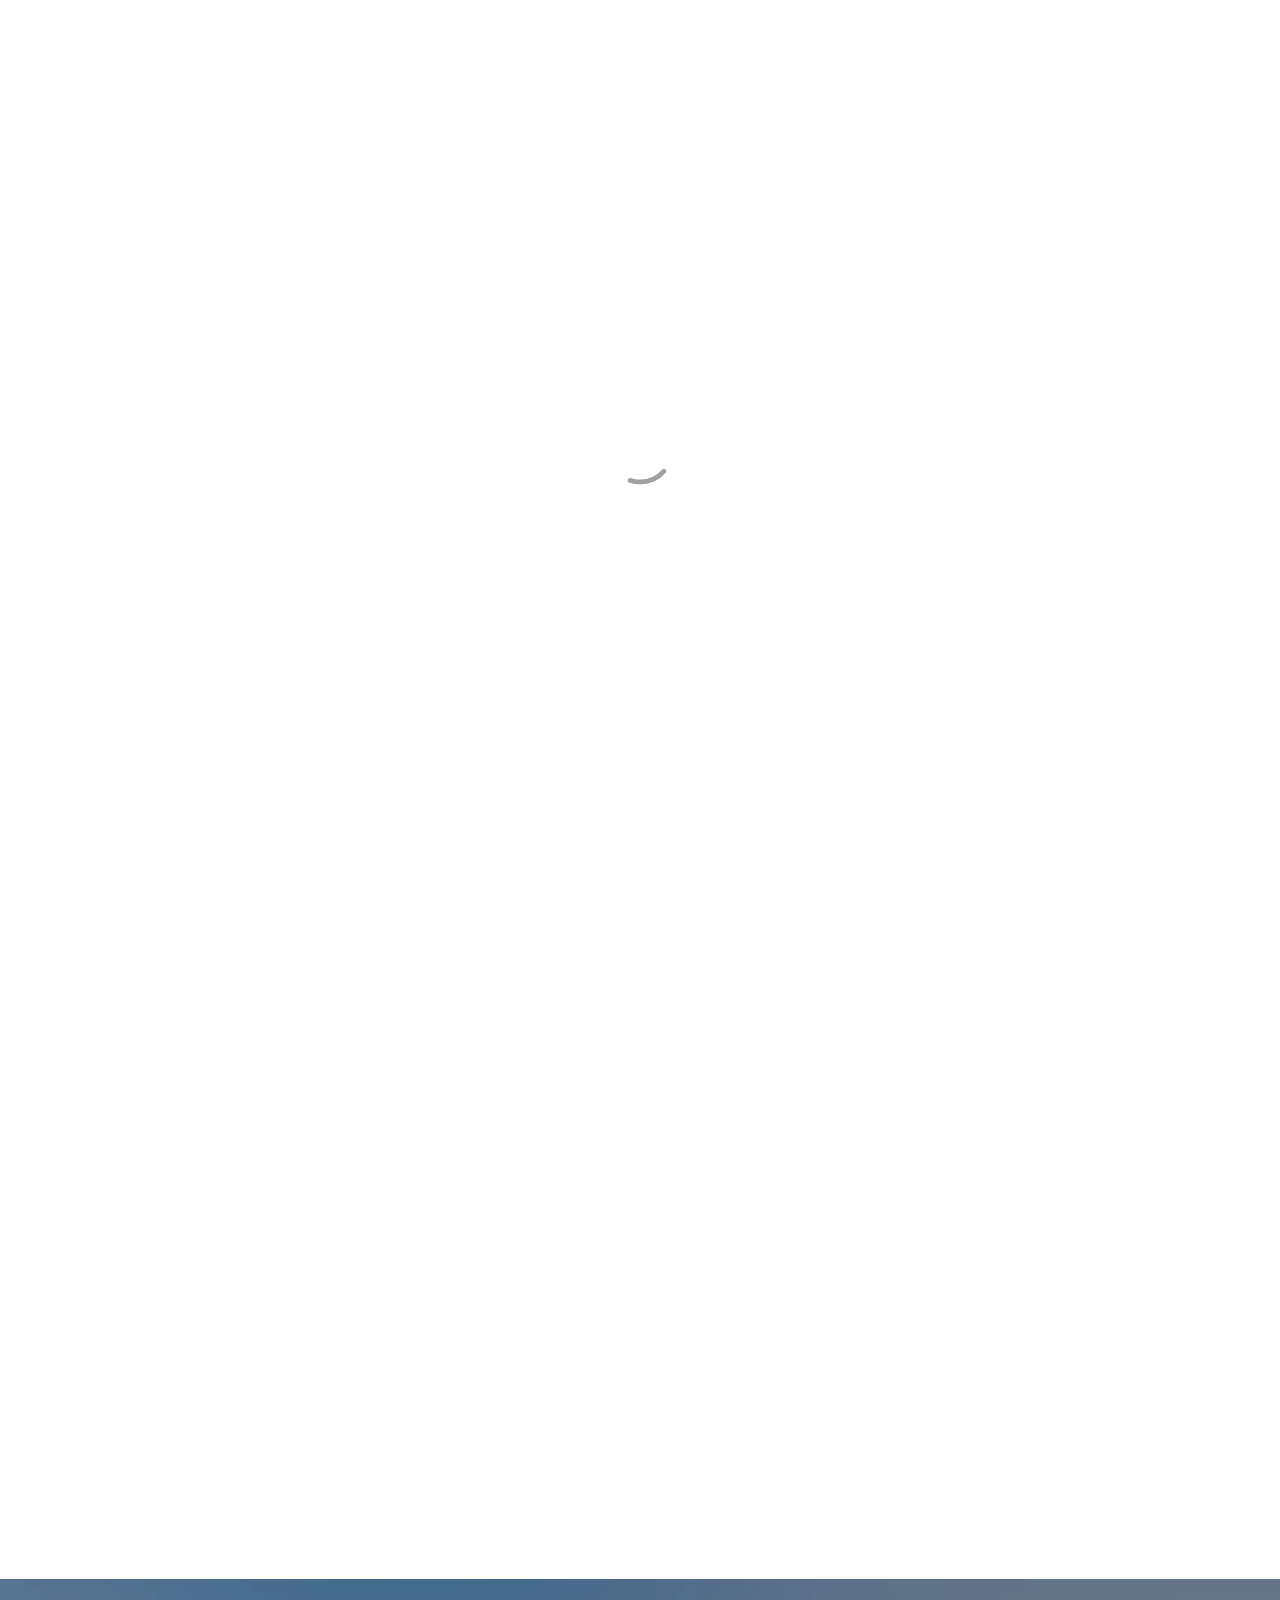
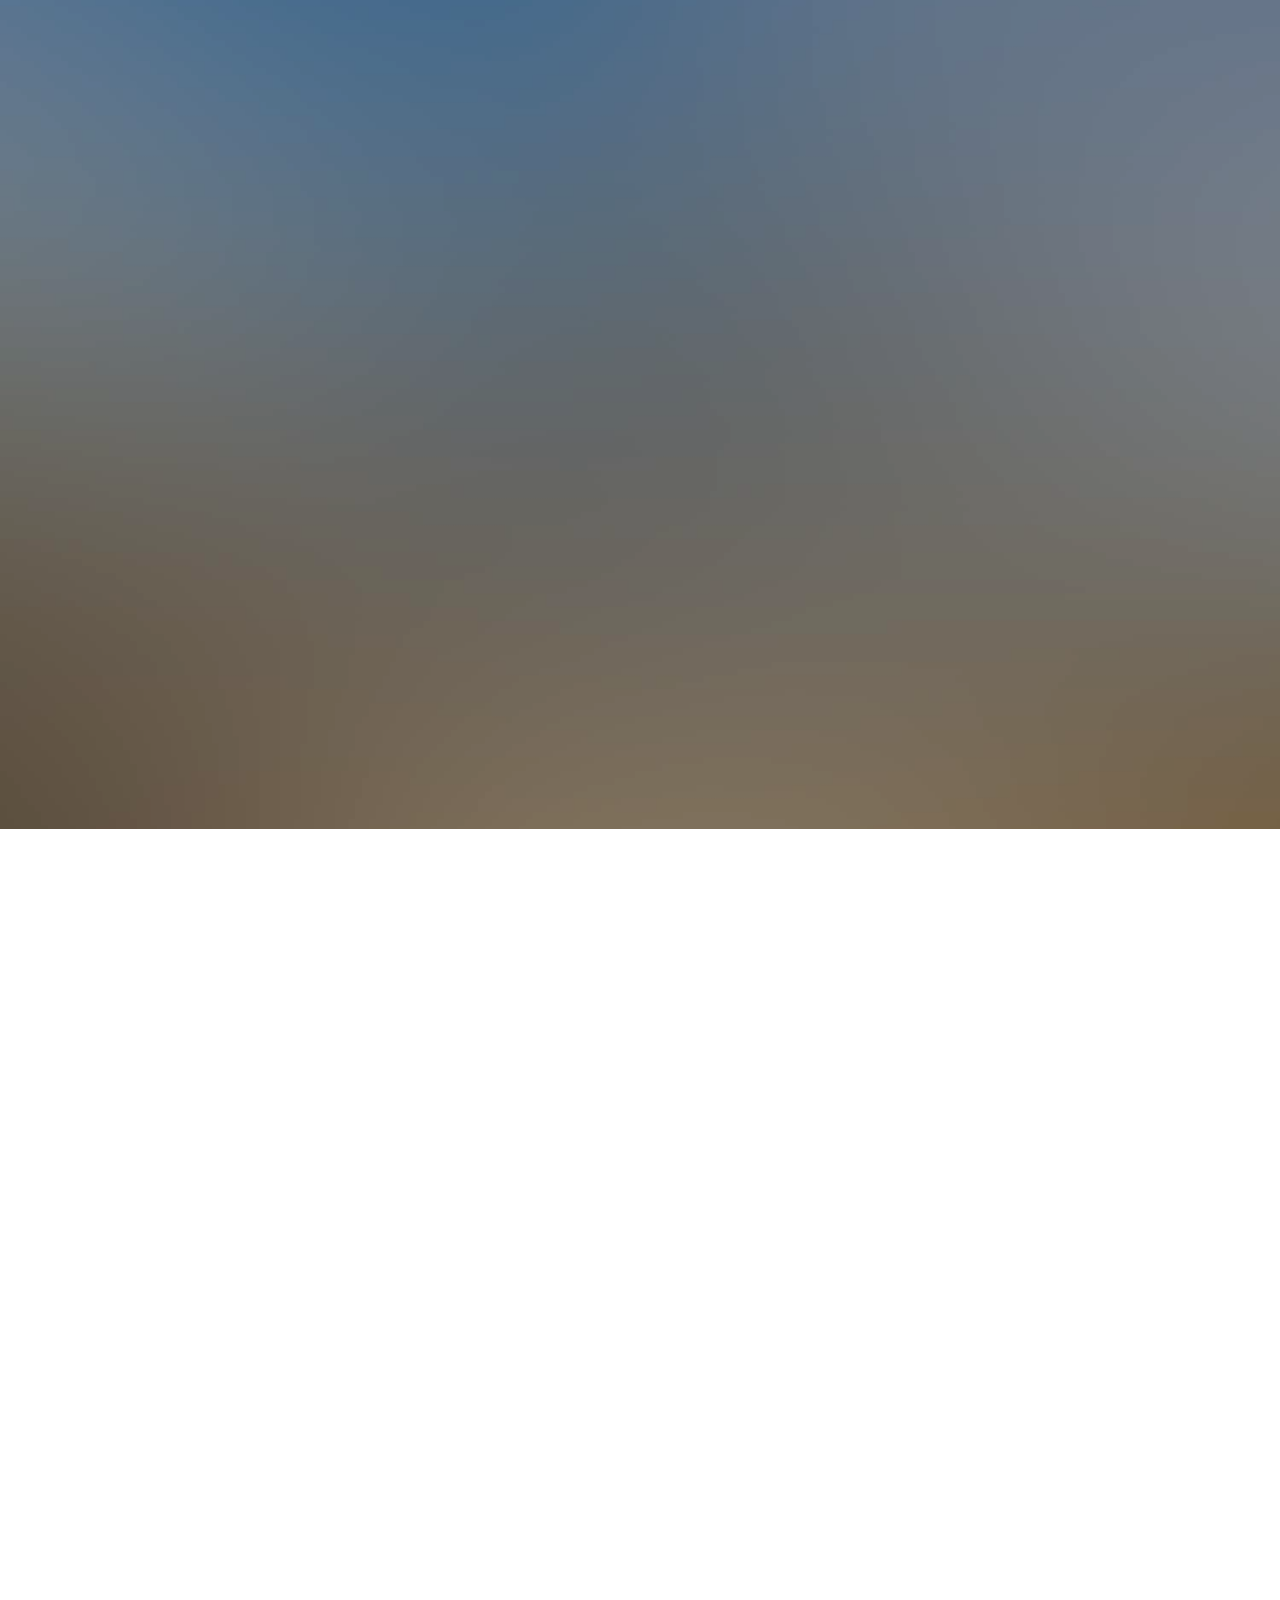
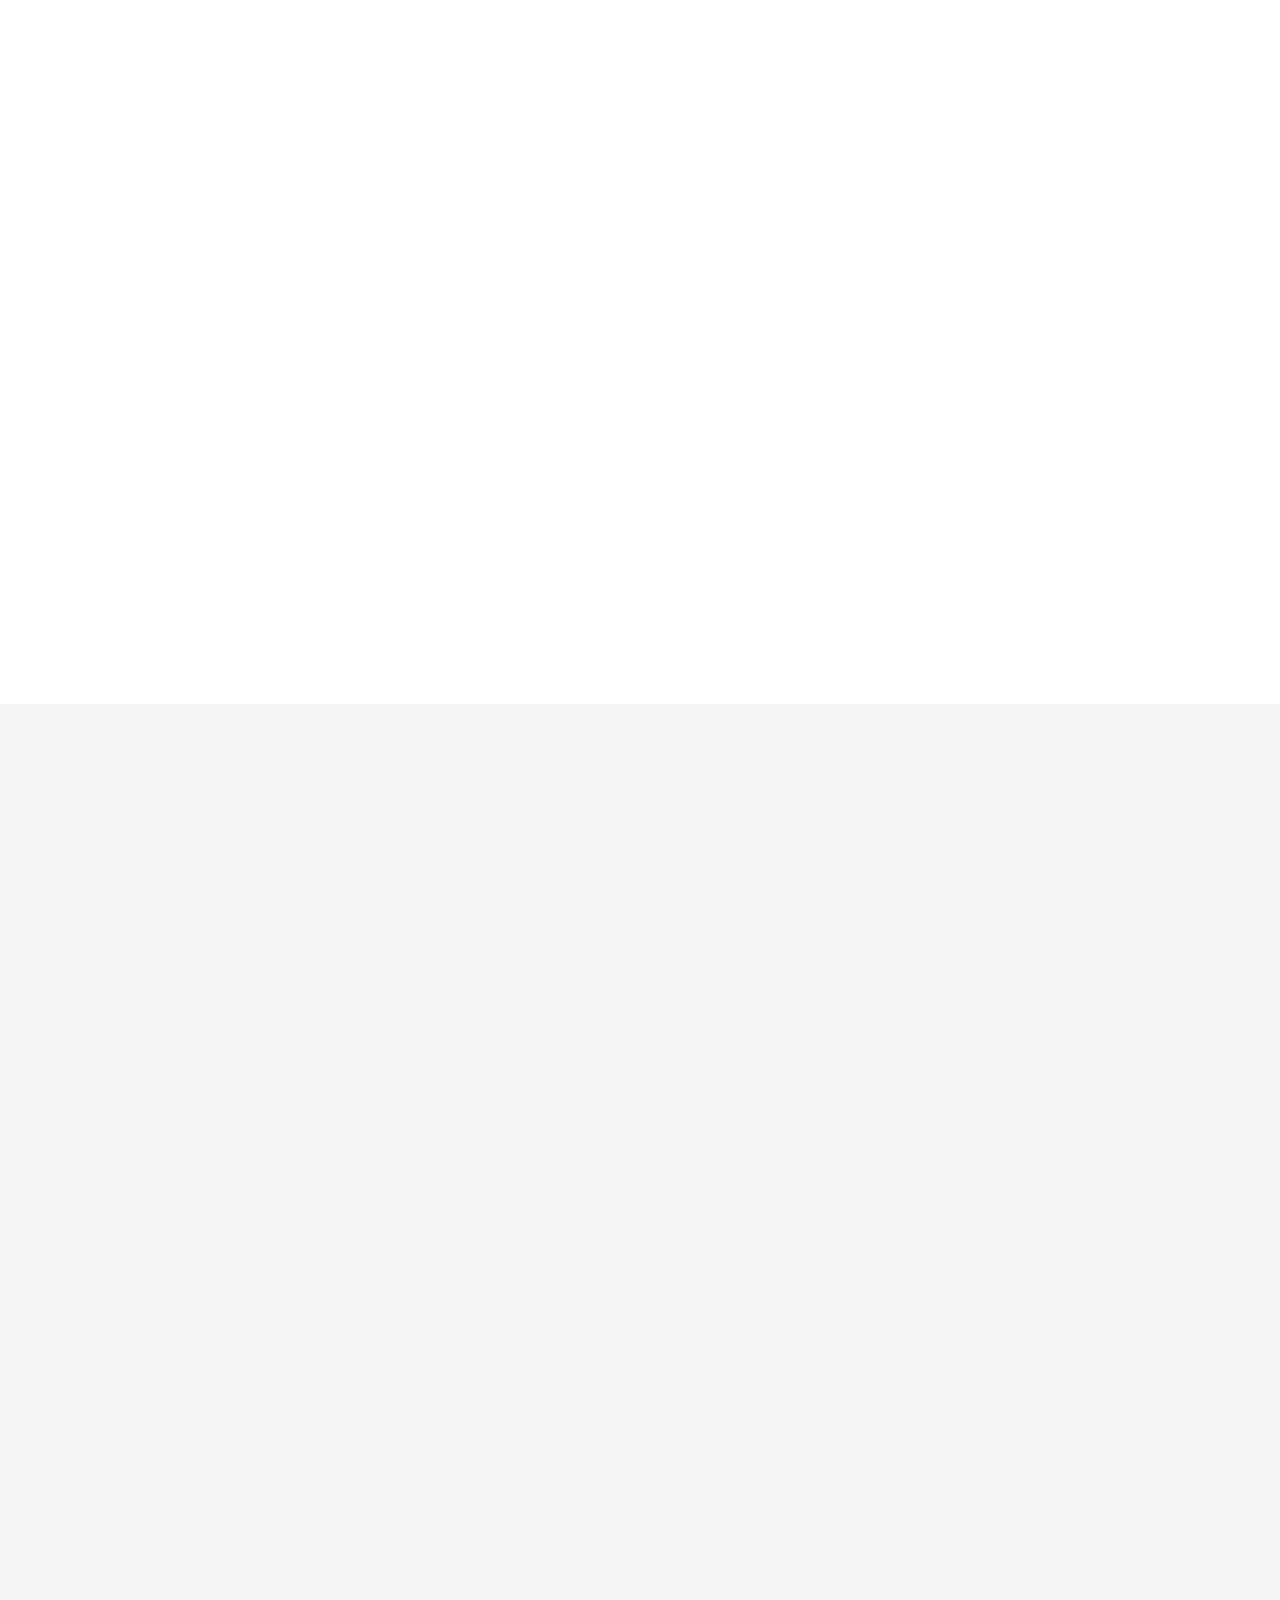
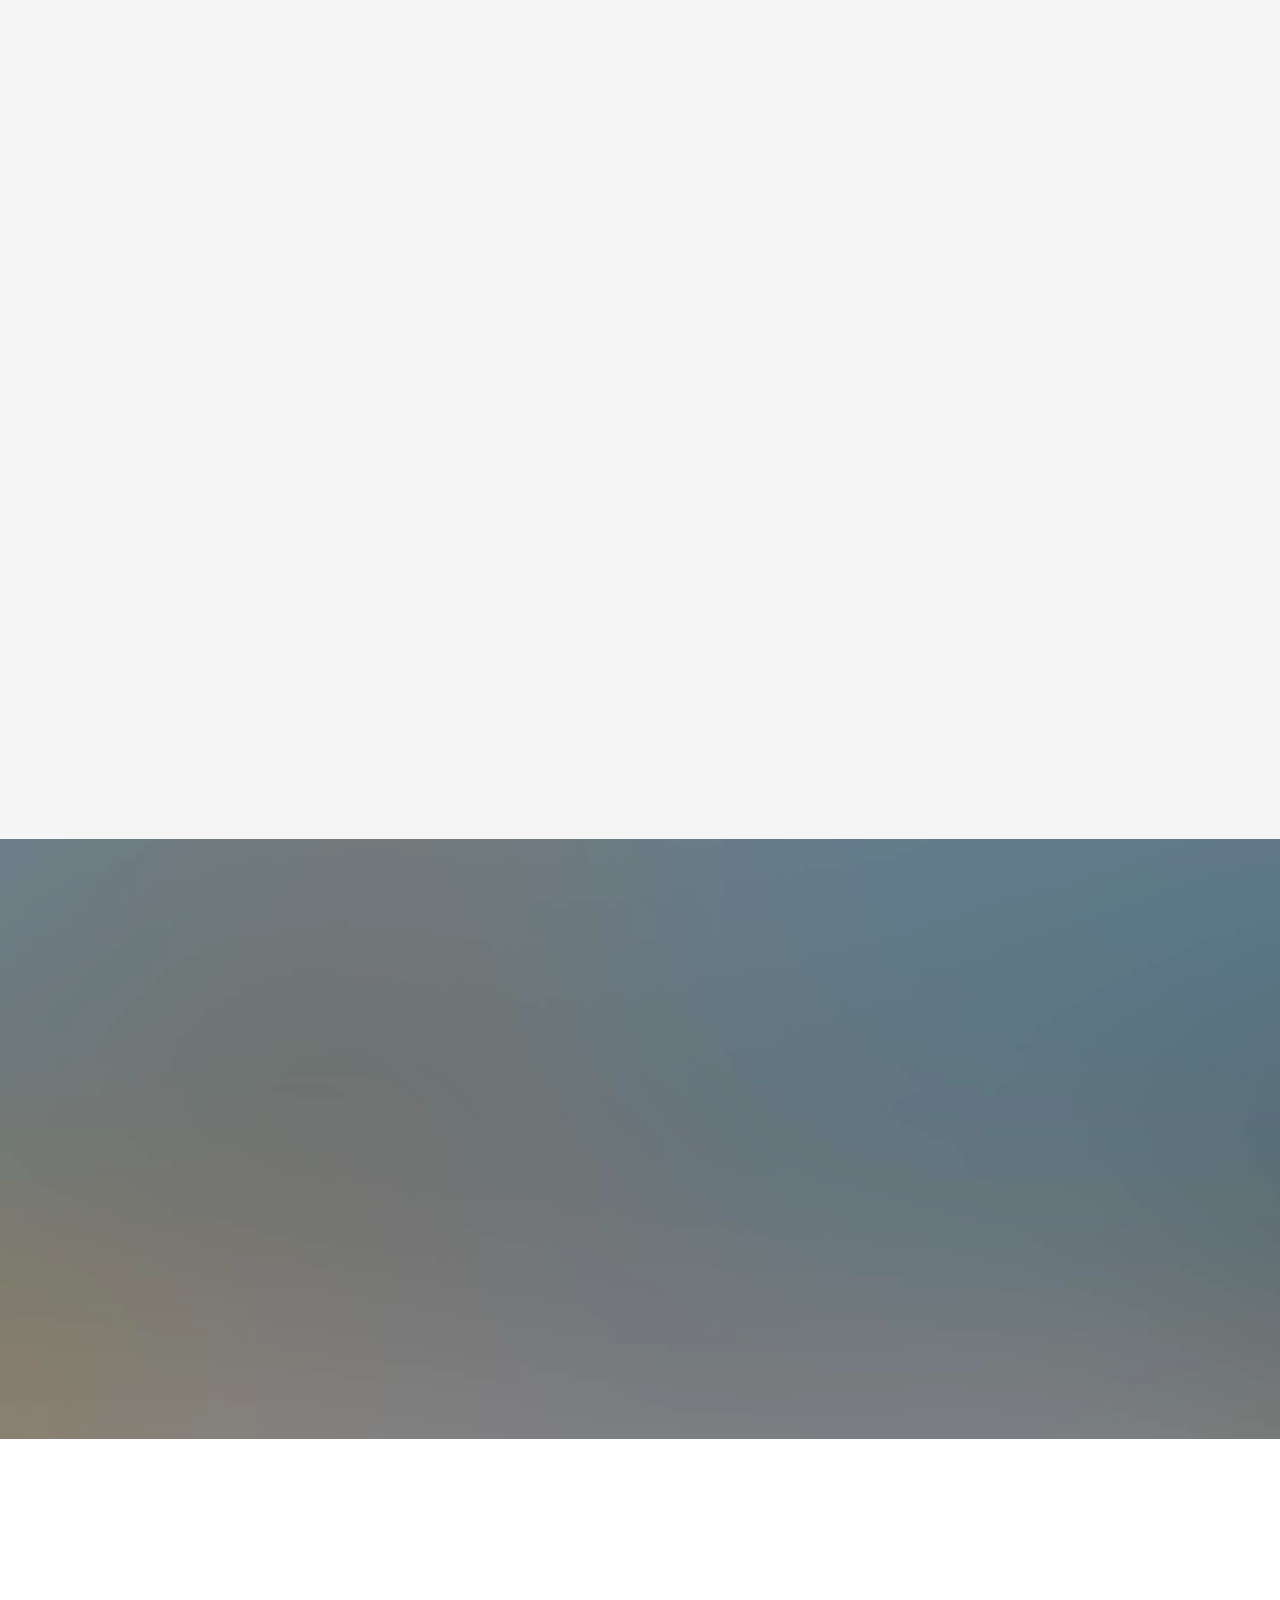
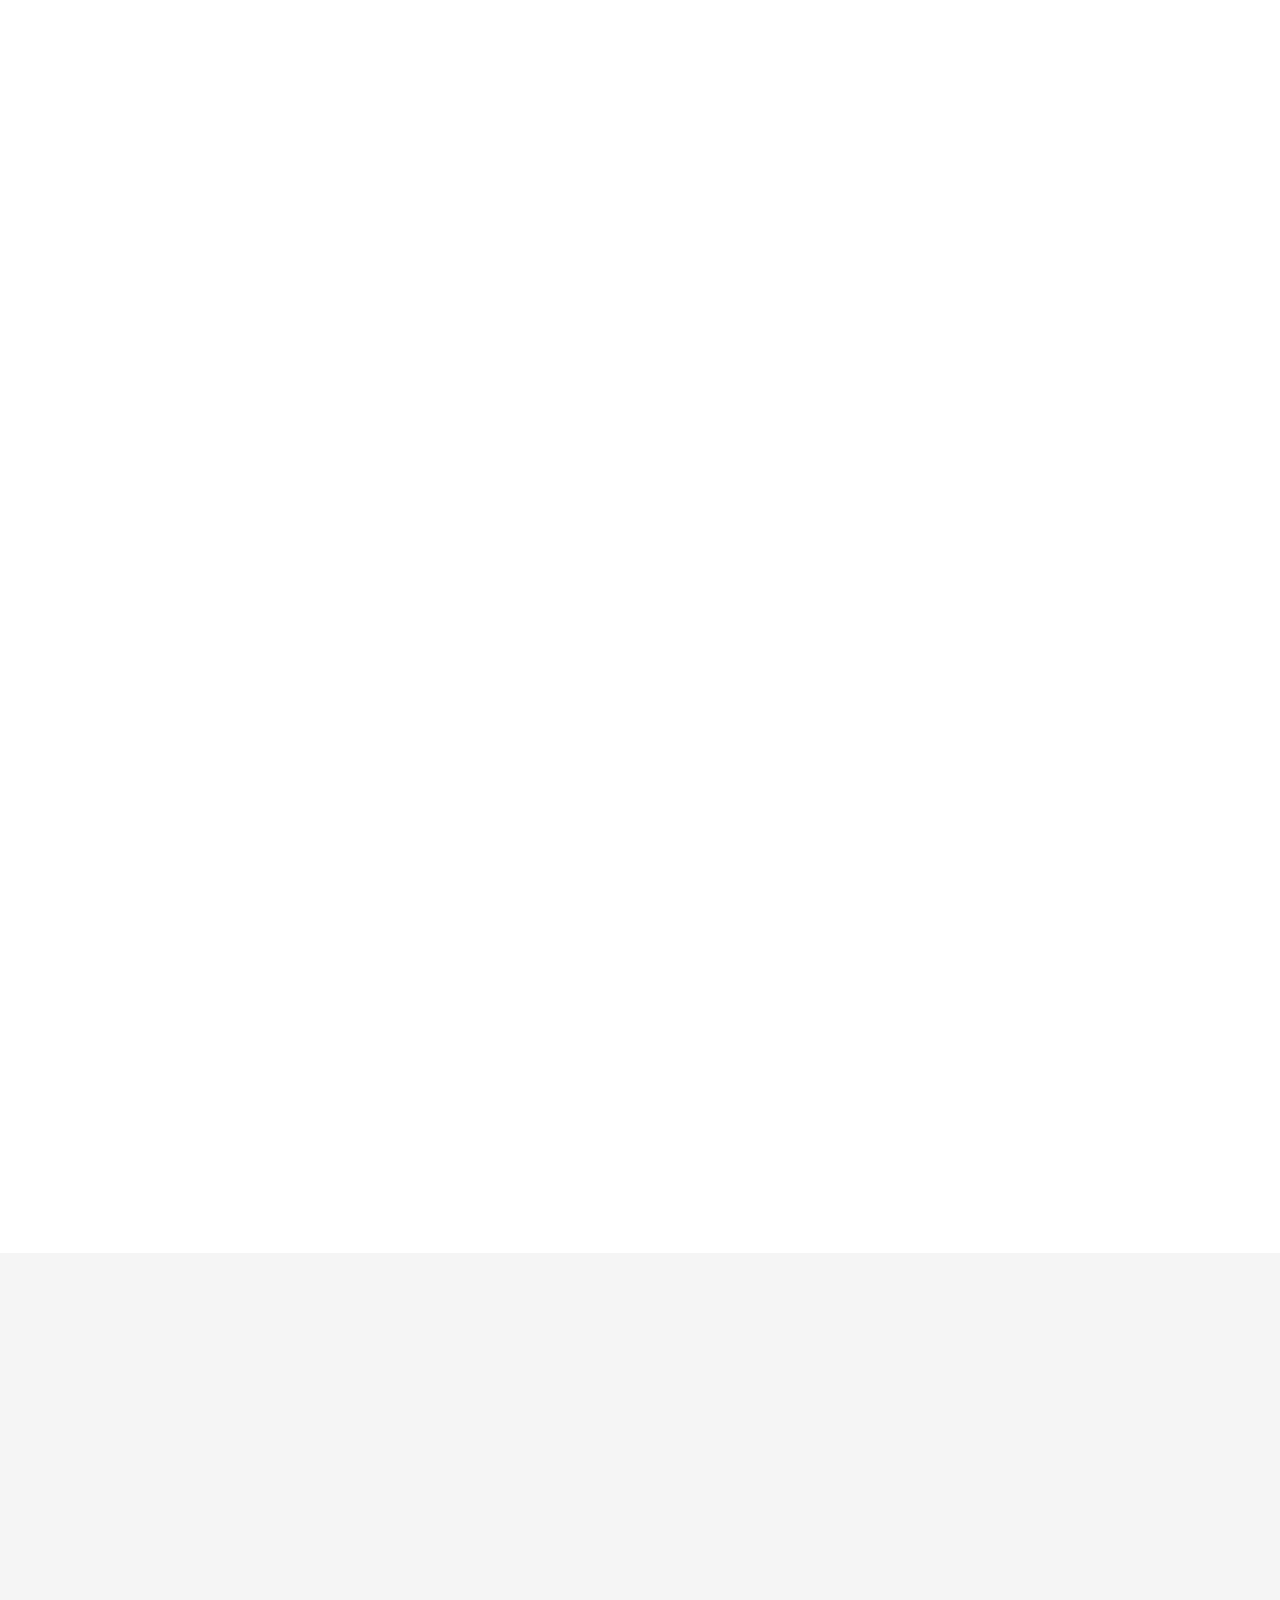
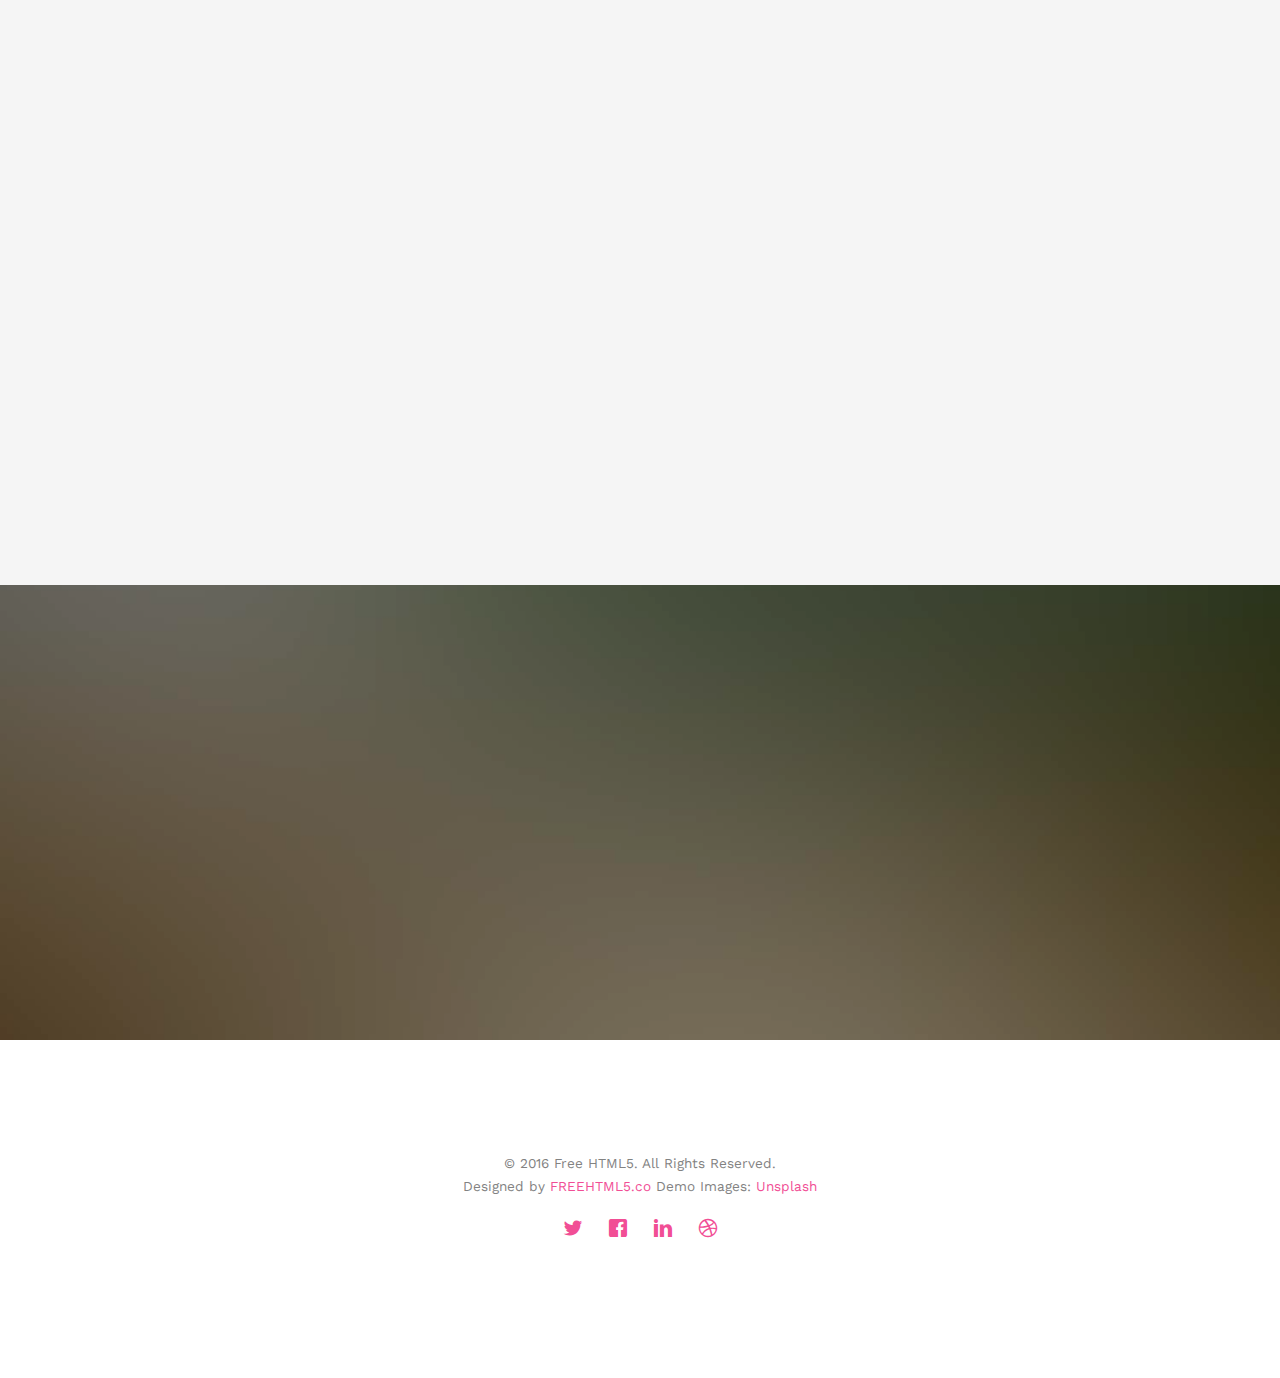
<file: index.html>
<!DOCTYPE html>
<!--[if lt IE 7]>      <html class="no-js lt-ie9 lt-ie8 lt-ie7"> <![endif]-->
<!--[if IE 7]>         <html class="no-js lt-ie9 lt-ie8"> <![endif]-->
<!--[if IE 8]>         <html class="no-js lt-ie9"> <![endif]-->
<!--[if gt IE 8]><!--> <html class="no-js"> <!--<![endif]-->
	<head>
	<meta charset="utf-8">
	<meta http-equiv="X-UA-Compatible" content="IE=edge">
	<title>Wedding &mdash; 100% Free Fully Responsive HTML5 Template by FREEHTML5.co</title>
	<meta name="viewport" content="width=device-width, initial-scale=1">
	<meta name="description" content="Free HTML5 Template by FREEHTML5.CO" />
	<meta name="keywords" content="free html5, free template, free bootstrap, html5, css3, mobile first, responsive" />
	<meta name="author" content="FREEHTML5.CO" />

  <!-- 
	//////////////////////////////////////////////////////

	FREE HTML5 TEMPLATE 
	DESIGNED & DEVELOPED by FREEHTML5.CO
		
	Website: 		http://freehtml5.co/
	Email: 			info@freehtml5.co
	Twitter: 		http://twitter.com/fh5co
	Facebook: 		https://www.facebook.com/fh5co

	//////////////////////////////////////////////////////
	 -->

  	<!-- Facebook and Twitter integration -->
	<meta property="og:title" content=""/>
	<meta property="og:image" content=""/>
	<meta property="og:url" content=""/>
	<meta property="og:site_name" content=""/>
	<meta property="og:description" content=""/>
	<meta name="twitter:title" content="" />
	<meta name="twitter:image" content="" />
	<meta name="twitter:url" content="" />
	<meta name="twitter:card" content="" />

	<link href='https://fonts.googleapis.com/css?family=Work+Sans:400,300,600,400italic,700' rel='stylesheet' type='text/css'>
	<link href="https://fonts.googleapis.com/css?family=Sacramento" rel="stylesheet">
	
	<!-- Animate.css -->
	<link rel="stylesheet" href="css/animate.css">
	<!-- Icomoon Icon Fonts-->
	<link rel="stylesheet" href="css/icomoon.css">
	<!-- Bootstrap  -->
	<link rel="stylesheet" href="css/bootstrap.css">

	<!-- Magnific Popup -->
	<link rel="stylesheet" href="css/magnific-popup.css">

	<!-- Owl Carousel  -->
	<link rel="stylesheet" href="css/owl.carousel.min.css">
	<link rel="stylesheet" href="css/owl.theme.default.min.css">

	<!-- Theme style  -->
	<link rel="stylesheet" href="css/style.css">

	<!-- Modernizr JS -->
	<script src="js/modernizr-2.6.2.min.js"></script>
	<!-- FOR IE9 below -->
	<!--[if lt IE 9]>
	<script src="js/respond.min.js"></script>
	<![endif]-->

	</head>
	<body>
		
	<div class="fh5co-loader"></div>
	
	<div id="page">
	<nav class="fh5co-nav" role="navigation">
		<div class="container">
			<div class="row">
				<div class="col-xs-2">
					<div id="fh5co-logo"><a href="index.html">Wedding<strong>.</strong></a></div>
				</div>
				<div class="col-xs-10 text-right menu-1">
					<ul>
						<li class="active"><a href="index.html">Home</a></li>
						<li><a href="about.html">Story</a></li>
						<li class="has-dropdown">
							<a href="services.html">Services</a>
							<ul class="dropdown">
								<li><a href="#">Web Design</a></li>
								<li><a href="#">eCommerce</a></li>
								<li><a href="#">Branding</a></li>
								<li><a href="#">API</a></li>
							</ul>
						</li>
						<li class="has-dropdown">
							<a href="gallery.html">Gallery</a>
							<ul class="dropdown">
								<li><a href="#">HTML5</a></li>
								<li><a href="#">CSS3</a></li>
								<li><a href="#">Sass</a></li>
								<li><a href="#">jQuery</a></li>
							</ul>
						</li>
						<li><a href="contact.html">Contact</a></li>
					</ul>
				</div>
			</div>
			
		</div>
	</nav>

	<header id="fh5co-header" class="fh5co-cover" role="banner" style="background-image:url(images/img_bg_2.jpg);" data-stellar-background-ratio="0.5">
		<div class="overlay"></div>
		<div class="container">
			<div class="row">
				<div class="col-md-8 col-md-offset-2 text-center">
					<div class="display-t">
						<div class="display-tc animate-box" data-animate-effect="fadeIn">
							<h1>Joefrey &amp; Sheila</h1>
							<h2>We Are Getting Married</h2>
							<div class="simply-countdown simply-countdown-one"></div>
							<p><a href="#" class="btn btn-default btn-sm">Save the date</a></p>
						</div>
					</div>
				</div>
			</div>
		</div>
	</header>

	<div id="fh5co-couple">
		<div class="container">
			<div class="row">
				<div class="col-md-8 col-md-offset-2 text-center fh5co-heading animate-box">
					<h2>Hello!</h2>
					<h3>November 28th, 2016 New York, USA</h3>
					<p>We invited you to celebrate our wedding</p>
				</div>
			</div>
			<div class="couple-wrap animate-box">
				<div class="couple-half">
					<div class="groom">
						<img src="images/groom.jpg" alt="groom" class="img-responsive">
					</div>
					<div class="desc-groom">
						<h3>Joefrey Mahusay</h3>
						<p>Far far away, behind the word mountains, far from the countries Vokalia and Consonantia, there live the blind texts. Separated they live in Bookmarksgrove</p>
					</div>
				</div>
				<p class="heart text-center"><i class="icon-heart2"></i></p>
				<div class="couple-half">
					<div class="bride">
						<img src="images/bride.jpg" alt="groom" class="img-responsive">
					</div>
					<div class="desc-bride">
						<h3>Sheila Mahusay</h3>
						<p>Far far away, behind the word mountains, far from the countries Vokalia and Consonantia, there live the blind texts. Separated they live in Bookmarksgrove</p>
					</div>
				</div>
			</div>
		</div>
	</div>

	<div id="fh5co-event" class="fh5co-bg" style="background-image:url(images/img_bg_3.jpg);">
		<div class="overlay"></div>
		<div class="container">
			<div class="row">
				<div class="col-md-8 col-md-offset-2 text-center fh5co-heading animate-box">
					<span>Our Special Events</span>
					<h2>Wedding Events</h2>
				</div>
			</div>
			<div class="row">
				<div class="display-t">
					<div class="display-tc">
						<div class="col-md-10 col-md-offset-1">
							<div class="col-md-6 col-sm-6 text-center">
								<div class="event-wrap animate-box">
									<h3>Main Ceremony</h3>
									<div class="event-col">
										<i class="icon-clock"></i>
										<span>4:00 PM</span>
										<span>6:00 PM</span>
									</div>
									<div class="event-col">
										<i class="icon-calendar"></i>
										<span>Monday 28</span>
										<span>November, 2016</span>
									</div>
									<p>Far far away, behind the word mountains, far from the countries Vokalia and Consonantia, there live the blind texts. Separated they live in Bookmarksgrove right at the coast of the Semantics, a large language ocean.</p>
								</div>
							</div>
							<div class="col-md-6 col-sm-6 text-center">
								<div class="event-wrap animate-box">
									<h3>Wedding Party</h3>
									<div class="event-col">
										<i class="icon-clock"></i>
										<span>7:00 PM</span>
										<span>12:00 AM</span>
									</div>
									<div class="event-col">
										<i class="icon-calendar"></i>
										<span>Monday 28</span>
										<span>November, 2016</span>
									</div>
									<p>Far far away, behind the word mountains, far from the countries Vokalia and Consonantia, there live the blind texts. Separated they live in Bookmarksgrove right at the coast of the Semantics, a large language ocean.</p>
								</div>
							</div>
						</div>
					</div>
				</div>
			</div>
		</div>
	</div>

	<div id="fh5co-couple-story">
		<div class="container">
			<div class="row">
				<div class="col-md-8 col-md-offset-2 text-center fh5co-heading animate-box">
					<span>We Love Each Other</span>
					<h2>Our Story</h2>
					<p>Far far away, behind the word mountains, far from the countries Vokalia and Consonantia, there live the blind texts.</p>
				</div>
			</div>
			<div class="row">
				<div class="col-md-12 col-md-offset-0">
					<ul class="timeline animate-box">
						<li class="animate-box">
							<div class="timeline-badge" style="background-image:url(images/couple-1.jpg);"></div>
							<div class="timeline-panel">
								<div class="timeline-heading">
									<h3 class="timeline-title">First We Meet</h3>
									<span class="date">December 25, 2015</span>
								</div>
								<div class="timeline-body">
									<p>Far far away, behind the word mountains, far from the countries Vokalia and Consonantia, there live the blind texts. Separated they live in Bookmarksgrove right at the coast of the Semantics, a large language ocean.</p>
								</div>
							</div>
						</li>
						<li class="timeline-inverted animate-box">
							<div class="timeline-badge" style="background-image:url(images/couple-2.jpg);"></div>
							<div class="timeline-panel">
								<div class="timeline-heading">
									<h3 class="timeline-title">First Date</h3>
									<span class="date">December 28, 2015</span>
								</div>
								<div class="timeline-body">
									<p>Far far away, behind the word mountains, far from the countries Vokalia and Consonantia, there live the blind texts. Separated they live in Bookmarksgrove right at the coast of the Semantics, a large language ocean.</p>
								</div>
							</div>
						</li>
						<li class="animate-box">
							<div class="timeline-badge" style="background-image:url(images/couple-3.jpg);"></div>
							<div class="timeline-panel">
								<div class="timeline-heading">
									<h3 class="timeline-title">In A Relationship</h3>
									<span class="date">January 1, 2016</span>
								</div>
								<div class="timeline-body">
									<p>Far far away, behind the word mountains, far from the countries Vokalia and Consonantia, there live the blind texts. Separated they live in Bookmarksgrove right at the coast of the Semantics, a large language ocean.</p>
								</div>
							</div>
						</li>
			    	</ul>
				</div>
			</div>
		</div>
	</div>

	<div id="fh5co-gallery" class="fh5co-section-gray">
		<div class="container">
			<div class="row">
				<div class="col-md-8 col-md-offset-2 text-center fh5co-heading animate-box">
					<span>Our Memories</span>
					<h2>Wedding Gallery</h2>
					<p>Far far away, behind the word mountains, far from the countries Vokalia and Consonantia, there live the blind texts.</p>
				</div>
			</div>
			<div class="row row-bottom-padded-md">
				<div class="col-md-12">
					<ul id="fh5co-gallery-list">
						
						<li class="one-third animate-box" data-animate-effect="fadeIn" style="background-image: url(images/gallery-1.jpg); "> 
						<a href="images/gallery-1.jpg">
							<div class="case-studies-summary">
								<span>14 Photos</span>
								<h2>Two Glas of Juice</h2>
							</div>
						</a>
					</li>
					<li class="one-third animate-box" data-animate-effect="fadeIn" style="background-image: url(images/gallery-2.jpg); ">
						<a href="#" class="color-2">
							<div class="case-studies-summary">
								<span>30 Photos</span>
								<h2>Timer starts now!</h2>
							</div>
						</a>
					</li>


					<li class="one-third animate-box" data-animate-effect="fadeIn" style="background-image: url(images/gallery-3.jpg); ">
						<a href="#" class="color-3">
							<div class="case-studies-summary">
								<span>90 Photos</span>
								<h2>Beautiful sunset</h2>
							</div>
						</a>
					</li>
					<li class="one-third animate-box" data-animate-effect="fadeIn" style="background-image: url(images/gallery-4.jpg); ">
						<a href="#" class="color-4">
							<div class="case-studies-summary">
								<span>12 Photos</span>
								<h2>Company's Conference Room</h2>
							</div>
						</a>
					</li>

						<li class="one-third animate-box" data-animate-effect="fadeIn" style="background-image: url(images/gallery-5.jpg); ">
							<a href="#" class="color-3">
								<div class="case-studies-summary">
									<span>50 Photos</span>
									<h2>Useful baskets</h2>
								</div>
							</a>
						</li>
						<li class="one-third animate-box" data-animate-effect="fadeIn" style="background-image: url(images/gallery-6.jpg); ">
							<a href="#" class="color-4">
								<div class="case-studies-summary">
									<span>45 Photos</span>
									<h2>Skater man in the road</h2>
								</div>
							</a>
						</li>

						<li class="one-third animate-box" data-animate-effect="fadeIn" style="background-image: url(images/gallery-7.jpg); ">
							<a href="#" class="color-4">
								<div class="case-studies-summary">
									<span>35 Photos</span>
									<h2>Two Glas of Juice</h2>
								</div>
							</a>
						</li>

						<li class="one-third animate-box" data-animate-effect="fadeIn" style="background-image: url(images/gallery-8.jpg); "> 
							<a href="#" class="color-5">
								<div class="case-studies-summary">
									<span>90 Photos</span>
									<h2>Timer starts now!</h2>
								</div>
							</a>
						</li>
						<li class="one-third animate-box" data-animate-effect="fadeIn" style="background-image: url(images/gallery-9.jpg); ">
							<a href="#" class="color-6">
								<div class="case-studies-summary">
									<span>56 Photos</span>
									<h2>Beautiful sunset</h2>
								</div>
							</a>
						</li>
					</ul>		
				</div>
			</div>
		</div>
	</div>

	<div id="fh5co-counter" class="fh5co-bg fh5co-counter" style="background-image:url(images/img_bg_5.jpg);">
		<div class="overlay"></div>
		<div class="container">
			<div class="row">
				<div class="display-t">
					<div class="display-tc">
						<div class="col-md-3 col-sm-6 animate-box">
							<div class="feature-center">
								<span class="icon">
									<i class="icon-users"></i>
								</span>

								<span class="counter js-counter" data-from="0" data-to="500" data-speed="5000" data-refresh-interval="50">1</span>
								<span class="counter-label">Estimated Guest</span>

							</div>
						</div>
						<div class="col-md-3 col-sm-6 animate-box">
							<div class="feature-center">
								<span class="icon">
									<i class="icon-user"></i>
								</span>

								<span class="counter js-counter" data-from="0" data-to="1000" data-speed="5000" data-refresh-interval="50">1</span>
								<span class="counter-label">We Catter</span>
							</div>
						</div>
						<div class="col-md-3 col-sm-6 animate-box">
							<div class="feature-center">
								<span class="icon">
									<i class="icon-calendar"></i>
								</span>
								<span class="counter js-counter" data-from="0" data-to="402" data-speed="5000" data-refresh-interval="50">1</span>
								<span class="counter-label">Events Done</span>
							</div>
						</div>
						<div class="col-md-3 col-sm-6 animate-box">
							<div class="feature-center">
								<span class="icon">
									<i class="icon-clock"></i>
								</span>

								<span class="counter js-counter" data-from="0" data-to="2345" data-speed="5000" data-refresh-interval="50">1</span>
								<span class="counter-label">Hours Spent</span>

							</div>
						</div>
					</div>
				</div>
			</div>
		</div>
	</div>

	<div id="fh5co-testimonial">
		<div class="container">
			<div class="row">
				<div class="row animate-box">
					<div class="col-md-8 col-md-offset-2 text-center fh5co-heading">
						<span>Best Wishes</span>
						<h2>Friends Wishes</h2>
					</div>
				</div>
				<div class="row">
					<div class="col-md-12 animate-box">
						<div class="wrap-testimony">
							<div class="owl-carousel-fullwidth">
								<div class="item">
									<div class="testimony-slide active text-center">
										<figure>
											<img src="images/couple-1.jpg" alt="user">
										</figure>
										<span>John Doe, via <a href="#" class="twitter">Twitter</a></span>
										<blockquote>
											<p>"Far far away, behind the word mountains, far from the countries Vokalia and Consonantia, there live the blind texts. Separated they live in Bookmarksgrove right at the coast of the Semantics"</p>
										</blockquote>
									</div>
								</div>
								<div class="item">
									<div class="testimony-slide active text-center">
										<figure>
											<img src="images/couple-2.jpg" alt="user">
										</figure>
										<span>John Doe, via <a href="#" class="twitter">Twitter</a></span>
										<blockquote>
											<p>"Far far away, behind the word mountains, far from the countries Vokalia and Consonantia, at the coast of the Semantics, a large language ocean."</p>
										</blockquote>
									</div>
								</div>
								<div class="item">
									<div class="testimony-slide active text-center">
										<figure>
											<img src="images/couple-3.jpg" alt="user">
										</figure>
										<span>John Doe, via <a href="#" class="twitter">Twitter</a></span>
										<blockquote>
											<p>"Far far away, far from the countries Vokalia and Consonantia, there live the blind texts. Separated they live in Bookmarksgrove right at the coast of the Semantics, a large language ocean."</p>
										</blockquote>
									</div>
								</div>
							</div>
						</div>
					</div>
				</div>
			</div>
		</div>
	</div>

	<div id="fh5co-services" class="fh5co-section-gray">
		<div class="container">
			
			<div class="row animate-box">
				<div class="col-md-8 col-md-offset-2 text-center fh5co-heading">
					<h2>We Offer Services</h2>
					<p>Dignissimos asperiores vitae velit veniam totam fuga molestias accusamus alias autem provident. Odit ab aliquam dolor eius.</p>
				</div>
			</div>

			<div class="row">
				<div class="col-md-6">
					<div class="feature-left animate-box" data-animate-effect="fadeInLeft">
						<span class="icon">
							<i class="icon-calendar"></i>
						</span>
						<div class="feature-copy">
							<h3>We Organized Events</h3>
							<p>Facilis ipsum reprehenderit nemo molestias. Aut cum mollitia reprehenderit. Eos cumque dicta adipisci architecto culpa amet.</p>
						</div>
					</div>

					<div class="feature-left animate-box" data-animate-effect="fadeInLeft">
						<span class="icon">
							<i class="icon-image"></i>
						</span>
						<div class="feature-copy">
							<h3>Photoshoot</h3>
							<p>Facilis ipsum reprehenderit nemo molestias. Aut cum mollitia reprehenderit. Eos cumque dicta adipisci architecto culpa amet.</p>
						</div>
					</div>

					<div class="feature-left animate-box" data-animate-effect="fadeInLeft">
						<span class="icon">
							<i class="icon-video"></i>
						</span>
						<div class="feature-copy">
							<h3>Video Editing</h3>
							<p>Facilis ipsum reprehenderit nemo molestias. Aut cum mollitia reprehenderit. Eos cumque dicta adipisci architecto culpa amet.</p>
						</div>
					</div>

				</div>

				<div class="col-md-6 animate-box">
					<div class="fh5co-video fh5co-bg" style="background-image: url(images/img_bg_3.jpg); ">
						<a href="https://vimeo.com/channels/staffpicks/93951774" class="popup-vimeo"><i class="icon-video2"></i></a>
						<div class="overlay"></div>
					</div>
				</div>
			</div>

			
		</div>
	</div>


	<div id="fh5co-started" class="fh5co-bg" style="background-image:url(images/img_bg_4.jpg);">
		<div class="overlay"></div>
		<div class="container">
			<div class="row animate-box">
				<div class="col-md-8 col-md-offset-2 text-center fh5co-heading">
					<h2>Are You Attending?</h2>
					<p>Please Fill-up the form to notify you that you're attending. Thanks.</p>
				</div>
			</div>
			<div class="row animate-box">
				<div class="col-md-10 col-md-offset-1">
					<form class="form-inline">
						<div class="col-md-4 col-sm-4">
							<div class="form-group">
								<label for="name" class="sr-only">Name</label>
								<input type="name" class="form-control" id="name" placeholder="Name">
							</div>
						</div>
						<div class="col-md-4 col-sm-4">
							<div class="form-group">
								<label for="email" class="sr-only">Email</label>
								<input type="email" class="form-control" id="email" placeholder="Email">
							</div>
						</div>
						<div class="col-md-4 col-sm-4">
							<button type="submit" class="btn btn-default btn-block">I am Attending</button>
						</div>
					</form>
				</div>
			</div>
		</div>
	</div>

	<footer id="fh5co-footer" role="contentinfo">
		<div class="container">

			<div class="row copyright">
				<div class="col-md-12 text-center">
					<p>
						<small class="block">&copy; 2016 Free HTML5. All Rights Reserved.</small> 
						<small class="block">Designed by <a href="http://freehtml5.co/" target="_blank">FREEHTML5.co</a> Demo Images: <a href="http://unsplash.co/" target="_blank">Unsplash</a></small>
					</p>
					<p>
						<ul class="fh5co-social-icons">
							<li><a href="#"><i class="icon-twitter"></i></a></li>
							<li><a href="#"><i class="icon-facebook"></i></a></li>
							<li><a href="#"><i class="icon-linkedin"></i></a></li>
							<li><a href="#"><i class="icon-dribbble"></i></a></li>
						</ul>
					</p>
				</div>
			</div>

		</div>
	</footer>
	</div>

	<div class="gototop js-top">
		<a href="#" class="js-gotop"><i class="icon-arrow-up"></i></a>
	</div>
	
	<!-- jQuery -->
	<script src="js/jquery.min.js"></script>
	<!-- jQuery Easing -->
	<script src="js/jquery.easing.1.3.js"></script>
	<!-- Bootstrap -->
	<script src="js/bootstrap.min.js"></script>
	<!-- Waypoints -->
	<script src="js/jquery.waypoints.min.js"></script>
	<!-- Carousel -->
	<script src="js/owl.carousel.min.js"></script>
	<!-- countTo -->
	<script src="js/jquery.countTo.js"></script>

	<!-- Stellar -->
	<script src="js/jquery.stellar.min.js"></script>
	<!-- Magnific Popup -->
	<script src="js/jquery.magnific-popup.min.js"></script>
	<script src="js/magnific-popup-options.js"></script>

	<!-- // <script src="https://cdnjs.cloudflare.com/ajax/libs/prism/0.0.1/prism.min.js"></script> -->
	<script src="js/simplyCountdown.js"></script>
	<!-- Main -->
	<script src="js/main.js"></script>

	<script>
    var d = new Date(new Date().getTime() + 200 * 120 * 120 * 2000);

    // default example
    simplyCountdown('.simply-countdown-one', {
        year: d.getFullYear(),
        month: d.getMonth() + 1,
        day: d.getDate()
    });

    //jQuery example
    $('#simply-countdown-losange').simplyCountdown({
        year: d.getFullYear(),
        month: d.getMonth() + 1,
        day: d.getDate(),
        enableUtc: false
    });
</script>

	</body>
</html>
</file>
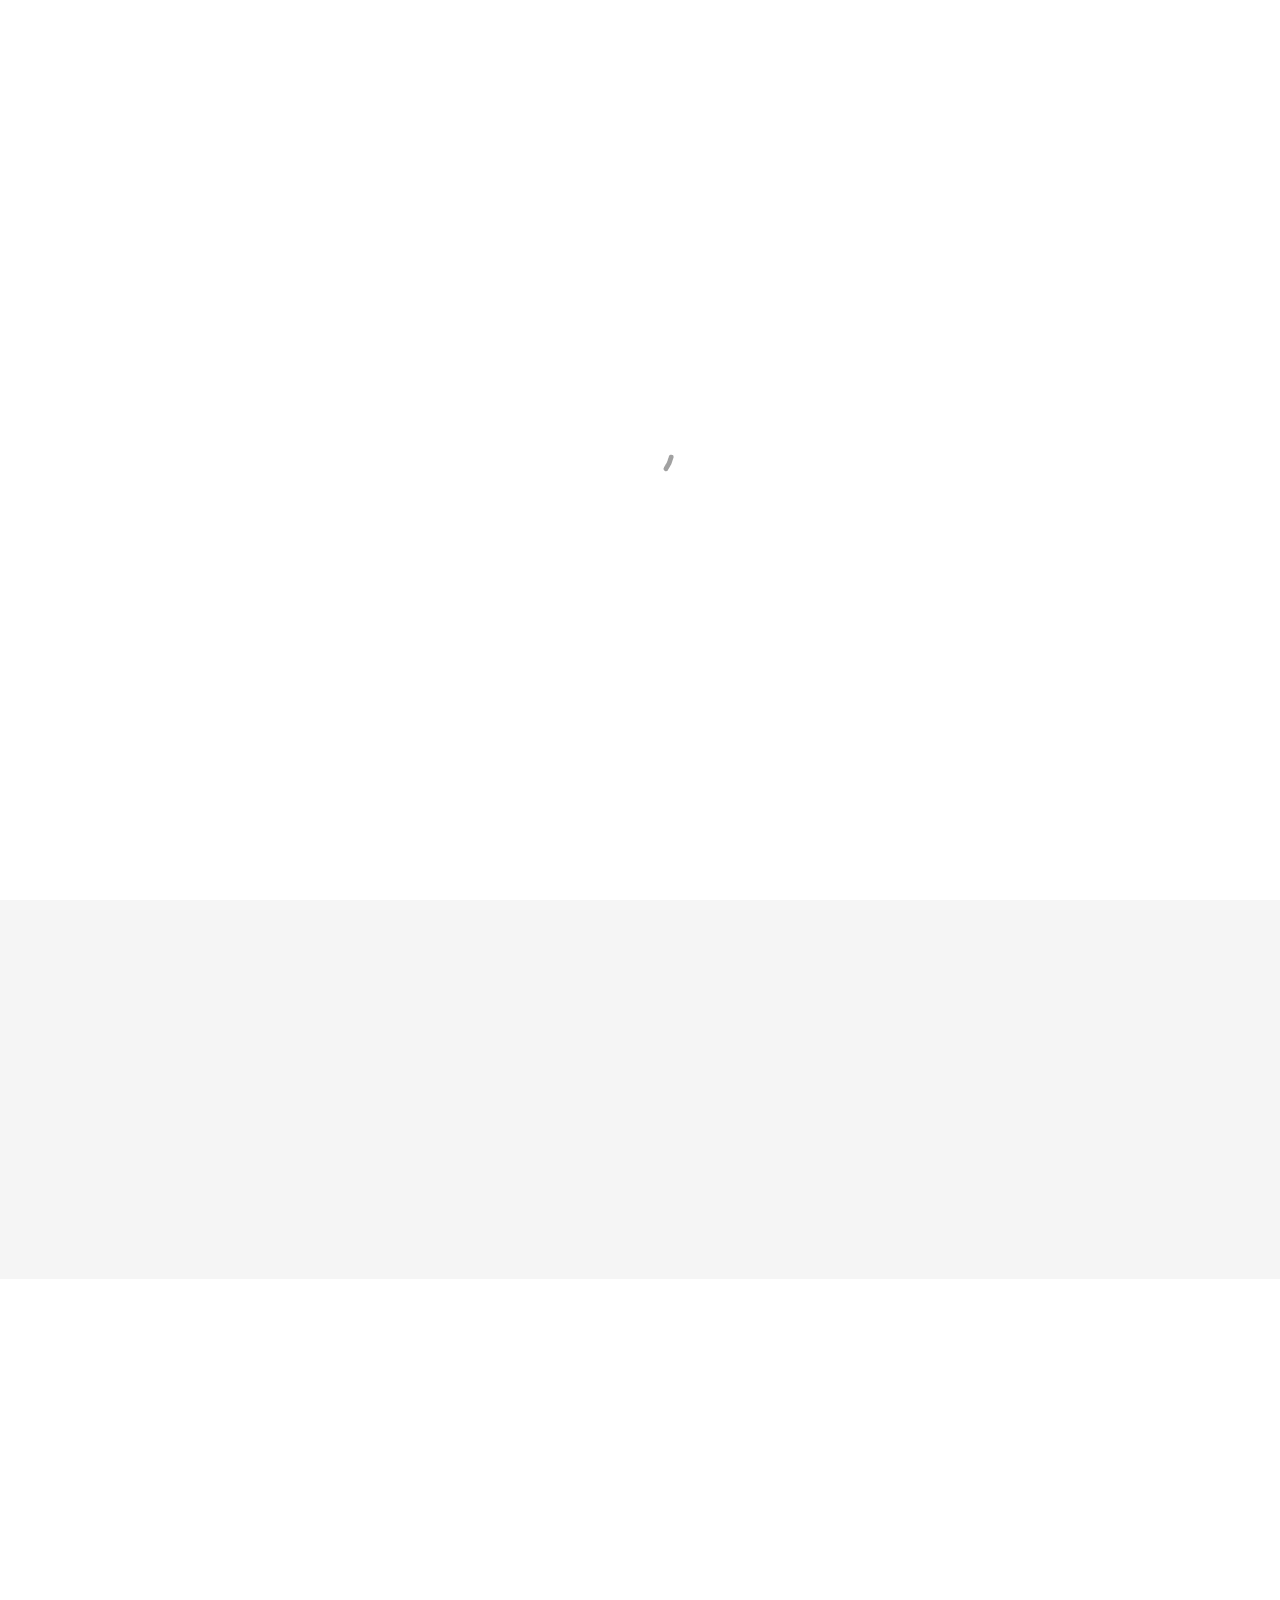
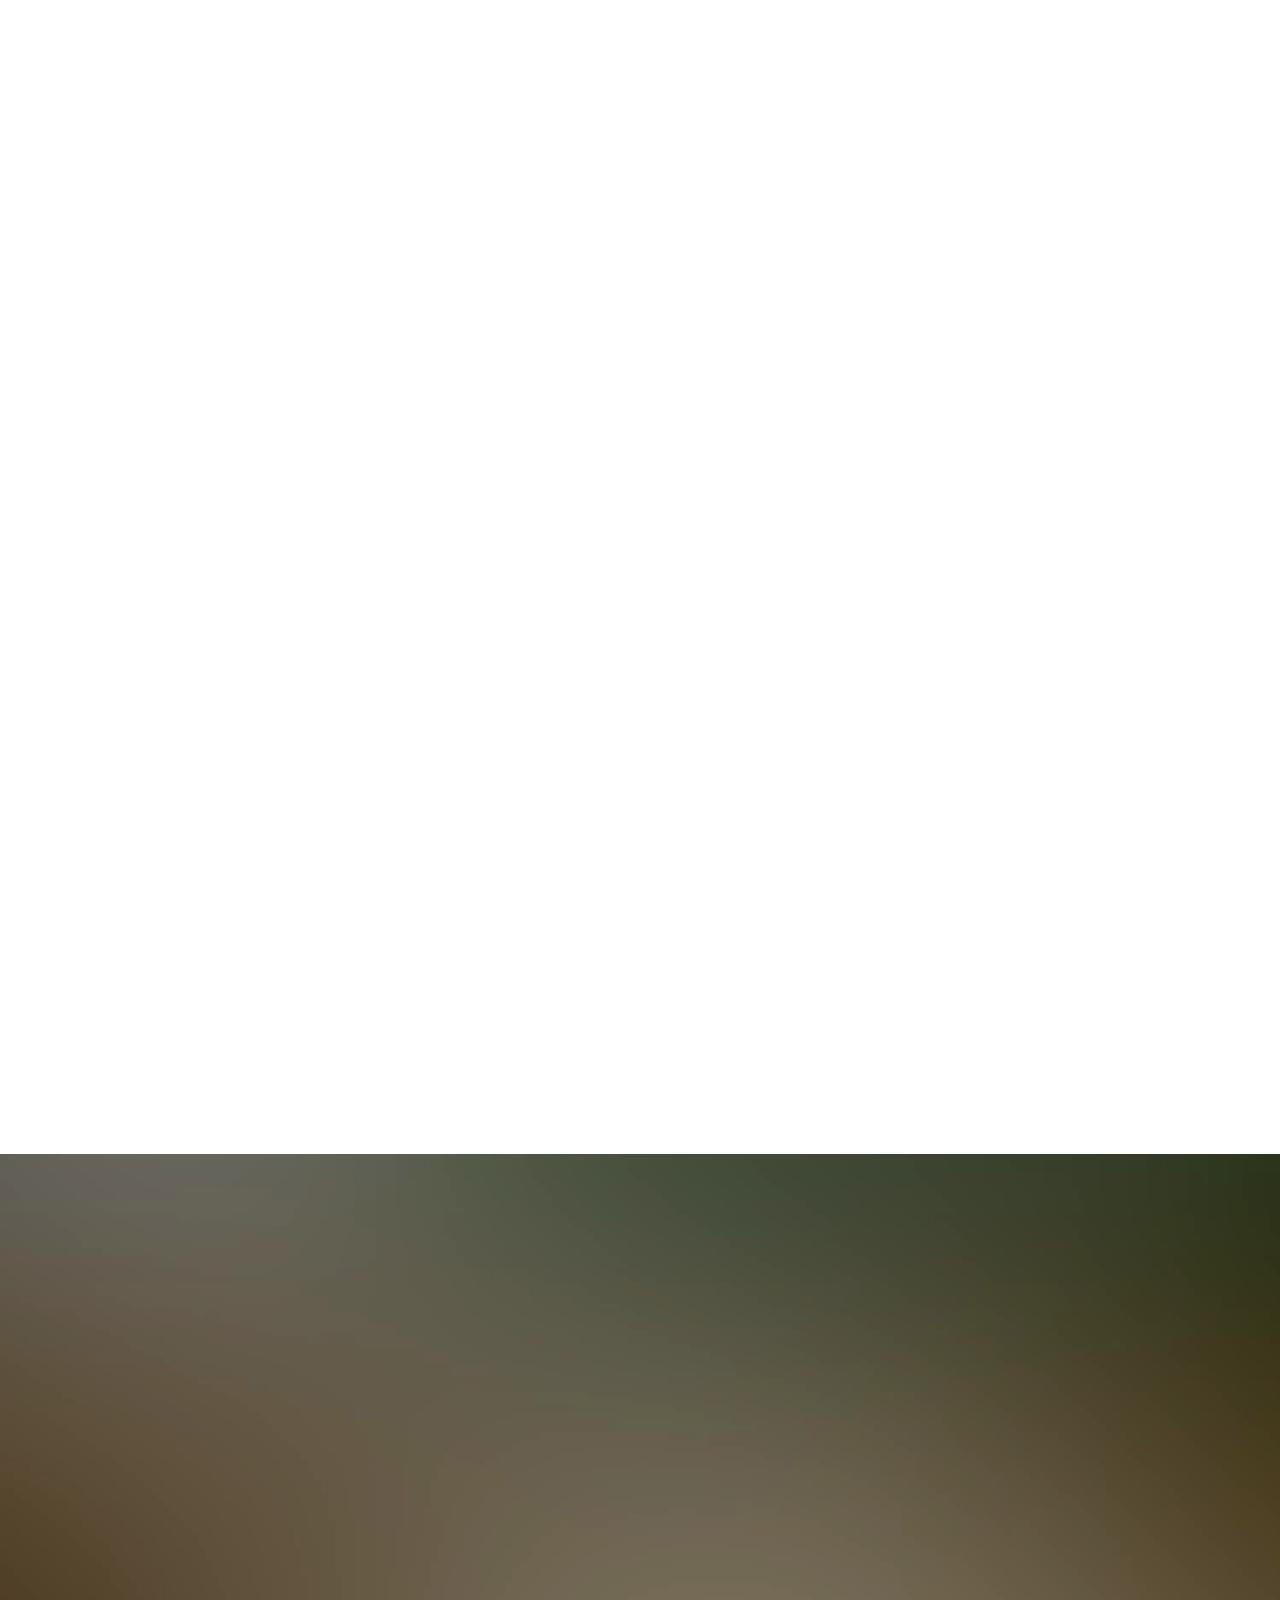
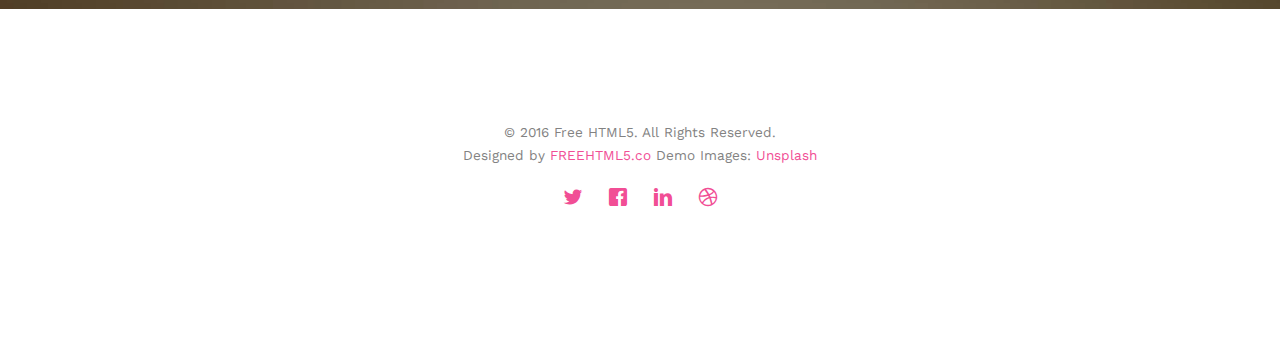
<file: about.html>
<!DOCTYPE html>
<!--[if lt IE 7]>      <html class="no-js lt-ie9 lt-ie8 lt-ie7"> <![endif]-->
<!--[if IE 7]>         <html class="no-js lt-ie9 lt-ie8"> <![endif]-->
<!--[if IE 8]>         <html class="no-js lt-ie9"> <![endif]-->
<!--[if gt IE 8]><!--> <html class="no-js"> <!--<![endif]-->
	<head>
	<meta charset="utf-8">
	<meta http-equiv="X-UA-Compatible" content="IE=edge">
	<title>Wedding &mdash; 100% Free Fully Responsive HTML5 Template by FREEHTML5.co</title>
	<meta name="viewport" content="width=device-width, initial-scale=1">
	<meta name="description" content="Free HTML5 Template by FREEHTML5.CO" />
	<meta name="keywords" content="free html5, free template, free bootstrap, html5, css3, mobile first, responsive" />
	<meta name="author" content="FREEHTML5.CO" />

  <!-- 
	//////////////////////////////////////////////////////

	FREE HTML5 TEMPLATE 
	DESIGNED & DEVELOPED by FREEHTML5.CO
		
	Website: 		http://freehtml5.co/
	Email: 			info@freehtml5.co
	Twitter: 		http://twitter.com/fh5co
	Facebook: 		https://www.facebook.com/fh5co

	//////////////////////////////////////////////////////
	 -->

  	<!-- Facebook and Twitter integration -->
	<meta property="og:title" content=""/>
	<meta property="og:image" content=""/>
	<meta property="og:url" content=""/>
	<meta property="og:site_name" content=""/>
	<meta property="og:description" content=""/>
	<meta name="twitter:title" content="" />
	<meta name="twitter:image" content="" />
	<meta name="twitter:url" content="" />
	<meta name="twitter:card" content="" />

	<link href='https://fonts.googleapis.com/css?family=Work+Sans:400,300,600,400italic,700' rel='stylesheet' type='text/css'>
	<link href="https://fonts.googleapis.com/css?family=Sacramento" rel="stylesheet">
	
	<!-- Animate.css -->
	<link rel="stylesheet" href="css/animate.css">
	<!-- Icomoon Icon Fonts-->
	<link rel="stylesheet" href="css/icomoon.css">
	<!-- Bootstrap  -->
	<link rel="stylesheet" href="css/bootstrap.css">

	<!-- Magnific Popup -->
	<link rel="stylesheet" href="css/magnific-popup.css">

	<!-- Owl Carousel  -->
	<link rel="stylesheet" href="css/owl.carousel.min.css">
	<link rel="stylesheet" href="css/owl.theme.default.min.css">

	<!-- Theme style  -->
	<link rel="stylesheet" href="css/style.css">

	<!-- Modernizr JS -->
	<script src="js/modernizr-2.6.2.min.js"></script>
	<!-- FOR IE9 below -->
	<!--[if lt IE 9]>
	<script src="js/respond.min.js"></script>
	<![endif]-->

	</head>
	<body>
		
	<div class="fh5co-loader"></div>
	
	<div id="page">
	<nav class="fh5co-nav" role="navigation">
		<div class="container">
			<div class="row">
				<div class="col-xs-2">
					<div id="fh5co-logo"><a href="index.html">Wedding<strong>.</strong></a></div>
				</div>
				<div class="col-xs-10 text-right menu-1">
					<ul>
						<li><a href="index.html">Home</a></li>
						<li class="active"><a href="about.html">Story</a></li>
						<li class="has-dropdown">
							<a href="services.html">Services</a>
							<ul class="dropdown">
								<li><a href="#">Web Design</a></li>
								<li><a href="#">eCommerce</a></li>
								<li><a href="#">Branding</a></li>
								<li><a href="#">API</a></li>
							</ul>
						</li>
						<li class="has-dropdown">
							<a href="gallery.html">Gallery</a>
							<ul class="dropdown">
								<li><a href="#">HTML5</a></li>
								<li><a href="#">CSS3</a></li>
								<li><a href="#">Sass</a></li>
								<li><a href="#">jQuery</a></li>
							</ul>
						</li>
						<li><a href="contact.html">Contact</a></li>
					</ul>
				</div>
			</div>
			
		</div>
	</nav>

	<header id="fh5co-header" class="fh5co-cover fh5co-cover-sm" role="banner" style="background-image:url(images/img_bg_1.jpg);">
		<div class="overlay"></div>
		<div class="fh5co-container">
			<div class="row">
				<div class="col-md-8 col-md-offset-2 text-center">
					<div class="display-t">
						<div class="display-tc animate-box" data-animate-effect="fadeIn">
							<h1>Couple Story</h1>
							<h2>Free HTML5 templates Made by <a href="http://freehtml5.co" target="_blank">FreeHTML5.co</a></h2>
						</div>
					</div>
				</div>
			</div>
		</div>
	</header>

	<div id="fh5co-couple" class="fh5co-section-gray">
		<div class="container">
			<div class="row">
				<div class="col-md-8 col-md-offset-2 text-center fh5co-heading animate-box">
					<h2>Hello!</h2>
					<h3>November 28th, 2016 New York, USA</h3>
					<p>We invited you to celebrate our wedding</p>
				</div>
			</div>
			<div class="couple-wrap animate-box">
				<div class="couple-half">
					<div class="groom">
						<img src="images/groom.jpg" alt="groom" class="img-responsive">
					</div>
					<div class="desc-groom">
						<h3>Joefrey Mahusay</h3>
						<p>Far far away, behind the word mountains, far from the countries Vokalia and Consonantia, there live the blind texts. Separated they live in Bookmarksgrove</p>
					</div>
				</div>
				<p class="heart text-center"><i class="icon-heart2"></i></p>
				<div class="couple-half">
					<div class="bride">
						<img src="images/bride.jpg" alt="groom" class="img-responsive">
					</div>
					<div class="desc-bride">
						<h3>Sheila Mahusay</h3>
						<p>Far far away, behind the word mountains, far from the countries Vokalia and Consonantia, there live the blind texts. Separated they live in Bookmarksgrove</p>
					</div>
				</div>
			</div>
		</div>
	</div>

	<div id="fh5co-couple-story">
		<div class="container">
			<div class="row">
				<div class="col-md-8 col-md-offset-2 text-center fh5co-heading animate-box">
					<span>We Love Each Other</span>
					<h2>Our Story</h2>
					<p>Far far away, behind the word mountains, far from the countries Vokalia and Consonantia, there live the blind texts.</p>
				</div>
			</div>
			<div class="row">
				<div class="col-md-12 col-md-offset-0">
					<ul class="timeline animate-box">
						<li class="animate-box">
							<div class="timeline-badge" style="background-image:url(images/couple-1.jpg);"></div>
							<div class="timeline-panel">
								<div class="timeline-heading">
									<h3 class="timeline-title">First We Meet</h3>
									<span class="date">December 25, 2015</span>
								</div>
								<div class="timeline-body">
									<p>Far far away, behind the word mountains, far from the countries Vokalia and Consonantia, there live the blind texts. Separated they live in Bookmarksgrove right at the coast of the Semantics, a large language ocean.</p>
								</div>
							</div>
						</li>
						<li class="timeline-inverted animate-box">
							<div class="timeline-badge" style="background-image:url(images/couple-2.jpg);"></div>
							<div class="timeline-panel">
								<div class="timeline-heading">
									<h3 class="timeline-title">First Date</h3>
									<span class="date">December 28, 2015</span>
								</div>
								<div class="timeline-body">
									<p>Far far away, behind the word mountains, far from the countries Vokalia and Consonantia, there live the blind texts. Separated they live in Bookmarksgrove right at the coast of the Semantics, a large language ocean.</p>
								</div>
							</div>
						</li>
						<li class="animate-box">
							<div class="timeline-badge" style="background-image:url(images/couple-3.jpg);"></div>
							<div class="timeline-panel">
								<div class="timeline-heading">
									<h3 class="timeline-title">In A Relationship</h3>
									<span class="date">January 1, 2016</span>
								</div>
								<div class="timeline-body">
									<p>Far far away, behind the word mountains, far from the countries Vokalia and Consonantia, there live the blind texts. Separated they live in Bookmarksgrove right at the coast of the Semantics, a large language ocean.</p>
								</div>
							</div>
						</li>
			    	</ul>
				</div>
			</div>
		</div>
	</div>

	<div id="fh5co-started" class="fh5co-bg" style="background-image:url(images/img_bg_4.jpg);">
		<div class="overlay"></div>
		<div class="container">
			<div class="row animate-box">
				<div class="col-md-8 col-md-offset-2 text-center fh5co-heading">
					<h2>Are You Attending?</h2>
					<p>Please Fill-up the form to notify you that you're attending. Thanks.</p>
				</div>
			</div>
			<div class="row animate-box">
				<div class="col-md-10 col-md-offset-1">
					<form class="form-inline">
						<div class="col-md-4 col-sm-4">
							<div class="form-group">
								<label for="name" class="sr-only">Name</label>
								<input type="name" class="form-control" id="name" placeholder="Name">
							</div>
						</div>
						<div class="col-md-4 col-sm-4">
							<div class="form-group">
								<label for="email" class="sr-only">Email</label>
								<input type="email" class="form-control" id="email" placeholder="Email">
							</div>
						</div>
						<div class="col-md-4 col-sm-4">
							<button type="submit" class="btn btn-default btn-block">I am Attending</button>
						</div>
					</form>
				</div>
			</div>
		</div>
	</div>

	<footer id="fh5co-footer" role="contentinfo">
		<div class="container">
			<!-- <div class="row row-pb-md">
				<div class="col-md-4 fh5co-widget">
					<h3>The Company</h3>
					<p>Facilis ipsum reprehenderit nemo molestias. Aut cum mollitia reprehenderit. Eos cumque dicta adipisci architecto culpa amet.</p>
					<p><a href="#">Learn More</a></p>
				</div>
				<div class="col-md-2 col-sm-4 col-xs-6 col-md-push-1">
					<ul class="fh5co-footer-links">
						<li><a href="#">About</a></li>
						<li><a href="#">Help</a></li>
						<li><a href="#">Contact</a></li>
						<li><a href="#">Terms</a></li>
						<li><a href="#">Meetups</a></li>
					</ul>
				</div>

				<div class="col-md-2 col-sm-4 col-xs-6 col-md-push-1">
					<ul class="fh5co-footer-links">
						<li><a href="#">Shop</a></li>
						<li><a href="#">Privacy</a></li>
						<li><a href="#">Testimonials</a></li>
						<li><a href="#">Handbook</a></li>
						<li><a href="#">Held Desk</a></li>
					</ul>
				</div>

				<div class="col-md-2 col-sm-4 col-xs-6 col-md-push-1">
					<ul class="fh5co-footer-links">
						<li><a href="#">Find Designers</a></li>
						<li><a href="#">Find Deelopers</a></li>
						<li><a href="#">Teams</a></li>
						<li><a href="#">Advertise</a></li>
						<li><a href="#">API</a></li>
					</ul>
				</div>
			</div> -->

			<div class="row copyright">
				<div class="col-md-12 text-center">
					<p>
						<small class="block">&copy; 2016 Free HTML5. All Rights Reserved.</small> 
						<small class="block">Designed by <a href="http://freehtml5.co/" target="_blank">FREEHTML5.co</a> Demo Images: <a href="http://unsplash.co/" target="_blank">Unsplash</a></small>
					</p>
					<p>
						<ul class="fh5co-social-icons">
							<li><a href="#"><i class="icon-twitter"></i></a></li>
							<li><a href="#"><i class="icon-facebook"></i></a></li>
							<li><a href="#"><i class="icon-linkedin"></i></a></li>
							<li><a href="#"><i class="icon-dribbble"></i></a></li>
						</ul>
					</p>
				</div>
			</div>

		</div>
	</footer>
	</div>

	<div class="gototop js-top">
		<a href="#" class="js-gotop"><i class="icon-arrow-up"></i></a>
	</div>
	
	<!-- jQuery -->
	<script src="js/jquery.min.js"></script>
	<!-- jQuery Easing -->
	<script src="js/jquery.easing.1.3.js"></script>
	<!-- Bootstrap -->
	<script src="js/bootstrap.min.js"></script>
	<!-- Waypoints -->
	<script src="js/jquery.waypoints.min.js"></script>
	<!-- Carousel -->
	<script src="js/owl.carousel.min.js"></script>
	<!-- countTo -->
	<script src="js/jquery.countTo.js"></script>

	<!-- Stellar -->
	<script src="js/jquery.stellar.min.js"></script>
	<!-- Magnific Popup -->
	<script src="js/jquery.magnific-popup.min.js"></script>
	<script src="js/magnific-popup-options.js"></script>

	<!-- Main -->
	<script src="js/main.js"></script>

	</body>
</html>
</file>
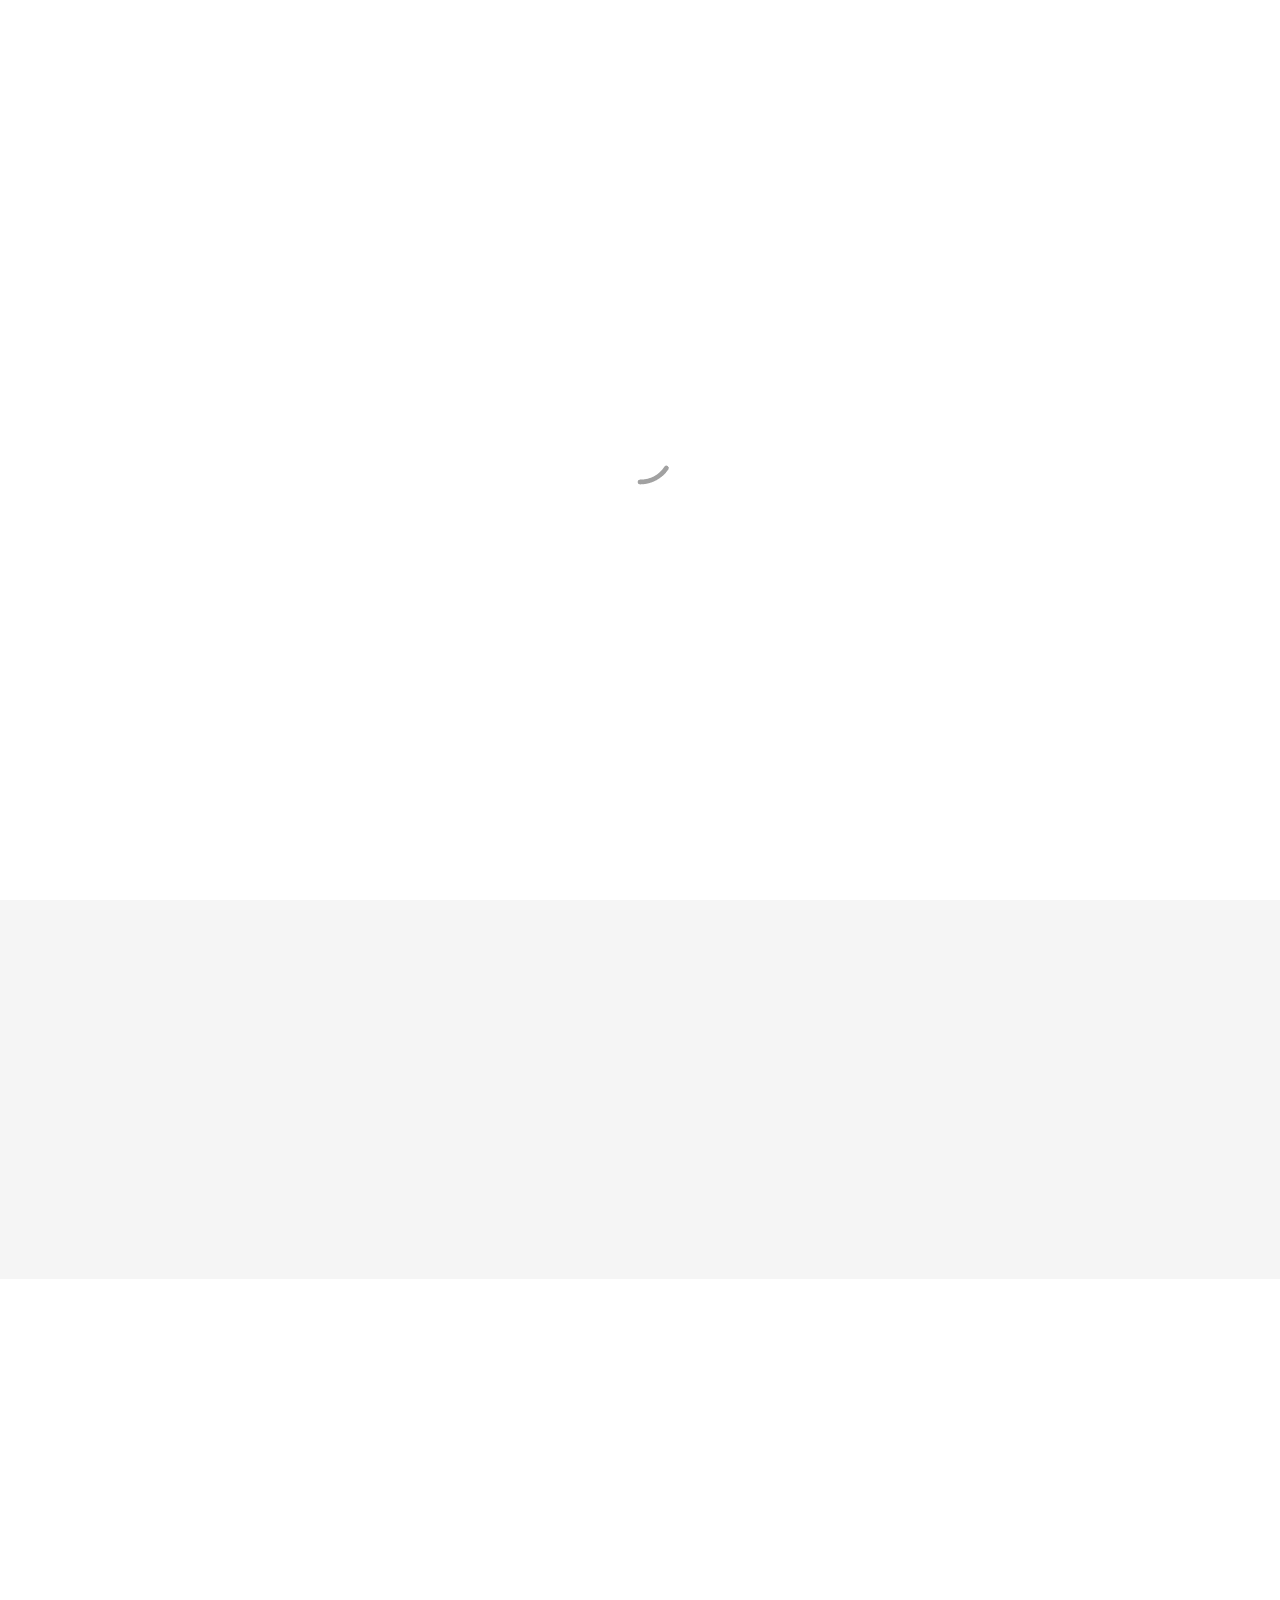
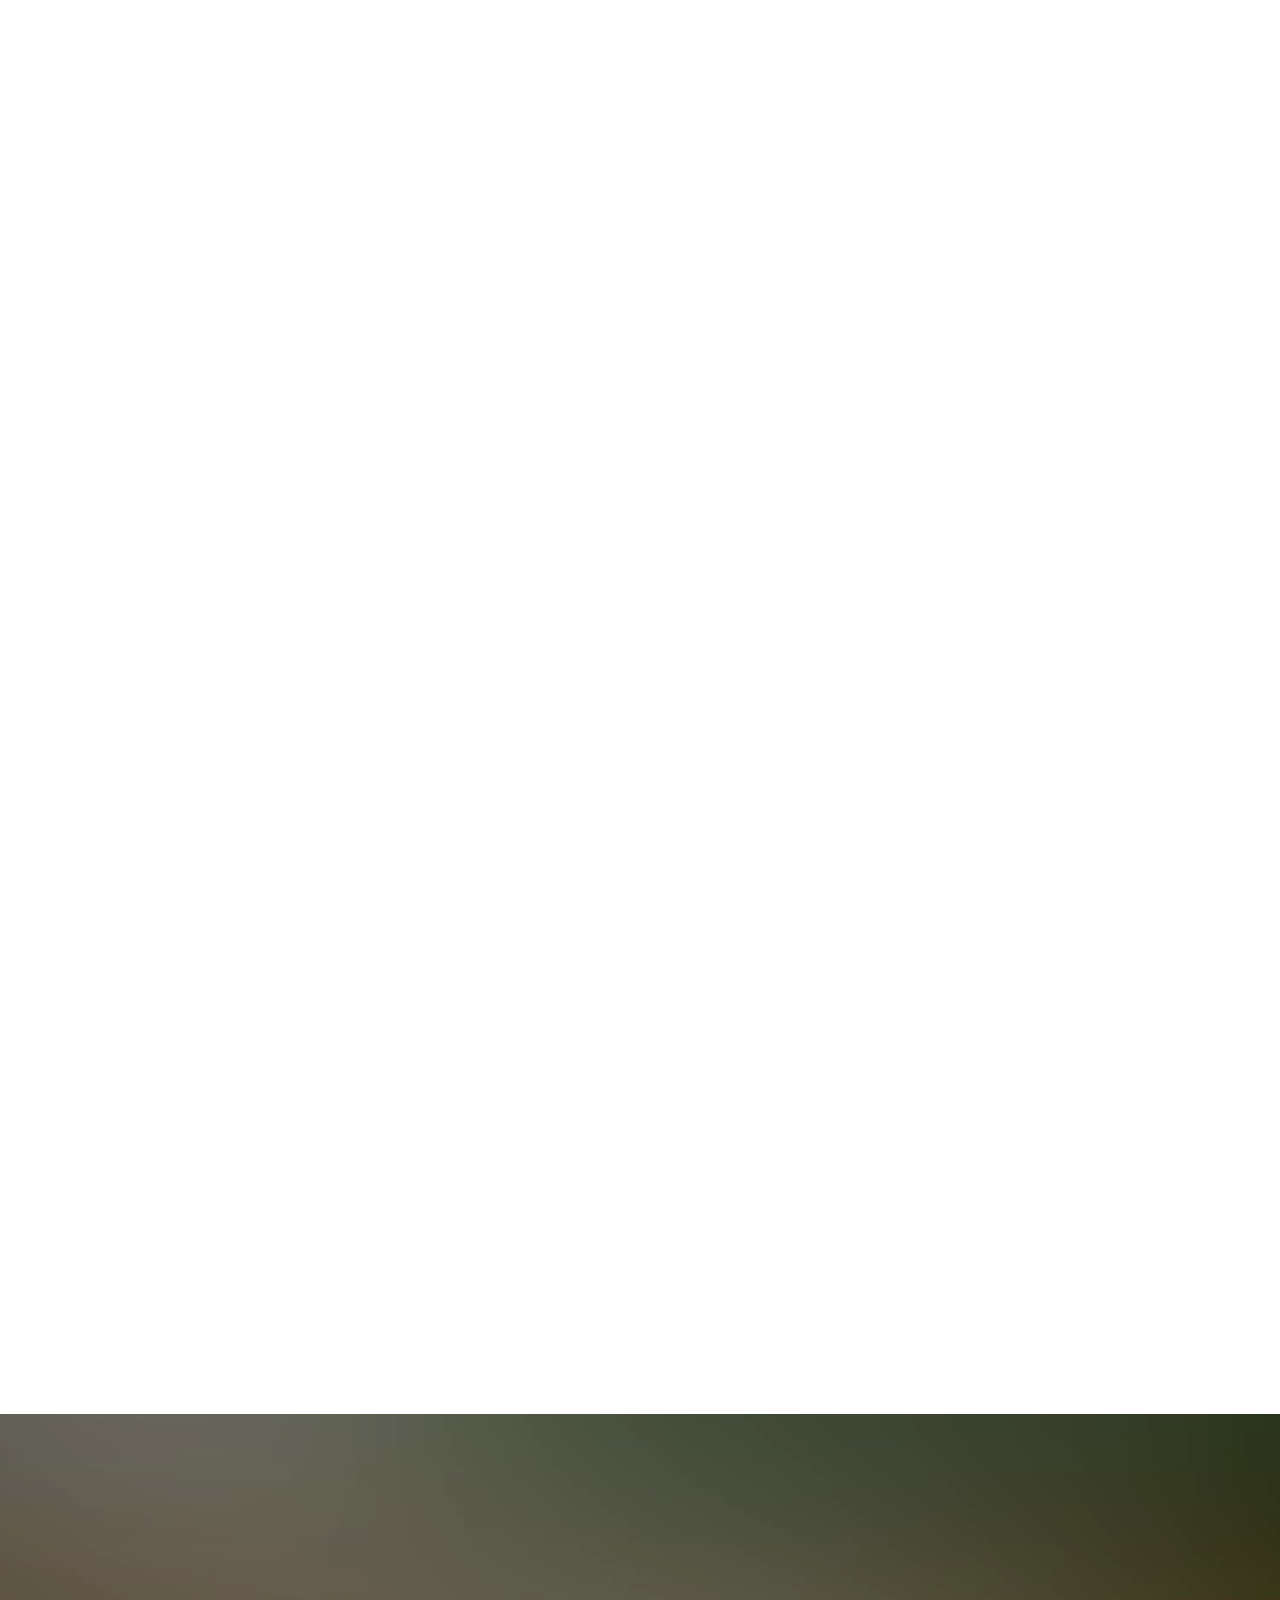
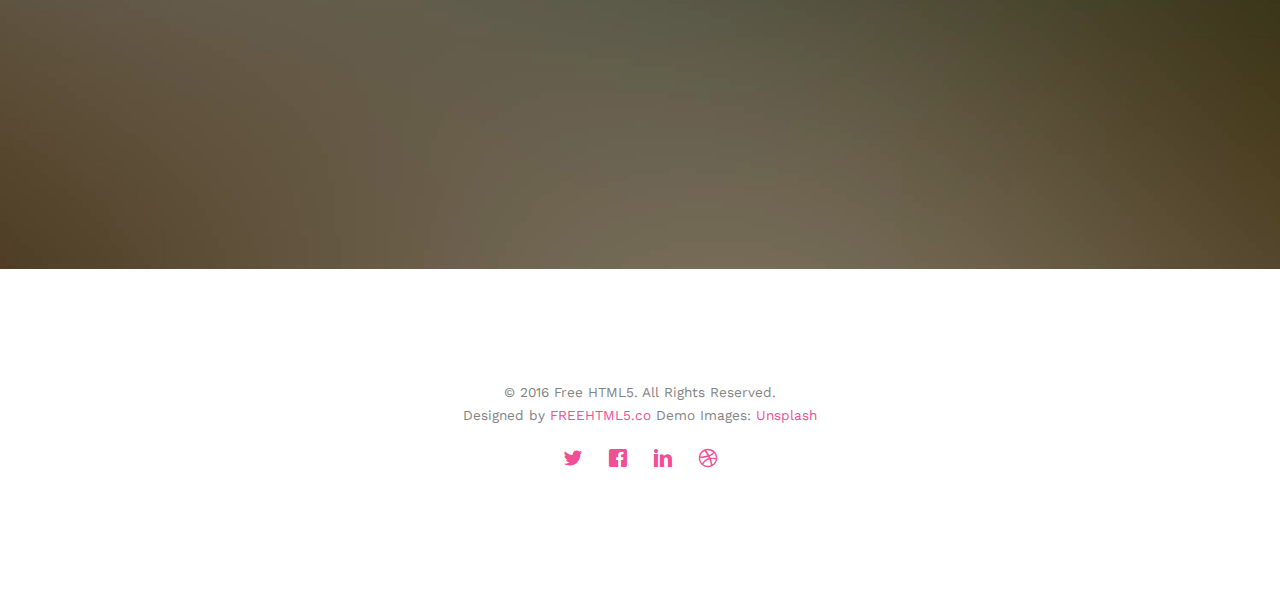
<file: gallery.html>
<!DOCTYPE html>
<!--[if lt IE 7]>      <html class="no-js lt-ie9 lt-ie8 lt-ie7"> <![endif]-->
<!--[if IE 7]>         <html class="no-js lt-ie9 lt-ie8"> <![endif]-->
<!--[if IE 8]>         <html class="no-js lt-ie9"> <![endif]-->
<!--[if gt IE 8]><!--> <html class="no-js"> <!--<![endif]-->
	<head>
	<meta charset="utf-8">
	<meta http-equiv="X-UA-Compatible" content="IE=edge">
	<title>Wedding &mdash; 100% Free Fully Responsive HTML5 Template by FREEHTML5.co</title>
	<meta name="viewport" content="width=device-width, initial-scale=1">
	<meta name="description" content="Free HTML5 Template by FREEHTML5.CO" />
	<meta name="keywords" content="free html5, free template, free bootstrap, html5, css3, mobile first, responsive" />
	<meta name="author" content="FREEHTML5.CO" />

  <!-- 
	//////////////////////////////////////////////////////

	FREE HTML5 TEMPLATE 
	DESIGNED & DEVELOPED by FREEHTML5.CO
		
	Website: 		http://freehtml5.co/
	Email: 			info@freehtml5.co
	Twitter: 		http://twitter.com/fh5co
	Facebook: 		https://www.facebook.com/fh5co

	//////////////////////////////////////////////////////
	 -->

  	<!-- Facebook and Twitter integration -->
	<meta property="og:title" content=""/>
	<meta property="og:image" content=""/>
	<meta property="og:url" content=""/>
	<meta property="og:site_name" content=""/>
	<meta property="og:description" content=""/>
	<meta name="twitter:title" content="" />
	<meta name="twitter:image" content="" />
	<meta name="twitter:url" content="" />
	<meta name="twitter:card" content="" />

	<link href='https://fonts.googleapis.com/css?family=Work+Sans:400,300,600,400italic,700' rel='stylesheet' type='text/css'>
	<link href="https://fonts.googleapis.com/css?family=Sacramento" rel="stylesheet">
	
	<!-- Animate.css -->
	<link rel="stylesheet" href="css/animate.css">
	<!-- Icomoon Icon Fonts-->
	<link rel="stylesheet" href="css/icomoon.css">
	<!-- Bootstrap  -->
	<link rel="stylesheet" href="css/bootstrap.css">

	<!-- Magnific Popup -->
	<link rel="stylesheet" href="css/magnific-popup.css">

	<!-- Owl Carousel  -->
	<link rel="stylesheet" href="css/owl.carousel.min.css">
	<link rel="stylesheet" href="css/owl.theme.default.min.css">

	<!-- Theme style  -->
	<link rel="stylesheet" href="css/style.css">

	<!-- Modernizr JS -->
	<script src="js/modernizr-2.6.2.min.js"></script>
	<!-- FOR IE9 below -->
	<!--[if lt IE 9]>
	<script src="js/respond.min.js"></script>
	<![endif]-->

	</head>
	<body>
		
	<div class="fh5co-loader"></div>
	
	<div id="page">
	<nav class="fh5co-nav" role="navigation">
		<div class="container">
			<div class="row">
				<div class="col-xs-2">
					<div id="fh5co-logo"><a href="index.html">Wedding<strong>.</strong></a></div>
				</div>
				<div class="col-xs-10 text-right menu-1">
					<ul>
						<li><a href="index.html">Home</a></li>
						<li><a href="about.html">Story</a></li>
						<li class="has-dropdown">
							<a href="services.html">Services</a>
							<ul class="dropdown">
								<li><a href="#">Web Design</a></li>
								<li><a href="#">eCommerce</a></li>
								<li><a href="#">Branding</a></li>
								<li><a href="#">API</a></li>
							</ul>
						</li>
						<li class="has-dropdown active">
							<a href="gallery.html">Gallery</a>
							<ul class="dropdown">
								<li><a href="#">HTML5</a></li>
								<li><a href="#">CSS3</a></li>
								<li><a href="#">Sass</a></li>
								<li><a href="#">jQuery</a></li>
							</ul>
						</li>
						<li><a href="contact.html">Contact</a></li>
					</ul>
				</div>
			</div>
			
		</div>
	</nav>

	<header id="fh5co-header" class="fh5co-cover fh5co-cover-sm" role="banner" style="background-image:url(images/img_bg_1.jpg);">
		<div class="overlay"></div>
		<div class="fh5co-container">
			<div class="row">
				<div class="col-md-8 col-md-offset-2 text-center">
					<div class="display-t">
						<div class="display-tc animate-box" data-animate-effect="fadeIn">
							<h1>Gallery</h1>
							<h2>Free html5 templates Made by <a href="http://freehtml5.co" target="_blank">FreeHTML5.co</a></h2>
						</div>
					</div>
				</div>
			</div>
		</div>
	</header>

	<div id="fh5co-couple" class="fh5co-section-gray">
		<div class="container">
			<div class="row">
				<div class="col-md-8 col-md-offset-2 text-center fh5co-heading animate-box">
					<h2>Hello!</h2>
					<h3>November 28th, 2016 New York, USA</h3>
					<p>We invited you to celebrate our wedding</p>
				</div>
			</div>
			<div class="couple-wrap animate-box">
				<div class="couple-half">
					<div class="groom">
						<img src="images/groom.jpg" alt="groom" class="img-responsive">
					</div>
					<div class="desc-groom">
						<h3>Joefrey Mahusay</h3>
						<p>Far far away, behind the word mountains, far from the countries Vokalia and Consonantia, there live the blind texts. Separated they live in Bookmarksgrove</p>
					</div>
				</div>
				<p class="heart text-center"><i class="icon-heart2"></i></p>
				<div class="couple-half">
					<div class="bride">
						<img src="images/bride.jpg" alt="groom" class="img-responsive">
					</div>
					<div class="desc-bride">
						<h3>Sheila Mahusay</h3>
						<p>Far far away, behind the word mountains, far from the countries Vokalia and Consonantia, there live the blind texts. Separated they live in Bookmarksgrove</p>
					</div>
				</div>
			</div>
		</div>
	</div>

	<div id="fh5co-gallery">
		<div class="container">
			<div class="row">
				<div class="col-md-8 col-md-offset-2 text-center fh5co-heading animate-box">
					<span>Our Memories</span>
					<h2>Wedding Gallery</h2>
					<p>Far far away, behind the word mountains, far from the countries Vokalia and Consonantia, there live the blind texts.</p>
				</div>
			</div>
			<div class="row row-bottom-padded-md">
				<div class="col-md-12">
					<ul id="fh5co-gallery-list">
						
						<li class="one-third animate-box" data-animate-effect="fadeIn" style="background-image: url(images/gallery-1.jpg); "> 
						<a href="images/gallery-1.jpg">
							<div class="case-studies-summary">
								<span>14 Photos</span>
								<h2>Two Glas of Juice</h2>
							</div>
						</a>
					</li>
					<li class="one-third animate-box" data-animate-effect="fadeIn" style="background-image: url(images/gallery-2.jpg); ">
						<a href="#" class="color-2">
							<div class="case-studies-summary">
								<span>30 Photos</span>
								<h2>Timer starts now!</h2>
							</div>
						</a>
					</li>


					<li class="one-third animate-box" data-animate-effect="fadeIn" style="background-image: url(images/gallery-3.jpg); ">
						<a href="#" class="color-3">
							<div class="case-studies-summary">
								<span>90 Photos</span>
								<h2>Beautiful sunset</h2>
							</div>
						</a>
					</li>
					<li class="one-third animate-box" data-animate-effect="fadeIn" style="background-image: url(images/gallery-4.jpg); ">
						<a href="#" class="color-4">
							<div class="case-studies-summary">
								<span>12 Photos</span>
								<h2>Company's Conference Room</h2>
							</div>
						</a>
					</li>

						<li class="one-third animate-box" data-animate-effect="fadeIn" style="background-image: url(images/gallery-5.jpg); ">
							<a href="#" class="color-3">
								<div class="case-studies-summary">
									<span>50 Photos</span>
									<h2>Useful baskets</h2>
								</div>
							</a>
						</li>
						<li class="one-third animate-box" data-animate-effect="fadeIn" style="background-image: url(images/gallery-6.jpg); ">
							<a href="#" class="color-4">
								<div class="case-studies-summary">
									<span>45 Photos</span>
									<h2>Skater man in the road</h2>
								</div>
							</a>
						</li>

						<li class="one-third animate-box" data-animate-effect="fadeIn" style="background-image: url(images/gallery-7.jpg); ">
							<a href="#" class="color-4">
								<div class="case-studies-summary">
									<span>35 Photos</span>
									<h2>Two Glas of Juice</h2>
								</div>
							</a>
						</li>

						<li class="one-third animate-box" data-animate-effect="fadeIn" style="background-image: url(images/gallery-8.jpg); "> 
							<a href="#" class="color-5">
								<div class="case-studies-summary">
									<span>90 Photos</span>
									<h2>Timer starts now!</h2>
								</div>
							</a>
						</li>
						<li class="one-third animate-box" data-animate-effect="fadeIn" style="background-image: url(images/gallery-9.jpg); ">
							<a href="#" class="color-6">
								<div class="case-studies-summary">
									<span>56 Photos</span>
									<h2>Beautiful sunset</h2>
								</div>
							</a>
						</li>
					</ul>		
				</div>
			</div>
		</div>
	</div>

	<div id="fh5co-started" class="fh5co-bg" style="background-image:url(images/img_bg_4.jpg);">
		<div class="overlay"></div>
		<div class="container">
			<div class="row animate-box">
				<div class="col-md-8 col-md-offset-2 text-center fh5co-heading">
					<h2>Are You Attending?</h2>
					<p>Please Fill-up the form to notify you that you're attending. Thanks.</p>
				</div>
			</div>
			<div class="row animate-box">
				<div class="col-md-10 col-md-offset-1">
					<form class="form-inline">
						<div class="col-md-4 col-sm-4">
							<div class="form-group">
								<label for="name" class="sr-only">Name</label>
								<input type="name" class="form-control" id="name" placeholder="Name">
							</div>
						</div>
						<div class="col-md-4 col-sm-4">
							<div class="form-group">
								<label for="email" class="sr-only">Email</label>
								<input type="email" class="form-control" id="email" placeholder="Email">
							</div>
						</div>
						<div class="col-md-4 col-sm-4">
							<button type="submit" class="btn btn-default btn-block">I am Attending</button>
						</div>
					</form>
				</div>
			</div>
		</div>
	</div>

	<footer id="fh5co-footer" role="contentinfo">
		<div class="container">

			<div class="row copyright">
				<div class="col-md-12 text-center">
					<p>
						<small class="block">&copy; 2016 Free HTML5. All Rights Reserved.</small> 
						<small class="block">Designed by <a href="http://freehtml5.co/" target="_blank">FREEHTML5.co</a> Demo Images: <a href="http://unsplash.co/" target="_blank">Unsplash</a></small>
					</p>
					<p>
						<ul class="fh5co-social-icons">
							<li><a href="#"><i class="icon-twitter"></i></a></li>
							<li><a href="#"><i class="icon-facebook"></i></a></li>
							<li><a href="#"><i class="icon-linkedin"></i></a></li>
							<li><a href="#"><i class="icon-dribbble"></i></a></li>
						</ul>
					</p>
				</div>
			</div>

		</div>
	</footer>
	</div>

	<div class="gototop js-top">
		<a href="#" class="js-gotop"><i class="icon-arrow-up"></i></a>
	</div>
	
	<!-- jQuery -->
	<script src="js/jquery.min.js"></script>
	<!-- jQuery Easing -->
	<script src="js/jquery.easing.1.3.js"></script>
	<!-- Bootstrap -->
	<script src="js/bootstrap.min.js"></script>
	<!-- Waypoints -->
	<script src="js/jquery.waypoints.min.js"></script>
	<!-- Carousel -->
	<script src="js/owl.carousel.min.js"></script>
	<!-- countTo -->
	<script src="js/jquery.countTo.js"></script>

	<!-- Stellar -->
	<script src="js/jquery.stellar.min.js"></script>
	<!-- Magnific Popup -->
	<script src="js/jquery.magnific-popup.min.js"></script>
	<script src="js/magnific-popup-options.js"></script>

	<!-- Main -->
	<script src="js/main.js"></script>


	</body>
</html>
</file>
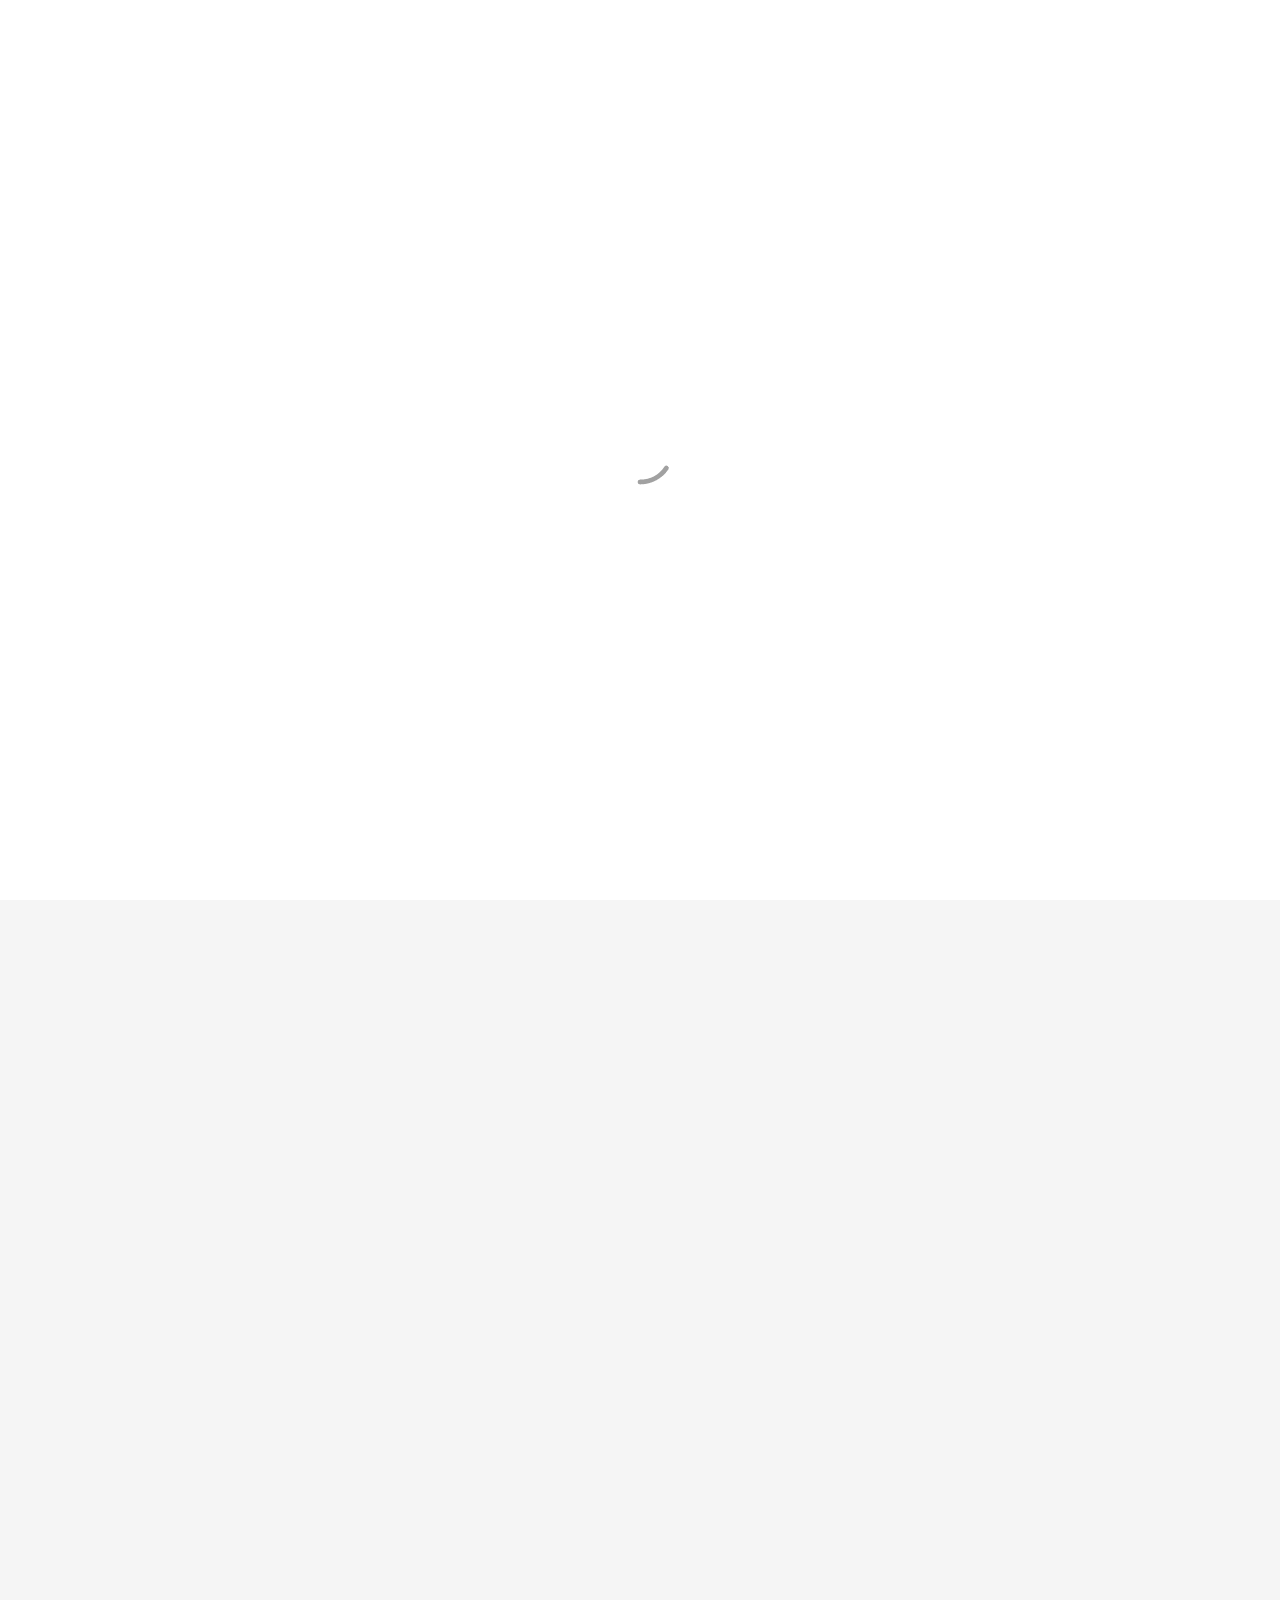
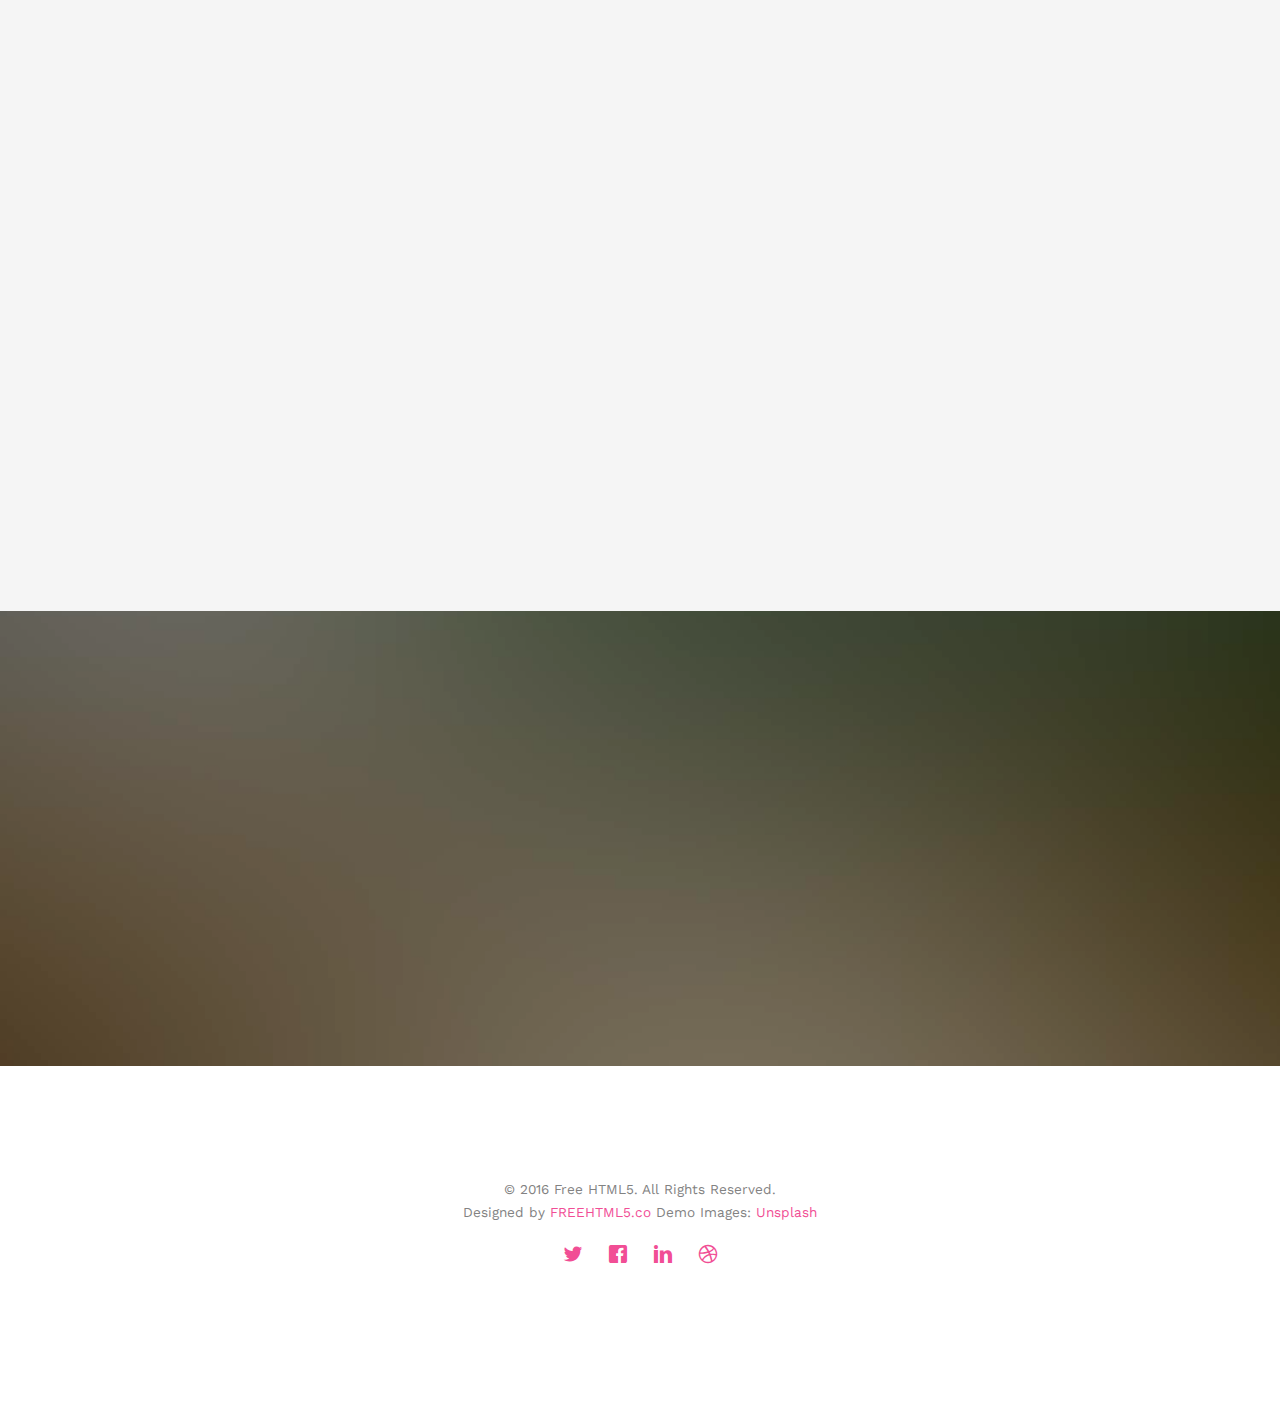
<file: services.html>
<!DOCTYPE html>
<!--[if lt IE 7]>      <html class="no-js lt-ie9 lt-ie8 lt-ie7"> <![endif]-->
<!--[if IE 7]>         <html class="no-js lt-ie9 lt-ie8"> <![endif]-->
<!--[if IE 8]>         <html class="no-js lt-ie9"> <![endif]-->
<!--[if gt IE 8]><!--> <html class="no-js"> <!--<![endif]-->
	<head>
	<meta charset="utf-8">
	<meta http-equiv="X-UA-Compatible" content="IE=edge">
	<title>Wedding &mdash; 100% Free Fully Responsive HTML5 Template by FREEHTML5.co</title>
	<meta name="viewport" content="width=device-width, initial-scale=1">
	<meta name="description" content="Free HTML5 Template by FREEHTML5.CO" />
	<meta name="keywords" content="free html5, free template, free bootstrap, html5, css3, mobile first, responsive" />
	<meta name="author" content="FREEHTML5.CO" />

  <!-- 
	//////////////////////////////////////////////////////

	FREE HTML5 TEMPLATE 
	DESIGNED & DEVELOPED by FREEHTML5.CO
		
	Website: 		http://freehtml5.co/
	Email: 			info@freehtml5.co
	Twitter: 		http://twitter.com/fh5co
	Facebook: 		https://www.facebook.com/fh5co

	//////////////////////////////////////////////////////
	 -->

  	<!-- Facebook and Twitter integration -->
	<meta property="og:title" content=""/>
	<meta property="og:image" content=""/>
	<meta property="og:url" content=""/>
	<meta property="og:site_name" content=""/>
	<meta property="og:description" content=""/>
	<meta name="twitter:title" content="" />
	<meta name="twitter:image" content="" />
	<meta name="twitter:url" content="" />
	<meta name="twitter:card" content="" />

	<link href='https://fonts.googleapis.com/css?family=Work+Sans:400,300,600,400italic,700' rel='stylesheet' type='text/css'>
	<link href="https://fonts.googleapis.com/css?family=Sacramento" rel="stylesheet">
	
	<!-- Animate.css -->
	<link rel="stylesheet" href="css/animate.css">
	<!-- Icomoon Icon Fonts-->
	<link rel="stylesheet" href="css/icomoon.css">
	<!-- Bootstrap  -->
	<link rel="stylesheet" href="css/bootstrap.css">

	<!-- Magnific Popup -->
	<link rel="stylesheet" href="css/magnific-popup.css">

	<!-- Owl Carousel  -->
	<link rel="stylesheet" href="css/owl.carousel.min.css">
	<link rel="stylesheet" href="css/owl.theme.default.min.css">

	<!-- Theme style  -->
	<link rel="stylesheet" href="css/style.css">

	<!-- Modernizr JS -->
	<script src="js/modernizr-2.6.2.min.js"></script>
	<!-- FOR IE9 below -->
	<!--[if lt IE 9]>
	<script src="js/respond.min.js"></script>
	<![endif]-->

	</head>
	<body>
		
	<div class="fh5co-loader"></div>
	
	<div id="page">
	<nav class="fh5co-nav" role="navigation">
		<div class="container">
			<div class="row">
				<div class="col-xs-2">
					<div id="fh5co-logo"><a href="index.html">Wedding<strong>.</strong></a></div>
				</div>
				<div class="col-xs-10 text-right menu-1">
					<ul>
						<li><a href="index.html">Home</a></li>
						<li><a href="about.html">Story</a></li>
						<li class="has-dropdown active">
							<a href="services.html">Services</a>
							<ul class="dropdown">
								<li><a href="#">Web Design</a></li>
								<li><a href="#">eCommerce</a></li>
								<li><a href="#">Branding</a></li>
								<li><a href="#">API</a></li>
							</ul>
						</li>
						<li class="has-dropdown">
							<a href="gallery.html">Gallery</a>
							<ul class="dropdown">
								<li><a href="#">HTML5</a></li>
								<li><a href="#">CSS3</a></li>
								<li><a href="#">Sass</a></li>
								<li><a href="#">jQuery</a></li>
							</ul>
						</li>
						<li><a href="contact.html">Contact</a></li>
					</ul>
				</div>
			</div>
			
		</div>
	</nav>

	<header id="fh5co-header" class="fh5co-cover fh5co-cover-sm" role="banner" style="background-image:url(images/img_bg_1.jpg);">
		<div class="overlay"></div>
		<div class="fh5co-container">
			<div class="row">
				<div class="col-md-8 col-md-offset-2 text-center">
					<div class="display-t">
						<div class="display-tc animate-box" data-animate-effect="fadeIn">
							<h1>Services</h1>
							<h2>Free html5 templates Made by <a href="http://freehtml5.co" target="_blank">FreeHTML5.co</a></h2>
						</div>
					</div>
				</div>
			</div>
		</div>
	</header>

	<div id="fh5co-couple" class="fh5co-section-gray">
		<div class="container">
			<div class="row">
				<div class="col-md-8 col-md-offset-2 text-center fh5co-heading animate-box">
					<h2>Hello!</h2>
					<h3>November 28th, 2016 New York, USA</h3>
					<p>We invited you to celebrate our wedding</p>
				</div>
			</div>
			<div class="couple-wrap animate-box">
				<div class="couple-half">
					<div class="groom">
						<img src="images/groom.jpg" alt="groom" class="img-responsive">
					</div>
					<div class="desc-groom">
						<h3>Joefrey Mahusay</h3>
						<p>Far far away, behind the word mountains, far from the countries Vokalia and Consonantia, there live the blind texts. Separated they live in Bookmarksgrove</p>
					</div>
				</div>
				<p class="heart text-center"><i class="icon-heart2"></i></p>
				<div class="couple-half">
					<div class="bride">
						<img src="images/bride.jpg" alt="groom" class="img-responsive">
					</div>
					<div class="desc-bride">
						<h3>Sheila Mahusay</h3>
						<p>Far far away, behind the word mountains, far from the countries Vokalia and Consonantia, there live the blind texts. Separated they live in Bookmarksgrove</p>
					</div>
				</div>
			</div>
		</div>
	</div>

	<div id="fh5co-services" class="fh5co-section-gray">
		<div class="container">
			
			<div class="row animate-box">
				<div class="col-md-8 col-md-offset-2 text-center fh5co-heading">
					<h2>We Offer Services</h2>
					<p>Dignissimos asperiores vitae velit veniam totam fuga molestias accusamus alias autem provident. Odit ab aliquam dolor eius.</p>
				</div>
			</div>

			<div class="row">
				<div class="col-md-6">
					<div class="feature-left animate-box" data-animate-effect="fadeInLeft">
						<span class="icon">
							<i class="icon-calendar"></i>
						</span>
						<div class="feature-copy">
							<h3>We Organized Events</h3>
							<p>Facilis ipsum reprehenderit nemo molestias. Aut cum mollitia reprehenderit. Eos cumque dicta adipisci architecto culpa amet.</p>
						</div>
					</div>

					<div class="feature-left animate-box" data-animate-effect="fadeInLeft">
						<span class="icon">
							<i class="icon-image"></i>
						</span>
						<div class="feature-copy">
							<h3>Photoshoot</h3>
							<p>Facilis ipsum reprehenderit nemo molestias. Aut cum mollitia reprehenderit. Eos cumque dicta adipisci architecto culpa amet.</p>
						</div>
					</div>

					<div class="feature-left animate-box" data-animate-effect="fadeInLeft">
						<span class="icon">
							<i class="icon-video"></i>
						</span>
						<div class="feature-copy">
							<h3>Video Editing</h3>
							<p>Facilis ipsum reprehenderit nemo molestias. Aut cum mollitia reprehenderit. Eos cumque dicta adipisci architecto culpa amet.</p>
						</div>
					</div>

				</div>

				<div class="col-md-6 animate-box">
					<div class="fh5co-video fh5co-bg" style="background-image: url(images/img_bg_3.jpg); ">
						<a  href="https://vimeo.com/channels/staffpicks/93951774" class="popup-vimeo"><i class="icon-video2"></i></a>
						<div class="overlay"></div>
					</div>
				</div>
			</div>

			
		</div>
	</div>

	<div id="fh5co-started" class="fh5co-bg" style="background-image:url(images/img_bg_4.jpg);">
		<div class="overlay"></div>
		<div class="container">
			<div class="row animate-box">
				<div class="col-md-8 col-md-offset-2 text-center fh5co-heading">
					<h2>Are You Attending?</h2>
					<p>Please Fill-up the form to notify you that you're attending. Thanks.</p>
				</div>
			</div>
			<div class="row animate-box">
				<div class="col-md-10 col-md-offset-1">
					<form class="form-inline">
						<div class="col-md-4 col-sm-4">
							<div class="form-group">
								<label for="name" class="sr-only">Name</label>
								<input type="name" class="form-control" id="name" placeholder="Name">
							</div>
						</div>
						<div class="col-md-4 col-sm-4">
							<div class="form-group">
								<label for="email" class="sr-only">Email</label>
								<input type="email" class="form-control" id="email" placeholder="Email">
							</div>
						</div>
						<div class="col-md-4 col-sm-4">
							<button type="submit" class="btn btn-default btn-block">I am Attending</button>
						</div>
					</form>
				</div>
			</div>
		</div>
	</div>

	<footer id="fh5co-footer" role="contentinfo">
		<div class="container">

			<div class="row copyright">
				<div class="col-md-12 text-center">
					<p>
						<small class="block">&copy; 2016 Free HTML5. All Rights Reserved.</small> 
						<small class="block">Designed by <a href="http://freehtml5.co/" target="_blank">FREEHTML5.co</a> Demo Images: <a href="http://unsplash.co/" target="_blank">Unsplash</a></small>
					</p>
					<p>
						<ul class="fh5co-social-icons">
							<li><a href="#"><i class="icon-twitter"></i></a></li>
							<li><a href="#"><i class="icon-facebook"></i></a></li>
							<li><a href="#"><i class="icon-linkedin"></i></a></li>
							<li><a href="#"><i class="icon-dribbble"></i></a></li>
						</ul>
					</p>
				</div>
			</div>

		</div>
	</footer>
	</div>

	<div class="gototop js-top">
		<a href="#" class="js-gotop"><i class="icon-arrow-up"></i></a>
	</div>
	
	<!-- jQuery -->
	<script src="js/jquery.min.js"></script>
	<!-- jQuery Easing -->
	<script src="js/jquery.easing.1.3.js"></script>
	<!-- Bootstrap -->
	<script src="js/bootstrap.min.js"></script>
	<!-- Waypoints -->
	<script src="js/jquery.waypoints.min.js"></script>
	<!-- Carousel -->
	<script src="js/owl.carousel.min.js"></script>
	<!-- countTo -->
	<script src="js/jquery.countTo.js"></script>

	<!-- Stellar -->
	<script src="js/jquery.stellar.min.js"></script>
	<!-- Magnific Popup -->
	<script src="js/jquery.magnific-popup.min.js"></script>
	<script src="js/magnific-popup-options.js"></script>

	<!-- Main -->
	<script src="js/main.js"></script>

	</body>
</html>
</file>
<file: css/icomoon.css>
@font-face {
  font-family: 'icomoon';
  src:  url('../fonts/icomoon/icomoon.eot?6iuir');
  src:  url('../fonts/icomoon/icomoon.eot?6iuir#iefix') format('embedded-opentype'),
    url('../fonts/icomoon/icomoon.ttf?6iuir') format('truetype'),
    url('../fonts/icomoon/icomoon.woff?6iuir') format('woff'),
    url('../fonts/icomoon/icomoon.svg?6iuir#icomoon') format('svg');
  font-weight: normal;
  font-style: normal;
}

[class^="icon-"], [class*=" icon-"] {
  /* use !important to prevent issues with browser extensions that change fonts */
  font-family: 'icomoon' !important;
  speak: none;
  font-style: normal;
  font-weight: normal;
  font-variant: normal;
  text-transform: none;
  line-height: 1;

  /* Better Font Rendering =========== */
  -webkit-font-smoothing: antialiased;
  -moz-osx-font-smoothing: grayscale;
}

.icon-eye:before {
  content: "\e000";
}
.icon-paper-clip:before {
  content: "\e001";
}
.icon-mail:before {
  content: "\e002";
}
.icon-toggle:before {
  content: "\e003";
}
.icon-layout:before {
  content: "\e004";
}
.icon-link:before {
  content: "\e005";
}
.icon-bell:before {
  content: "\e006";
}
.icon-lock:before {
  content: "\e007";
}
.icon-unlock:before {
  content: "\e008";
}
.icon-ribbon:before {
  content: "\e009";
}
.icon-image:before {
  content: "\e010";
}
.icon-signal:before {
  content: "\e011";
}
.icon-target:before {
  content: "\e012";
}
.icon-clipboard:before {
  content: "\e013";
}
.icon-clock:before {
  content: "\e014";
}
.icon-watch:before {
  content: "\e015";
}
.icon-air-play:before {
  content: "\e016";
}
.icon-camera:before {
  content: "\e017";
}
.icon-video:before {
  content: "\e018";
}
.icon-disc:before {
  content: "\e019";
}
.icon-printer:before {
  content: "\e020";
}
.icon-monitor:before {
  content: "\e021";
}
.icon-server:before {
  content: "\e022";
}
.icon-cog:before {
  content: "\e023";
}
.icon-heart:before {
  content: "\e024";
}
.icon-paragraph:before {
  content: "\e025";
}
.icon-align-justify:before {
  content: "\e026";
}
.icon-align-left:before {
  content: "\e027";
}
.icon-align-center:before {
  content: "\e028";
}
.icon-align-right:before {
  content: "\e029";
}
.icon-book:before {
  content: "\e030";
}
.icon-layers:before {
  content: "\e031";
}
.icon-stack:before {
  content: "\e032";
}
.icon-stack-2:before {
  content: "\e033";
}
.icon-paper:before {
  content: "\e034";
}
.icon-paper-stack:before {
  content: "\e035";
}
.icon-search:before {
  content: "\e036";
}
.icon-zoom-in:before {
  content: "\e037";
}
.icon-zoom-out:before {
  content: "\e038";
}
.icon-reply:before {
  content: "\e039";
}
.icon-circle-plus:before {
  content: "\e040";
}
.icon-circle-minus:before {
  content: "\e041";
}
.icon-circle-check:before {
  content: "\e042";
}
.icon-circle-cross:before {
  content: "\e043";
}
.icon-square-plus:before {
  content: "\e044";
}
.icon-square-minus:before {
  content: "\e045";
}
.icon-square-check:before {
  content: "\e046";
}
.icon-square-cross:before {
  content: "\e047";
}
.icon-microphone:before {
  content: "\e048";
}
.icon-record:before {
  content: "\e049";
}
.icon-skip-back:before {
  content: "\e050";
}
.icon-rewind:before {
  content: "\e051";
}
.icon-play:before {
  content: "\e052";
}
.icon-pause:before {
  content: "\e053";
}
.icon-stop:before {
  content: "\e054";
}
.icon-fast-forward:before {
  content: "\e055";
}
.icon-skip-forward:before {
  content: "\e056";
}
.icon-shuffle:before {
  content: "\e057";
}
.icon-repeat:before {
  content: "\e058";
}
.icon-folder:before {
  content: "\e059";
}
.icon-umbrella:before {
  content: "\e060";
}
.icon-moon:before {
  content: "\e061";
}
.icon-thermometer:before {
  content: "\e062";
}
.icon-drop:before {
  content: "\e063";
}
.icon-sun:before {
  content: "\e064";
}
.icon-cloud:before {
  content: "\e065";
}
.icon-cloud-upload:before {
  content: "\e066";
}
.icon-cloud-download:before {
  content: "\e067";
}
.icon-upload:before {
  content: "\e068";
}
.icon-download:before {
  content: "\e069";
}
.icon-location:before {
  content: "\e070";
}
.icon-location-2:before {
  content: "\e071";
}
.icon-map:before {
  content: "\e072";
}
.icon-battery:before {
  content: "\e073";
}
.icon-head:before {
  content: "\e074";
}
.icon-briefcase:before {
  content: "\e075";
}
.icon-speech-bubble:before {
  content: "\e076";
}
.icon-anchor:before {
  content: "\e077";
}
.icon-globe:before {
  content: "\e078";
}
.icon-box:before {
  content: "\e079";
}
.icon-reload:before {
  content: "\e080";
}
.icon-share:before {
  content: "\e081";
}
.icon-marquee:before {
  content: "\e082";
}
.icon-marquee-plus:before {
  content: "\e083";
}
.icon-marquee-minus:before {
  content: "\e084";
}
.icon-tag:before {
  content: "\e085";
}
.icon-power:before {
  content: "\e086";
}
.icon-command:before {
  content: "\e087";
}
.icon-alt:before {
  content: "\e088";
}
.icon-esc:before {
  content: "\e089";
}
.icon-bar-graph:before {
  content: "\e090";
}
.icon-bar-graph-2:before {
  content: "\e091";
}
.icon-pie-graph:before {
  content: "\e092";
}
.icon-star:before {
  content: "\e093";
}
.icon-arrow-left:before {
  content: "\e094";
}
.icon-arrow-right:before {
  content: "\e095";
}
.icon-arrow-up:before {
  content: "\e096";
}
.icon-arrow-down:before {
  content: "\e097";
}
.icon-volume:before {
  content: "\e098";
}
.icon-mute:before {
  content: "\e099";
}
.icon-content-right:before {
  content: "\e100";
}
.icon-content-left:before {
  content: "\e101";
}
.icon-grid:before {
  content: "\e102";
}
.icon-grid-2:before {
  content: "\e103";
}
.icon-columns:before {
  content: "\e104";
}
.icon-loader:before {
  content: "\e105";
}
.icon-bag:before {
  content: "\e106";
}
.icon-ban:before {
  content: "\e107";
}
.icon-flag:before {
  content: "\e108";
}
.icon-trash:before {
  content: "\e109";
}
.icon-expand:before {
  content: "\e110";
}
.icon-contract:before {
  content: "\e111";
}
.icon-maximize:before {
  content: "\e112";
}
.icon-minimize:before {
  content: "\e113";
}
.icon-plus:before {
  content: "\e114";
}
.icon-minus:before {
  content: "\e115";
}
.icon-check:before {
  content: "\e116";
}
.icon-cross:before {
  content: "\e117";
}
.icon-move:before {
  content: "\e118";
}
.icon-delete:before {
  content: "\e119";
}
.icon-menu:before {
  content: "\e120";
}
.icon-archive:before {
  content: "\e121";
}
.icon-inbox:before {
  content: "\e122";
}
.icon-outbox:before {
  content: "\e123";
}
.icon-file:before {
  content: "\e124";
}
.icon-file-add:before {
  content: "\e125";
}
.icon-file-subtract:before {
  content: "\e126";
}
.icon-help:before {
  content: "\e127";
}
.icon-open:before {
  content: "\e128";
}
.icon-ellipsis:before {
  content: "\e129";
}
.icon-add-to-list:before {
  content: "\e900";
}
.icon-classic-computer:before {
  content: "\e901";
}
.icon-controller-fast-backward:before {
  content: "\e902";
}
.icon-creative-commons-attribution:before {
  content: "\e903";
}
.icon-creative-commons-noderivs:before {
  content: "\e904";
}
.icon-creative-commons-noncommercial-eu:before {
  content: "\e905";
}
.icon-creative-commons-noncommercial-us:before {
  content: "\e906";
}
.icon-creative-commons-public-domain:before {
  content: "\e907";
}
.icon-creative-commons-remix:before {
  content: "\e908";
}
.icon-creative-commons-share:before {
  content: "\e909";
}
.icon-creative-commons-sharealike:before {
  content: "\e90a";
}
.icon-creative-commons:before {
  content: "\e90b";
}
.icon-document-landscape:before {
  content: "\e90c";
}
.icon-remove-user:before {
  content: "\e90d";
}
.icon-warning:before {
  content: "\e90e";
}
.icon-arrow-bold-down:before {
  content: "\e90f";
}
.icon-arrow-bold-left:before {
  content: "\e910";
}
.icon-arrow-bold-right:before {
  content: "\e911";
}
.icon-arrow-bold-up:before {
  content: "\e912";
}
.icon-arrow-down2:before {
  content: "\e913";
}
.icon-arrow-left2:before {
  content: "\e914";
}
.icon-arrow-long-down:before {
  content: "\e915";
}
.icon-arrow-long-left:before {
  content: "\e916";
}
.icon-arrow-long-right:before {
  content: "\e917";
}
.icon-arrow-long-up:before {
  content: "\e918";
}
.icon-arrow-right2:before {
  content: "\e919";
}
.icon-arrow-up2:before {
  content: "\e91a";
}
.icon-arrow-with-circle-down:before {
  content: "\e91b";
}
.icon-arrow-with-circle-left:before {
  content: "\e91c";
}
.icon-arrow-with-circle-right:before {
  content: "\e91d";
}
.icon-arrow-with-circle-up:before {
  content: "\e91e";
}
.icon-bookmark:before {
  content: "\e91f";
}
.icon-bookmarks:before {
  content: "\e920";
}
.icon-chevron-down:before {
  content: "\e921";
}
.icon-chevron-left:before {
  content: "\e922";
}
.icon-chevron-right:before {
  content: "\e923";
}
.icon-chevron-small-down:before {
  content: "\e924";
}
.icon-chevron-small-left:before {
  content: "\e925";
}
.icon-chevron-small-right:before {
  content: "\e926";
}
.icon-chevron-small-up:before {
  content: "\e927";
}
.icon-chevron-thin-down:before {
  content: "\e928";
}
.icon-chevron-thin-left:before {
  content: "\e929";
}
.icon-chevron-thin-right:before {
  content: "\e92a";
}
.icon-chevron-thin-up:before {
  content: "\e92b";
}
.icon-chevron-up:before {
  content: "\e92c";
}
.icon-chevron-with-circle-down:before {
  content: "\e92d";
}
.icon-chevron-with-circle-left:before {
  content: "\e92e";
}
.icon-chevron-with-circle-right:before {
  content: "\e92f";
}
.icon-chevron-with-circle-up:before {
  content: "\e930";
}
.icon-cloud2:before {
  content: "\e931";
}
.icon-controller-fast-forward:before {
  content: "\e932";
}
.icon-controller-jump-to-start:before {
  content: "\e933";
}
.icon-controller-next:before {
  content: "\e934";
}
.icon-controller-paus:before {
  content: "\e935";
}
.icon-controller-play:before {
  content: "\e936";
}
.icon-controller-record:before {
  content: "\e937";
}
.icon-controller-stop:before {
  content: "\e938";
}
.icon-controller-volume:before {
  content: "\e939";
}
.icon-dot-single:before {
  content: "\e93a";
}
.icon-dots-three-horizontal:before {
  content: "\e93b";
}
.icon-dots-three-vertical:before {
  content: "\e93c";
}
.icon-dots-two-horizontal:before {
  content: "\e93d";
}
.icon-dots-two-vertical:before {
  content: "\e93e";
}
.icon-download2:before {
  content: "\e93f";
}
.icon-emoji-flirt:before {
  content: "\e940";
}
.icon-flow-branch:before {
  content: "\e941";
}
.icon-flow-cascade:before {
  content: "\e942";
}
.icon-flow-line:before {
  content: "\e943";
}
.icon-flow-parallel:before {
  content: "\e944";
}
.icon-flow-tree:before {
  content: "\e945";
}
.icon-install:before {
  content: "\e946";
}
.icon-layers2:before {
  content: "\e947";
}
.icon-open-book:before {
  content: "\e948";
}
.icon-resize-100:before {
  content: "\e949";
}
.icon-resize-full-screen:before {
  content: "\e94a";
}
.icon-save:before {
  content: "\e94b";
}
.icon-select-arrows:before {
  content: "\e94c";
}
.icon-sound-mute:before {
  content: "\e94d";
}
.icon-sound:before {
  content: "\e94e";
}
.icon-trash2:before {
  content: "\e94f";
}
.icon-triangle-down:before {
  content: "\e950";
}
.icon-triangle-left:before {
  content: "\e951";
}
.icon-triangle-right:before {
  content: "\e952";
}
.icon-triangle-up:before {
  content: "\e953";
}
.icon-uninstall:before {
  content: "\e954";
}
.icon-upload-to-cloud:before {
  content: "\e955";
}
.icon-upload2:before {
  content: "\e956";
}
.icon-add-user:before {
  content: "\e957";
}
.icon-address:before {
  content: "\e958";
}
.icon-adjust:before {
  content: "\e959";
}
.icon-air:before {
  content: "\e95a";
}
.icon-aircraft-landing:before {
  content: "\e95b";
}
.icon-aircraft-take-off:before {
  content: "\e95c";
}
.icon-aircraft:before {
  content: "\e95d";
}
.icon-align-bottom:before {
  content: "\e95e";
}
.icon-align-horizontal-middle:before {
  content: "\e95f";
}
.icon-align-left2:before {
  content: "\e960";
}
.icon-align-right2:before {
  content: "\e961";
}
.icon-align-top:before {
  content: "\e962";
}
.icon-align-vertical-middle:before {
  content: "\e963";
}
.icon-archive2:before {
  content: "\e964";
}
.icon-area-graph:before {
  content: "\e965";
}
.icon-attachment:before {
  content: "\e966";
}
.icon-awareness-ribbon:before {
  content: "\e967";
}
.icon-back-in-time:before {
  content: "\e968";
}
.icon-back:before {
  content: "\e969";
}
.icon-bar-graph2:before {
  content: "\e96a";
}
.icon-battery2:before {
  content: "\e96b";
}
.icon-beamed-note:before {
  content: "\e96c";
}
.icon-bell2:before {
  content: "\e96d";
}
.icon-blackboard:before {
  content: "\e96e";
}
.icon-block:before {
  content: "\e96f";
}
.icon-book2:before {
  content: "\e970";
}
.icon-bowl:before {
  content: "\e971";
}
.icon-box2:before {
  content: "\e972";
}
.icon-briefcase2:before {
  content: "\e973";
}
.icon-browser:before {
  content: "\e974";
}
.icon-brush:before {
  content: "\e975";
}
.icon-bucket:before {
  content: "\e976";
}
.icon-cake:before {
  content: "\e977";
}
.icon-calculator:before {
  content: "\e978";
}
.icon-calendar:before {
  content: "\e979";
}
.icon-camera2:before {
  content: "\e97a";
}
.icon-ccw:before {
  content: "\e97b";
}
.icon-chat:before {
  content: "\e97c";
}
.icon-check2:before {
  content: "\e97d";
}
.icon-circle-with-cross:before {
  content: "\e97e";
}
.icon-circle-with-minus:before {
  content: "\e97f";
}
.icon-circle-with-plus:before {
  content: "\e980";
}
.icon-circle:before {
  content: "\e981";
}
.icon-circular-graph:before {
  content: "\e982";
}
.icon-clapperboard:before {
  content: "\e983";
}
.icon-clipboard2:before {
  content: "\e984";
}
.icon-clock2:before {
  content: "\e985";
}
.icon-code:before {
  content: "\e986";
}
.icon-cog2:before {
  content: "\e987";
}
.icon-colours:before {
  content: "\e988";
}
.icon-compass:before {
  content: "\e989";
}
.icon-copy:before {
  content: "\e98a";
}
.icon-credit-card:before {
  content: "\e98b";
}
.icon-credit:before {
  content: "\e98c";
}
.icon-cross2:before {
  content: "\e98d";
}
.icon-cup:before {
  content: "\e98e";
}
.icon-cw:before {
  content: "\e98f";
}
.icon-cycle:before {
  content: "\e990";
}
.icon-database:before {
  content: "\e991";
}
.icon-dial-pad:before {
  content: "\e992";
}
.icon-direction:before {
  content: "\e993";
}
.icon-document:before {
  content: "\e994";
}
.icon-documents:before {
  content: "\e995";
}
.icon-drink:before {
  content: "\e996";
}
.icon-drive:before {
  content: "\e997";
}
.icon-drop2:before {
  content: "\e998";
}
.icon-edit:before {
  content: "\e999";
}
.icon-email:before {
  content: "\e99a";
}
.icon-emoji-happy:before {
  content: "\e99b";
}
.icon-emoji-neutral:before {
  content: "\e99c";
}
.icon-emoji-sad:before {
  content: "\e99d";
}
.icon-erase:before {
  content: "\e99e";
}
.icon-eraser:before {
  content: "\e99f";
}
.icon-export:before {
  content: "\e9a0";
}
.icon-eye2:before {
  content: "\e9a1";
}
.icon-feather:before {
  content: "\e9a2";
}
.icon-flag2:before {
  content: "\e9a3";
}
.icon-flash:before {
  content: "\e9a4";
}
.icon-flashlight:before {
  content: "\e9a5";
}
.icon-flat-brush:before {
  content: "\e9a6";
}
.icon-folder-images:before {
  content: "\e9a7";
}
.icon-folder-music:before {
  content: "\e9a8";
}
.icon-folder-video:before {
  content: "\e9a9";
}
.icon-folder2:before {
  content: "\e9aa";
}
.icon-forward:before {
  content: "\e9ab";
}
.icon-funnel:before {
  content: "\e9ac";
}
.icon-game-controller:before {
  content: "\e9ad";
}
.icon-gauge:before {
  content: "\e9ae";
}
.icon-globe2:before {
  content: "\e9af";
}
.icon-graduation-cap:before {
  content: "\e9b0";
}
.icon-grid2:before {
  content: "\e9b1";
}
.icon-hair-cross:before {
  content: "\e9b2";
}
.icon-hand:before {
  content: "\e9b3";
}
.icon-heart-outlined:before {
  content: "\e9b4";
}
.icon-heart2:before {
  content: "\e9b5";
}
.icon-help-with-circle:before {
  content: "\e9b6";
}
.icon-help2:before {
  content: "\e9b7";
}
.icon-home:before {
  content: "\e9b8";
}
.icon-hour-glass:before {
  content: "\e9b9";
}
.icon-image-inverted:before {
  content: "\e9ba";
}
.icon-image2:before {
  content: "\e9bb";
}
.icon-images:before {
  content: "\e9bc";
}
.icon-inbox2:before {
  content: "\e9bd";
}
.icon-infinity:before {
  content: "\e9be";
}
.icon-info-with-circle:before {
  content: "\e9bf";
}
.icon-info:before {
  content: "\e9c0";
}
.icon-key:before {
  content: "\e9c1";
}
.icon-keyboard:before {
  content: "\e9c2";
}
.icon-lab-flask:before {
  content: "\e9c3";
}
.icon-landline:before {
  content: "\e9c4";
}
.icon-language:before {
  content: "\e9c5";
}
.icon-laptop:before {
  content: "\e9c6";
}
.icon-leaf:before {
  content: "\e9c7";
}
.icon-level-down:before {
  content: "\e9c8";
}
.icon-level-up:before {
  content: "\e9c9";
}
.icon-lifebuoy:before {
  content: "\e9ca";
}
.icon-light-bulb:before {
  content: "\e9cb";
}
.icon-light-down:before {
  content: "\e9cc";
}
.icon-light-up:before {
  content: "\e9cd";
}
.icon-line-graph:before {
  content: "\e9ce";
}
.icon-link2:before {
  content: "\e9cf";
}
.icon-list:before {
  content: "\e9d0";
}
.icon-location-pin:before {
  content: "\e9d1";
}
.icon-location2:before {
  content: "\e9d2";
}
.icon-lock-open:before {
  content: "\e9d3";
}
.icon-lock2:before {
  content: "\e9d4";
}
.icon-log-out:before {
  content: "\e9d5";
}
.icon-login:before {
  content: "\e9d6";
}
.icon-loop:before {
  content: "\e9d7";
}
.icon-magnet:before {
  content: "\e9d8";
}
.icon-magnifying-glass:before {
  content: "\e9d9";
}
.icon-mail2:before {
  content: "\e9da";
}
.icon-man:before {
  content: "\e9db";
}
.icon-map2:before {
  content: "\e9dc";
}
.icon-mask:before {
  content: "\e9dd";
}
.icon-medal:before {
  content: "\e9de";
}
.icon-megaphone:before {
  content: "\e9df";
}
.icon-menu2:before {
  content: "\e9e0";
}
.icon-message:before {
  content: "\e9e1";
}
.icon-mic:before {
  content: "\e9e2";
}
.icon-minus2:before {
  content: "\e9e3";
}
.icon-mobile:before {
  content: "\e9e4";
}
.icon-modern-mic:before {
  content: "\e9e5";
}
.icon-moon2:before {
  content: "\e9e6";
}
.icon-mouse:before {
  content: "\e9e7";
}
.icon-music:before {
  content: "\e9e8";
}
.icon-network:before {
  content: "\e9e9";
}
.icon-new-message:before {
  content: "\e9ea";
}
.icon-new:before {
  content: "\e9eb";
}
.icon-news:before {
  content: "\e9ec";
}
.icon-note:before {
  content: "\e9ed";
}
.icon-notification:before {
  content: "\e9ee";
}
.icon-old-mobile:before {
  content: "\e9ef";
}
.icon-old-phone:before {
  content: "\e9f0";
}
.icon-palette:before {
  content: "\e9f1";
}
.icon-paper-plane:before {
  content: "\e9f2";
}
.icon-pencil:before {
  content: "\e9f3";
}
.icon-phone:before {
  content: "\e9f4";
}
.icon-pie-chart:before {
  content: "\e9f5";
}
.icon-pin:before {
  content: "\e9f6";
}
.icon-plus2:before {
  content: "\e9f7";
}
.icon-popup:before {
  content: "\e9f8";
}
.icon-power-plug:before {
  content: "\e9f9";
}
.icon-price-ribbon:before {
  content: "\e9fa";
}
.icon-price-tag:before {
  content: "\e9fb";
}
.icon-print:before {
  content: "\e9fc";
}
.icon-progress-empty:before {
  content: "\e9fd";
}
.icon-progress-full:before {
  content: "\e9fe";
}
.icon-progress-one:before {
  content: "\e9ff";
}
.icon-progress-two:before {
  content: "\ea00";
}
.icon-publish:before {
  content: "\ea01";
}
.icon-quote:before {
  content: "\ea02";
}
.icon-radio:before {
  content: "\ea03";
}
.icon-reply-all:before {
  content: "\ea04";
}
.icon-reply2:before {
  content: "\ea05";
}
.icon-retweet:before {
  content: "\ea06";
}
.icon-rocket:before {
  content: "\ea07";
}
.icon-round-brush:before {
  content: "\ea08";
}
.icon-rss:before {
  content: "\ea09";
}
.icon-ruler:before {
  content: "\ea0a";
}
.icon-scissors:before {
  content: "\ea0b";
}
.icon-share-alternitive:before {
  content: "\ea0c";
}
.icon-share2:before {
  content: "\ea0d";
}
.icon-shareable:before {
  content: "\ea0e";
}
.icon-shield:before {
  content: "\ea0f";
}
.icon-shop:before {
  content: "\ea10";
}
.icon-shopping-bag:before {
  content: "\ea11";
}
.icon-shopping-basket:before {
  content: "\ea12";
}
.icon-shopping-cart:before {
  content: "\ea13";
}
.icon-shuffle2:before {
  content: "\ea14";
}
.icon-signal2:before {
  content: "\ea15";
}
.icon-sound-mix:before {
  content: "\ea16";
}
.icon-sports-club:before {
  content: "\ea17";
}
.icon-spreadsheet:before {
  content: "\ea18";
}
.icon-squared-cross:before {
  content: "\ea19";
}
.icon-squared-minus:before {
  content: "\ea1a";
}
.icon-squared-plus:before {
  content: "\ea1b";
}
.icon-star-outlined:before {
  content: "\ea1c";
}
.icon-star2:before {
  content: "\ea1d";
}
.icon-stopwatch:before {
  content: "\ea1e";
}
.icon-suitcase:before {
  content: "\ea1f";
}
.icon-swap:before {
  content: "\ea20";
}
.icon-sweden:before {
  content: "\ea21";
}
.icon-switch:before {
  content: "\ea22";
}
.icon-tablet:before {
  content: "\ea23";
}
.icon-tag2:before {
  content: "\ea24";
}
.icon-text-document-inverted:before {
  content: "\ea25";
}
.icon-text-document:before {
  content: "\ea26";
}
.icon-text:before {
  content: "\ea27";
}
.icon-thermometer2:before {
  content: "\ea28";
}
.icon-thumbs-down:before {
  content: "\ea29";
}
.icon-thumbs-up:before {
  content: "\ea2a";
}
.icon-thunder-cloud:before {
  content: "\ea2b";
}
.icon-ticket:before {
  content: "\ea2c";
}
.icon-time-slot:before {
  content: "\ea2d";
}
.icon-tools:before {
  content: "\ea2e";
}
.icon-traffic-cone:before {
  content: "\ea2f";
}
.icon-tree:before {
  content: "\ea30";
}
.icon-trophy:before {
  content: "\ea31";
}
.icon-tv:before {
  content: "\ea32";
}
.icon-typing:before {
  content: "\ea33";
}
.icon-unread:before {
  content: "\ea34";
}
.icon-untag:before {
  content: "\ea35";
}
.icon-user:before {
  content: "\ea36";
}
.icon-users:before {
  content: "\ea37";
}
.icon-v-card:before {
  content: "\ea38";
}
.icon-video2:before {
  content: "\ea39";
}
.icon-vinyl:before {
  content: "\ea3a";
}
.icon-voicemail:before {
  content: "\ea3b";
}
.icon-wallet:before {
  content: "\ea3c";
}
.icon-water:before {
  content: "\ea3d";
}
.icon-px-with-circle:before {
  content: "\ea3e";
}
.icon-px:before {
  content: "\ea3f";
}
.icon-basecamp:before {
  content: "\ea40";
}
.icon-behance:before {
  content: "\ea41";
}
.icon-creative-cloud:before {
  content: "\ea42";
}
.icon-dropbox:before {
  content: "\ea43";
}
.icon-evernote:before {
  content: "\ea44";
}
.icon-flattr:before {
  content: "\ea45";
}
.icon-foursquare:before {
  content: "\ea46";
}
.icon-google-drive:before {
  content: "\ea47";
}
.icon-google-hangouts:before {
  content: "\ea48";
}
.icon-grooveshark:before {
  content: "\ea49";
}
.icon-icloud:before {
  content: "\ea4a";
}
.icon-mixi:before {
  content: "\ea4b";
}
.icon-onedrive:before {
  content: "\ea4c";
}
.icon-paypal:before {
  content: "\ea4d";
}
.icon-picasa:before {
  content: "\ea4e";
}
.icon-qq:before {
  content: "\ea4f";
}
.icon-rdio-with-circle:before {
  content: "\ea50";
}
.icon-renren:before {
  content: "\ea51";
}
.icon-scribd:before {
  content: "\ea52";
}
.icon-sina-weibo:before {
  content: "\ea53";
}
.icon-skype-with-circle:before {
  content: "\ea54";
}
.icon-skype:before {
  content: "\ea55";
}
.icon-slideshare:before {
  content: "\ea56";
}
.icon-smashing:before {
  content: "\ea57";
}
.icon-soundcloud:before {
  content: "\ea58";
}
.icon-spotify-with-circle:before {
  content: "\ea59";
}
.icon-spotify:before {
  content: "\ea5a";
}
.icon-swarm:before {
  content: "\ea5b";
}
.icon-vine-with-circle:before {
  content: "\ea5c";
}
.icon-vine:before {
  content: "\ea5d";
}
.icon-vk-alternitive:before {
  content: "\ea5e";
}
.icon-vk-with-circle:before {
  content: "\ea5f";
}
.icon-vk:before {
  content: "\ea60";
}
.icon-xing-with-circle:before {
  content: "\ea61";
}
.icon-xing:before {
  content: "\ea62";
}
.icon-yelp:before {
  content: "\ea63";
}
.icon-dribbble-with-circle:before {
  content: "\ea64";
}
.icon-dribbble:before {
  content: "\ea65";
}
.icon-facebook-with-circle:before {
  content: "\ea66";
}
.icon-facebook:before {
  content: "\ea67";
}
.icon-flickr-with-circle:before {
  content: "\ea68";
}
.icon-flickr:before {
  content: "\ea69";
}
.icon-github-with-circle:before {
  content: "\ea6a";
}
.icon-github:before {
  content: "\ea6b";
}
.icon-google-with-circle:before {
  content: "\ea6c";
}
.icon-google:before {
  content: "\ea6d";
}
.icon-instagram-with-circle:before {
  content: "\ea6e";
}
.icon-instagram:before {
  content: "\ea6f";
}
.icon-lastfm-with-circle:before {
  content: "\ea70";
}
.icon-lastfm:before {
  content: "\ea71";
}
.icon-linkedin-with-circle:before {
  content: "\ea72";
}
.icon-linkedin:before {
  content: "\ea73";
}
.icon-pinterest-with-circle:before {
  content: "\ea74";
}
.icon-pinterest:before {
  content: "\ea75";
}
.icon-rdio:before {
  content: "\ea76";
}
.icon-stumbleupon-with-circle:before {
  content: "\ea77";
}
.icon-stumbleupon:before {
  content: "\ea78";
}
.icon-tumblr-with-circle:before {
  content: "\ea79";
}
.icon-tumblr:before {
  content: "\ea7a";
}
.icon-twitter-with-circle:before {
  content: "\ea7b";
}
.icon-twitter:before {
  content: "\ea7c";
}
.icon-vimeo-with-circle:before {
  content: "\ea7d";
}
.icon-vimeo:before {
  content: "\ea7e";
}
.icon-youtube-with-circle:before {
  content: "\ea7f";
}
.icon-youtube:before {
  content: "\ea80";
}
</file>
<file: css/style.css>
@font-face {
  font-family: 'icomoon';
  src: url("../fonts/icomoon/icomoon.eot?srf3rx");
  src: url("../fonts/icomoon/icomoon.eot?srf3rx#iefix") format("embedded-opentype"), url("../fonts/icomoon/icomoon.ttf?srf3rx") format("truetype"), url("../fonts/icomoon/icomoon.woff?srf3rx") format("woff"), url("../fonts/icomoon/icomoon.svg?srf3rx#icomoon") format("svg");
  font-weight: normal;
  font-style: normal;
}
/* =======================================================
*
* 	Template Style 
*
* ======================================================= */
body {
  font-family: "Work Sans", Arial, sans-serif;
  font-weight: 400;
  font-size: 16px;
  line-height: 1.7;
  color: #828282;
  background: #fff;
}

#page {
  position: relative;
  overflow-x: hidden;
  width: 100%;
  height: 100%;
  -webkit-transition: 0.5s;
  -o-transition: 0.5s;
  transition: 0.5s;
}
.offcanvas #page {
  overflow: hidden;
  position: absolute;
}
.offcanvas #page:after {
  -webkit-transition: 2s;
  -o-transition: 2s;
  transition: 2s;
  position: absolute;
  top: 0;
  right: 0;
  bottom: 0;
  left: 0;
  z-index: 101;
  background: rgba(0, 0, 0, 0.7);
  content: "";
}

a {
  color: #F14E95;
  -webkit-transition: 0.5s;
  -o-transition: 0.5s;
  transition: 0.5s;
}
a:hover, a:active, a:focus {
  color: #F14E95;
  outline: none;
  text-decoration: none;
}

p {
  margin-bottom: 20px;
}

h1, h2, h3, h4, h5, h6, figure {
  color: #000;
  font-family: "Work Sans", Arial, sans-serif;
  font-weight: 400;
  margin: 0 0 20px 0;
}

::-webkit-selection {
  color: #fff;
  background: #F14E95;
}

::-moz-selection {
  color: #fff;
  background: #F14E95;
}

::selection {
  color: #fff;
  background: #F14E95;
}

.fh5co-nav {
  position: absolute;
  top: 0;
  margin: 0;
  padding: 0;
  width: 100%;
  padding: 40px 0;
  z-index: 1001;
}
@media screen and (max-width: 768px) {
  .fh5co-nav {
    padding: 20px 0;
  }
}
.fh5co-nav #fh5co-logo {
  font-size: 40px;
  margin: 0;
  padding: 0;
  line-height: 40px;
  font-family: "Sacramento", Arial, serif;
}
.fh5co-nav a {
  padding: 5px 10px;
  color: #fff;
}
@media screen and (max-width: 768px) {
  .fh5co-nav .menu-1, .fh5co-nav .menu-2 {
    display: none;
  }
}
.fh5co-nav ul {
  padding: 0;
  margin: 2px 0 0 0;
}
.fh5co-nav ul li {
  padding: 0;
  margin: 0;
  list-style: none;
  display: inline;
}
.fh5co-nav ul li a {
  font-size: 14px;
  padding: 30px 10px;
  text-transform: uppercase;
  color: rgba(255, 255, 255, 0.5);
  -webkit-transition: 0.5s;
  -o-transition: 0.5s;
  transition: 0.5s;
}
.fh5co-nav ul li a:hover, .fh5co-nav ul li a:focus, .fh5co-nav ul li a:active {
  color: white;
}
.fh5co-nav ul li.has-dropdown {
  position: relative;
}
.fh5co-nav ul li.has-dropdown .dropdown {
  width: 130px;
  -webkit-box-shadow: 0px 14px 33px -9px rgba(0, 0, 0, 0.75);
  -moz-box-shadow: 0px 14px 33px -9px rgba(0, 0, 0, 0.75);
  box-shadow: 0px 14px 33px -9px rgba(0, 0, 0, 0.75);
  z-index: 1002;
  visibility: hidden;
  opacity: 0;
  position: absolute;
  top: 40px;
  left: 0;
  text-align: left;
  background: #fff;
  padding: 20px;
  -webkit-border-radius: 4px;
  -moz-border-radius: 4px;
  -ms-border-radius: 4px;
  border-radius: 4px;
  -webkit-transition: 0s;
  -o-transition: 0s;
  transition: 0s;
}
.fh5co-nav ul li.has-dropdown .dropdown:before {
  bottom: 100%;
  left: 40px;
  border: solid transparent;
  content: " ";
  height: 0;
  width: 0;
  position: absolute;
  pointer-events: none;
  border-bottom-color: #fff;
  border-width: 8px;
  margin-left: -8px;
}
.fh5co-nav ul li.has-dropdown .dropdown li {
  display: block;
  margin-bottom: 7px;
}
.fh5co-nav ul li.has-dropdown .dropdown li:last-child {
  margin-bottom: 0;
}
.fh5co-nav ul li.has-dropdown .dropdown li a {
  padding: 2px 0;
  display: block;
  color: #999999;
  line-height: 1.2;
  text-transform: none;
  font-size: 15px;
}
.fh5co-nav ul li.has-dropdown .dropdown li a:hover {
  color: #000;
}
.fh5co-nav ul li.has-dropdown:hover a, .fh5co-nav ul li.has-dropdown:focus a {
  color: #fff;
}
.fh5co-nav ul li.btn-cta a {
  color: #F14E95;
}
.fh5co-nav ul li.btn-cta a span {
  background: #fff;
  padding: 4px 20px;
  display: -moz-inline-stack;
  display: inline-block;
  zoom: 1;
  *display: inline;
  -webkit-transition: 0.3s;
  -o-transition: 0.3s;
  transition: 0.3s;
  -webkit-border-radius: 100px;
  -moz-border-radius: 100px;
  -ms-border-radius: 100px;
  border-radius: 100px;
}
.fh5co-nav ul li.btn-cta a:hover span {
  -webkit-box-shadow: 0px 14px 20px -9px rgba(0, 0, 0, 0.75);
  -moz-box-shadow: 0px 14px 20px -9px rgba(0, 0, 0, 0.75);
  box-shadow: 0px 14px 20px -9px rgba(0, 0, 0, 0.75);
}
.fh5co-nav ul li.active > a {
  color: #fff !important;
}

#fh5co-counter,
#fh5co-event,
.fh5co-bg {
  background-size: cover;
  background-position: top center;
  background-repeat: no-repeat;
  position: relative;
}

.fh5co-bg {
  background-position: center center;
  width: 100%;
  float: left;
  position: relative;
}

.fh5co-video {
  height: 450px;
  overflow: hidden;
  -webkit-border-radius: 7px;
  -moz-border-radius: 7px;
  -ms-border-radius: 7px;
  border-radius: 7px;
}
.fh5co-video a {
  z-index: 1001;
  position: absolute;
  top: 50%;
  left: 50%;
  margin-top: -45px;
  margin-left: -45px;
  width: 90px;
  height: 90px;
  display: table;
  text-align: center;
  background: #fff;
  -webkit-box-shadow: 0px 14px 30px -15px rgba(0, 0, 0, 0.75);
  -moz-box-shadow: 0px 14px 30px -15px rgba(0, 0, 0, 0.75);
  box-shadow: 0px 14px 30px -15px rgba(0, 0, 0, 0.75);
  -webkit-border-radius: 50%;
  -moz-border-radius: 50%;
  -ms-border-radius: 50%;
  border-radius: 50%;
}
.fh5co-video a i {
  text-align: center;
  display: table-cell;
  vertical-align: middle;
  font-size: 40px;
}
.fh5co-video .overlay {
  position: absolute;
  top: 0;
  left: 0;
  right: 0;
  bottom: 0;
  background: rgba(0, 0, 0, 0.5);
  -webkit-transition: 0.5s;
  -o-transition: 0.5s;
  transition: 0.5s;
}
.fh5co-video:hover .overlay {
  background: rgba(0, 0, 0, 0.7);
}
.fh5co-video:hover a {
  position: relative;
  -webkit-transform: scale(1.2);
  -moz-transform: scale(1.2);
  -ms-transform: scale(1.2);
  -o-transform: scale(1.2);
  transform: scale(1.2);
}

.fh5co-cover {
  height: 900px;
  background-size: cover;
  background-repeat: no-repeat;
  position: relative;
  width: 100%;
}
.fh5co-cover .overlay {
  z-index: 0;
  position: absolute;
  bottom: 0;
  top: 0;
  left: 0;
  right: 0;
  background: rgba(0, 0, 0, 0.5);
}
.fh5co-cover > .fh5co-container {
  position: relative;
  z-index: 10;
}
@media screen and (max-width: 768px) {
  .fh5co-cover {
    height: 600px;
  }
}
.fh5co-cover .display-t,
.fh5co-cover .display-tc {
  height: 900px;
  display: table;
  width: 100%;
}
@media screen and (max-width: 768px) {
  .fh5co-cover .display-t,
  .fh5co-cover .display-tc {
    height: 600px;
  }
}
.fh5co-cover.fh5co-cover-sm {
  height: 600px;
}
@media screen and (max-width: 768px) {
  .fh5co-cover.fh5co-cover-sm {
    height: 400px;
  }
}
.fh5co-cover.fh5co-cover-sm .display-t,
.fh5co-cover.fh5co-cover-sm .display-tc {
  height: 600px;
  display: table;
  width: 100%;
}
@media screen and (max-width: 768px) {
  .fh5co-cover.fh5co-cover-sm .display-t,
  .fh5co-cover.fh5co-cover-sm .display-tc {
    height: 400px;
  }
}

#fh5co-counter,
#fh5co-event {
  height: 850px;
  float: left;
}
#fh5co-counter .display-t,
#fh5co-counter .display-tc,
#fh5co-event .display-t,
#fh5co-event .display-tc {
  height: 700px;
  display: table;
  width: 100%;
}
#fh5co-counter .fh5co-heading h2,
#fh5co-event .fh5co-heading h2 {
  color: #fff;
}
#fh5co-counter .fh5co-heading span,
#fh5co-event .fh5co-heading span {
  color: rgba(255, 255, 255, 0.5);
  text-transform: uppercase;
  font-size: 13px;
  letter-spacing: 2px;
  font-weight: 600;
}
#fh5co-counter .overlay,
#fh5co-event .overlay {
  position: absolute;
  top: 0;
  left: 0;
  right: 0;
  bottom: 0;
  background: rgba(0, 0, 0, 0.4);
}
@media screen and (max-width: 768px) {
  #fh5co-counter,
  #fh5co-event {
    height: inherit;
    padding: 7em 0;
  }
  #fh5co-counter .display-t,
  #fh5co-counter .display-tc,
  #fh5co-event .display-t,
  #fh5co-event .display-tc {
    height: inherit;
  }
}
#fh5co-counter .event-wrap,
#fh5co-event .event-wrap {
  border: 2px solid rgba(255, 255, 255, 0.5);
  background: rgba(255, 255, 255, 0.1);
  padding: 30px;
  width: 100%;
  float: left;
  -webkit-border-radius: 4px;
  -moz-border-radius: 4px;
  -ms-border-radius: 4px;
  border-radius: 4px;
}
@media screen and (max-width: 768px) {
  #fh5co-counter .event-wrap,
  #fh5co-event .event-wrap {
    margin-bottom: 10px;
  }
}
#fh5co-counter .event-wrap h3,
#fh5co-event .event-wrap h3 {
  font-size: 20px;
  color: #fff;
  border-bottom: 1px solid rgba(255, 255, 255, 0.5);
  display: block;
  padding-bottom: 20px;
  text-transform: uppercase;
  letter-spacing: 2px;
}
#fh5co-counter .event-wrap p, #fh5co-counter .event-wrap span,
#fh5co-event .event-wrap p,
#fh5co-event .event-wrap span {
  display: block;
  color: rgba(255, 255, 255, 0.8);
}
#fh5co-counter .event-wrap i,
#fh5co-event .event-wrap i {
  color: white;
  font-size: 20px;
}
#fh5co-counter .event-wrap .event-col,
#fh5co-event .event-wrap .event-col {
  width: 50%;
  float: left;
  margin-bottom: 30px;
}

#fh5co-counter {
  height: 600px;
}
@media screen and (max-width: 768px) {
  #fh5co-counter {
    height: auto;
  }
}

.timeline {
  list-style: none;
  padding: 20px 0 20px;
  position: relative;
}
.timeline:before {
  top: 0;
  bottom: 0;
  position: absolute;
  content: " ";
  width: 1px;
  background-color: #d4d4d4;
  left: 50%;
  margin-left: 0px;
}
@media screen and (max-width: 480px) {
  .timeline:before {
    margin-left: -64px;
  }
}
.timeline > li {
  margin-bottom: 20px;
  position: relative;
}
.timeline > li:before, .timeline > li:after {
  content: " ";
  display: table;
}
.timeline > li:after {
  clear: both;
}
.timeline > li > .timeline-panel {
  width: 40%;
  float: left;
  border: 1px solid #d4d4d4;
  padding: 30px;
  position: relative;
  -webkit-border-radius: 4px;
  -moz-border-radius: 4px;
  -ms-border-radius: 4px;
  border-radius: 4px;
}
.timeline > li > .timeline-panel:before {
  position: absolute;
  top: 80px;
  right: -15px;
  display: inline-block;
  border-top: 15px solid transparent;
  border-left: 15px solid #ccc;
  border-right: 0 solid #ccc;
  border-bottom: 15px solid transparent;
  content: " ";
}
.timeline > li > .timeline-panel:after {
  position: absolute;
  top: 81px;
  right: -14px;
  display: inline-block;
  border-top: 14px solid transparent;
  border-left: 14px solid #fff;
  border-right: 0 solid #fff;
  border-bottom: 14px solid transparent;
  content: " ";
}
@media screen and (max-width: 480px) {
  .timeline > li > .timeline-panel {
    width: 75% !important;
  }
  .timeline > li > .timeline-panel:before {
    top: 30px;
  }
  .timeline > li > .timeline-panel:after {
    top: 31px;
  }
}
.timeline > li > .timeline-badge {
  background-size: cover;
  background-position: top center;
  background-repeat: no-repeat;
  position: relative;
  color: #fff;
  width: 160px;
  height: 160px;
  line-height: 50px;
  font-size: 1.4em;
  text-align: center;
  position: absolute;
  top: 16px;
  left: 50%;
  margin-left: -80px;
  background-color: #999999;
  z-index: 100;
  -webkit-border-radius: 50%;
  -moz-border-radius: 50%;
  -ms-border-radius: 50%;
  border-radius: 50%;
}
@media screen and (max-width: 480px) {
  .timeline > li > .timeline-badge {
    width: 60px;
    height: 60px;
    margin-left: -20px !important;
  }
}
.timeline > li.timeline-inverted > .timeline-panel {
  float: right;
}
.timeline > li.timeline-inverted > .timeline-panel:before {
  border-left-width: 0;
  border-right-width: 15px;
  left: -15px;
  right: auto;
}
.timeline > li.timeline-inverted > .timeline-panel:after {
  border-left-width: 0;
  border-right-width: 14px;
  left: -14px;
  right: auto;
}

.timeline-title {
  margin-top: 0;
}

.date {
  display: block;
  margin-bottom: 20px;
  font-size: 13px;
  text-transform: uppercase;
  letter-spacing: 2px;
}

.timeline-body > p,
.timeline-body > ul {
  margin-bottom: 0;
}

.timeline-body > p + p {
  margin-top: 5px;
}

@media (max-width: 992px) {
  ul.timeline:before {
    left: 90px;
  }

  ul.timeline > li > .timeline-panel {
    width: calc(100% - 200px);
    width: -moz-calc(100% - 200px);
    width: -webkit-calc(100% - 200px);
  }

  ul.timeline > li > .timeline-badge {
    left: 15px;
    margin-left: 0;
    top: 16px;
  }

  ul.timeline > li > .timeline-panel {
    float: right;
  }

  ul.timeline > li > .timeline-panel:before {
    border-left-width: 0;
    border-right-width: 15px;
    left: -15px;
    right: auto;
  }

  ul.timeline > li > .timeline-panel:after {
    border-left-width: 0;
    border-right-width: 14px;
    left: -14px;
    right: auto;
  }
}
#fh5co-gallery-list {
  flex-wrap: wrap;
  -webkit-flex-wrap: wrap;
  -moz-flex-wrap: wrap;
  display: -webkit-box;
  display: -moz-box;
  display: -ms-flexbox;
  display: -webkit-flex;
  display: flex;
  position: relative;
  float: left;
  padding: 0;
  margin: 0;
  width: 100%;
}
#fh5co-gallery-list li {
  display: block;
  padding: 0;
  margin: 0 0 10px 1%;
  list-style: none;
  min-height: 400px;
  background-position: center center;
  background-size: cover;
  background-repeat: no-repeat;
  float: left;
  clear: left;
  position: relative;
  -webkit-border-radius: 7px;
  -moz-border-radius: 7px;
  -ms-border-radius: 7px;
  border-radius: 7px;
}
@media screen and (max-width: 480px) {
  #fh5co-gallery-list li {
    margin-left: 0;
  }
}
#fh5co-gallery-list li a {
  min-height: 400px;
  padding: 2em;
  position: relative;
  width: 100%;
  display: block;
}
#fh5co-gallery-list li a:before {
  position: absolute;
  top: 0;
  left: 0;
  right: 0;
  bottom: 0;
  content: "";
  z-index: 80;
  -webkit-transition: 0.5s;
  -o-transition: 0.5s;
  transition: 0.5s;
  -webkit-border-radius: 7px;
  -moz-border-radius: 7px;
  -ms-border-radius: 7px;
  border-radius: 7px;
  background: rgba(0, 0, 0, 0.2);
}
#fh5co-gallery-list li a:hover:before {
  background: rgba(0, 0, 0, 0.5);
}
#fh5co-gallery-list li a .case-studies-summary {
  width: auto;
  bottom: 2em;
  left: 2em;
  right: 2em;
  position: absolute;
  z-index: 100;
}
@media screen and (max-width: 768px) {
  #fh5co-gallery-list li a .case-studies-summary {
    bottom: 1em;
    left: 1em;
    right: 1em;
  }
}
#fh5co-gallery-list li a .case-studies-summary span {
  text-transform: uppercase;
  letter-spacing: 2px;
  font-size: 13px;
  color: rgba(255, 255, 255, 0.7);
}
#fh5co-gallery-list li a .case-studies-summary h2 {
  color: #fff;
  margin-bottom: 0;
}
@media screen and (max-width: 768px) {
  #fh5co-gallery-list li a .case-studies-summary h2 {
    font-size: 20px;
  }
}
#fh5co-gallery-list li.one-third {
  width: 32.3%;
}
@media screen and (max-width: 768px) {
  #fh5co-gallery-list li.one-third {
    width: 49%;
  }
}
@media screen and (max-width: 480px) {
  #fh5co-gallery-list li.one-third {
    width: 100%;
  }
}

#map {
  width: 100%;
  height: 500px;
  position: relative;
}
@media screen and (max-width: 768px) {
  #map {
    height: 200px;
  }
}

.fh5co-social-icons {
  margin: 0;
  padding: 0;
}
.fh5co-social-icons li {
  margin: 0;
  padding: 0;
  list-style: none;
  display: -moz-inline-stack;
  display: inline-block;
  zoom: 1;
  *display: inline;
}
.fh5co-social-icons li a {
  display: -moz-inline-stack;
  display: inline-block;
  zoom: 1;
  *display: inline;
  color: #F14E95;
  padding-left: 10px;
  padding-right: 10px;
}
.fh5co-social-icons li a i {
  font-size: 20px;
}

.fh5co-contact-info ul {
  padding: 0;
  margin: 0;
}
.fh5co-contact-info ul li {
  padding: 0 0 0 50px;
  margin: 0 0 30px 0;
  list-style: none;
  position: relative;
}
.fh5co-contact-info ul li:before {
  color: #F14E95;
  position: absolute;
  left: 0;
  top: .05em;
  font-family: 'icomoon';
  speak: none;
  font-style: normal;
  font-weight: normal;
  font-variant: normal;
  text-transform: none;
  line-height: 1;
  /* Better Font Rendering =========== */
  -webkit-font-smoothing: antialiased;
  -moz-osx-font-smoothing: grayscale;
}
.fh5co-contact-info ul li.address:before {
  font-size: 30px;
  content: "\e9d1";
}
.fh5co-contact-info ul li.phone:before {
  font-size: 23px;
  content: "\e9f4";
}
.fh5co-contact-info ul li.email:before {
  font-size: 23px;
  content: "\e9da";
}
.fh5co-contact-info ul li.url:before {
  font-size: 23px;
  content: "\e9af";
}

form label {
  font-weight: normal !important;
}

#fh5co-header .display-tc,
#fh5co-counter .display-tc,
.fh5co-cover .display-tc {
  display: table-cell !important;
  vertical-align: middle;
}
#fh5co-header .display-tc h1, #fh5co-header .display-tc h2,
#fh5co-counter .display-tc h1,
#fh5co-counter .display-tc h2,
.fh5co-cover .display-tc h1,
.fh5co-cover .display-tc h2 {
  margin: 0;
  padding: 0;
  color: white;
}
#fh5co-header .display-tc h1,
#fh5co-counter .display-tc h1,
.fh5co-cover .display-tc h1 {
  margin-bottom: 0px;
  font-size: 100px;
  line-height: 1.5;
  font-family: "Sacramento", Arial, serif;
}
@media screen and (max-width: 768px) {
  #fh5co-header .display-tc h1,
  #fh5co-counter .display-tc h1,
  .fh5co-cover .display-tc h1 {
    font-size: 40px;
  }
}
@media screen and (max-width: 480px) {
  #fh5co-header .display-tc h1,
  #fh5co-counter .display-tc h1,
  .fh5co-cover .display-tc h1 {
    font-size: 30px;
  }
}
#fh5co-header .display-tc h2,
#fh5co-counter .display-tc h2,
.fh5co-cover .display-tc h2 {
  font-size: 20px;
  line-height: 1.5;
  margin-bottom: 30px;
}
@media screen and (max-width: 480px) {
  #fh5co-header .display-tc h2,
  #fh5co-counter .display-tc h2,
  .fh5co-cover .display-tc h2 {
    font-size: 16px;
  }
}
#fh5co-header .display-tc .btn,
#fh5co-counter .display-tc .btn,
.fh5co-cover .display-tc .btn {
  padding: 15px 20px;
  background: #fff !important;
  color: #F14E95;
  border: none !important;
  font-size: 14px;
  text-transform: uppercase;
}
#fh5co-header .display-tc .btn:hover,
#fh5co-counter .display-tc .btn:hover,
.fh5co-cover .display-tc .btn:hover {
  background: #fff !important;
  -webkit-box-shadow: 0px 14px 30px -15px rgba(0, 0, 0, 0.75) !important;
  -moz-box-shadow: 0px 14px 30px -15px rgba(0, 0, 0, 0.75) !important;
  box-shadow: 0px 14px 30px -15px rgba(0, 0, 0, 0.75) !important;
}

#fh5co-counter {
  text-align: center;
}
#fh5co-counter .counter {
  font-size: 50px;
  margin-bottom: 10px;
  color: #fff;
  font-weight: 100;
  display: block;
}
#fh5co-counter .counter-label {
  margin-bottom: 0;
  text-transform: uppercase;
  color: rgba(255, 255, 255, 0.5);
  letter-spacing: .1em;
}
@media screen and (max-width: 768px) {
  #fh5co-counter .feature-center {
    margin-bottom: 50px;
  }
}
#fh5co-counter .icon {
  width: 70px;
  height: 70px;
  text-align: center;
  -webkit-box-shadow: 0px 14px 30px -15px rgba(0, 0, 0, 0.75);
  -moz-box-shadow: 0px 14px 30px -15px rgba(0, 0, 0, 0.75);
  box-shadow: 0px 14px 30px -15px rgba(0, 0, 0, 0.75);
  margin-bottom: 30px;
}
#fh5co-counter .icon i {
  height: 70px;
}
#fh5co-counter .icon i:before {
  display: block;
  text-align: center;
  margin-left: 3px;
}

.simply-countdown {
  /* The countdown */
  margin-bottom: 2em;
}

.simply-countdown > .simply-section {
  /* coutndown blocks */
  display: inline-block;
  width: 100px;
  height: 100px;
  background: rgba(241, 78, 149, 0.8);
  margin: 0 4px;
  -webkit-border-radius: 50%;
  -moz-border-radius: 50%;
  -ms-border-radius: 50%;
  border-radius: 50%;
  position: relative;
  animation: pulse 1s ease infinite;
}

@keyframes pulse {
  0% {
    transform: scale(1);
  }
  50% {
    transform: scale(1.05);
  }
  100% {
    transform: scale(1);
  }
}
.simply-countdown > .simply-section > div {
  /* countdown block inner div */
  display: table-cell;
  vertical-align: middle;
  height: 100px;
  width: 100px;
}

.simply-countdown > .simply-section .simply-amount,
.simply-countdown > .simply-section .simply-word {
  display: block;
  color: white;
  /* amounts and words */
}

.simply-countdown > .simply-section .simply-amount {
  font-size: 30px;
  /* amounts */
}

.simply-countdown > .simply-section .simply-word {
  color: rgba(255, 255, 255, 0.7);
  text-transform: uppercase;
  font-size: 12px;
  /* words */
}

#fh5co-testimonial,
#fh5co-services,
#fh5co-started,
#fh5co-footer,
#fh5co-event,
#fh5co-couple-story,
#fh5co-couple,
#fh5co-gallery,
.fh5co-section {
  padding: 7em 0;
  clear: both;
}
@media screen and (max-width: 768px) {
  #fh5co-testimonial,
  #fh5co-services,
  #fh5co-started,
  #fh5co-footer,
  #fh5co-event,
  #fh5co-couple-story,
  #fh5co-couple,
  #fh5co-gallery,
  .fh5co-section {
    padding: 3em 0;
  }
}

.fh5co-section-gray {
  background: rgba(0, 0, 0, 0.04);
}

.couple-wrap {
  width: 90%;
  margin: 0 auto;
  position: relative;
}
@media screen and (max-width: 768px) {
  .couple-wrap {
    width: 100%;
  }
}

.heart {
  position: absolute;
  top: 4em;
  left: 0;
  right: 0;
  z-index: 99;
  animation: pulse 1s ease infinite;
}
.heart i {
  font-size: 20px;
  background: #fff;
  padding: 20px;
  color: #F14E95;
  -webkit-border-radius: 50%;
  -moz-border-radius: 50%;
  -ms-border-radius: 50%;
  border-radius: 50%;
}
@media screen and (max-width: 768px) {
  .heart {
    display: none;
  }
}

.couple-half {
  width: 50%;
  float: left;
}
@media screen and (max-width: 768px) {
  .couple-half {
    width: 100%;
  }
}
.couple-half h3 {
  font-family: "Sacramento", Arial, serif;
  color: #F14E95;
  font-size: 30px;
}
.couple-half .groom, .couple-half .bride {
  float: left;
  -webkit-border-radius: 50%;
  -moz-border-radius: 50%;
  -ms-border-radius: 50%;
  border-radius: 50%;
  width: 150px;
  height: 150px;
}
.couple-half .groom img, .couple-half .bride img {
  width: 150px;
  height: 150px;
  -webkit-border-radius: 50%;
  -moz-border-radius: 50%;
  -ms-border-radius: 50%;
  border-radius: 50%;
}
@media screen and (max-width: 480px) {
  .couple-half .groom, .couple-half .bride {
    width: 100%;
    height: 140px;
  }
  .couple-half .groom img, .couple-half .bride img {
    width: 120px;
    height: 120px;
    margin: 0 auto;
  }
}
.couple-half .groom {
  float: right;
  margin-right: 5px;
}
.couple-half .bride {
  float: left;
  margin-left: 5px;
}
.couple-half .desc-groom {
  padding-right: 180px;
  text-align: right;
}
.couple-half .desc-bride {
  padding-left: 180px;
  text-align: left;
}
@media screen and (max-width: 480px) {
  .couple-half .groom, .couple-half .bride {
    margin-left: 0;
    margin-right: 0;
  }
  .couple-half .desc-groom {
    padding-right: 0;
    text-align: center;
  }
  .couple-half .desc-bride {
    padding-left: 0;
    text-align: center;
  }
}

.feature-center {
  text-align: center;
  padding-left: 20px;
  padding-right: 20px;
  float: left;
  width: 100%;
  margin-bottom: 40px;
}
@media screen and (max-width: 768px) {
  .feature-center {
    margin-bottom: 50px;
  }
}
.feature-center .icon {
  width: 90px;
  height: 90px;
  background: #efefef;
  display: table;
  text-align: center;
  margin: 0 auto 30px auto;
  -webkit-border-radius: 50%;
  -moz-border-radius: 50%;
  -ms-border-radius: 50%;
  border-radius: 50%;
}
.feature-center .icon i {
  display: table-cell;
  vertical-align: middle;
  height: 90px;
  font-size: 40px;
  line-height: 40px;
  color: #F14E95;
}
.feature-center p, .feature-center h3 {
  margin-bottom: 30px;
}
.feature-center h3 {
  text-transform: uppercase;
  font-size: 18px;
  color: #5d5d5d;
}

.fh5co-heading {
  margin-bottom: 5em;
}
.fh5co-heading.fh5co-heading-sm {
  margin-bottom: 2em;
}
.fh5co-heading h2 {
  font-size: 60px;
  margin-bottom: 10px;
  line-height: 1.5;
  font-weight: bold;
  color: #F14E95;
  font-family: "Sacramento", Arial, serif;
}
@media screen and (max-width: 768px) {
  .fh5co-heading h2 {
    font-size: 40px;
  }
}
.fh5co-heading p {
  font-size: 18px;
  line-height: 1.5;
  color: #828282;
}
.fh5co-heading span {
  text-transform: uppercase;
  font-size: 13px;
  letter-spacing: 2px;
  font-weight: 600;
  color: rgba(0, 0, 0, 0.4);
}

#fh5co-testimonial .wrap-testimony {
  position: relative;
}
#fh5co-testimonial .wrap-testimony .testimony-slide {
  text-align: center;
}
#fh5co-testimonial .wrap-testimony .testimony-slide span {
  font-size: 12px;
  text-transform: uppercase;
  letter-spacing: 2px;
  font-weight: 700;
  display: block;
}
#fh5co-testimonial .wrap-testimony .testimony-slide span a.twitter {
  color: #F14E95;
  font-weight: 300;
}
#fh5co-testimonial .wrap-testimony .testimony-slide figure {
  margin-bottom: 10px;
  display: -moz-inline-stack;
  display: inline-block;
  zoom: 1;
  *display: inline;
  width: 100px;
  height: 100px;
}
#fh5co-testimonial .wrap-testimony .testimony-slide figure img {
  width: 100px;
  height: 100px;
  -webkit-border-radius: 50%;
  -moz-border-radius: 50%;
  -ms-border-radius: 50%;
  border-radius: 50%;
}
#fh5co-testimonial .wrap-testimony .testimony-slide blockquote {
  border: none;
  margin: 30px auto;
  width: 50%;
  position: relative;
  -webkit-border-radius: 4px;
  -moz-border-radius: 4px;
  -ms-border-radius: 4px;
  border-radius: 4px;
}
@media screen and (max-width: 992px) {
  #fh5co-testimonial .wrap-testimony .testimony-slide blockquote {
    width: 100%;
  }
}
#fh5co-testimonial .wrap-testimony .testimony-slide blockquote p {
  font-style: italic;
  color: #8f989f;
  font-size: 20px;
  line-height: 1.6em;
}
#fh5co-testimonial .wrap-testimony .testimony-slide.active {
  display: block;
}
#fh5co-testimonial .wrap-testimony .arrow-thumb {
  position: absolute;
  top: 40%;
  display: block;
  width: 100%;
}
#fh5co-testimonial .wrap-testimony .arrow-thumb a {
  font-size: 32px;
  color: #dadada;
}
#fh5co-testimonial .wrap-testimony .arrow-thumb a:hover, #fh5co-testimonial .wrap-testimony .arrow-thumb a:focus, #fh5co-testimonial .wrap-testimony .arrow-thumb a:active {
  text-decoration: none;
}

.feature-left {
  float: left;
  width: 100%;
  margin-bottom: 30px;
  position: relative;
}
.feature-left:last-child {
  margin-bottom: 0;
}
.feature-left .icon {
  float: left;
  margin-right: 5%;
  width: 54px;
  height: 54px;
  background: #fff;
  display: table;
  text-align: center;
  -webkit-box-shadow: 0px 14px 30px -15px rgba(0, 0, 0, 0.75);
  -moz-box-shadow: 0px 14px 30px -15px rgba(0, 0, 0, 0.75);
  box-shadow: 0px 14px 30px -15px rgba(0, 0, 0, 0.75);
  -webkit-border-radius: 50%;
  -moz-border-radius: 50%;
  -ms-border-radius: 50%;
  border-radius: 50%;
}
@media screen and (max-width: 768px) {
  .feature-left .icon {
    margin-right: 5%;
  }
}
.feature-left .icon i {
  display: table-cell;
  vertical-align: middle;
  font-size: 30px;
  color: #F14E95;
}
.feature-left .feature-copy {
  float: left;
  width: 80%;
}
@media screen and (max-width: 768px) {
  .feature-left .feature-copy {
    width: 70%;
    float: left;
  }
}
.feature-left .feature-copy h3 {
  text-transform: uppercase;
  font-size: 18px;
  color: #5d5d5d;
  margin-bottom: 10px;
}

#fh5co-started {
  position: relative;
}
#fh5co-started .overlay {
  position: absolute;
  top: 0;
  left: 0;
  right: 0;
  bottom: 0;
  background: rgba(0, 0, 0, 0.4);
}
#fh5co-started .fh5co-heading h2 {
  color: #fff;
}
#fh5co-started .fh5co-heading p {
  color: rgba(255, 255, 255, 0.5);
}
#fh5co-started .form-control {
  background: rgba(255, 255, 255, 0.2);
  border: none !important;
  color: #fff;
  font-size: 16px !important;
  width: 100%;
  -webkit-transition: 0.5s;
  -o-transition: 0.5s;
  transition: 0.5s;
}
#fh5co-started .form-control::-webkit-input-placeholder {
  color: #fff;
}
#fh5co-started .form-control:-moz-placeholder {
  /* Firefox 18- */
  color: #fff;
}
#fh5co-started .form-control::-moz-placeholder {
  /* Firefox 19+ */
  color: #fff;
}
#fh5co-started .form-control:-ms-input-placeholder {
  color: #fff;
}
#fh5co-started .form-control:focus {
  background: rgba(255, 255, 255, 0.3);
}
#fh5co-started .btn {
  height: 54px;
  border: none !important;
  background: #F14E95;
  color: #fff;
  font-size: 16px;
  text-transform: uppercase;
  font-weight: 400;
  padding-left: 50px;
  padding-right: 50px;
}
#fh5co-started .form-inline .form-group {
  width: 100% !important;
  margin-bottom: 10px;
}
#fh5co-started .form-inline .form-group .form-control {
  width: 100%;
}
#fh5co-started .fh5co-heading {
  margin-bottom: 30px;
}
#fh5co-started .fh5co-heading h2 {
  margin-bottom: 0;
}

@media screen and (max-width: 768px) {
  #fh5co-footer .copyright .pull-left,
  #fh5co-footer .copyright .pull-right {
    float: none !important;
    text-align: center;
  }
}
#fh5co-footer .copyright .block {
  display: block;
}

.owl-carousel .owl-controls .owl-dot span {
  background: #e6e6e6;
}
.owl-carousel .owl-controls .owl-dot span:hover, .owl-carousel .owl-controls .owl-dot span:focus {
  background: #cccccc;
}
.owl-carousel .owl-controls .owl-dot:hover span, .owl-carousel .owl-controls .owl-dot:focus span {
  background: #cccccc;
}
.owl-carousel .owl-controls .owl-dot.active span {
  background: transparent;
  border: 2px solid #F14E95;
}

#fh5co-offcanvas {
  position: absolute;
  z-index: 1901;
  width: 270px;
  background: black;
  top: 0;
  right: 0;
  top: 0;
  bottom: 0;
  padding: 45px 40px 40px 40px;
  overflow-y: auto;
  -moz-transform: translateX(270px);
  -webkit-transform: translateX(270px);
  -ms-transform: translateX(270px);
  -o-transform: translateX(270px);
  transform: translateX(270px);
  -webkit-transition: 0.5s;
  -o-transition: 0.5s;
  transition: 0.5s;
}
.offcanvas #fh5co-offcanvas {
  -moz-transform: translateX(0px);
  -webkit-transform: translateX(0px);
  -ms-transform: translateX(0px);
  -o-transform: translateX(0px);
  transform: translateX(0px);
}
#fh5co-offcanvas a {
  color: rgba(255, 255, 255, 0.5);
}
#fh5co-offcanvas a:hover {
  color: rgba(255, 255, 255, 0.8);
}
#fh5co-offcanvas ul {
  padding: 0;
  margin: 0;
}
#fh5co-offcanvas ul li {
  padding: 0;
  margin: 0;
  list-style: none;
}
#fh5co-offcanvas ul li > ul {
  padding-left: 20px;
  display: none;
}
#fh5co-offcanvas ul li.offcanvas-has-dropdown > a {
  display: block;
  position: relative;
}
#fh5co-offcanvas ul li.offcanvas-has-dropdown > a:after {
  position: absolute;
  right: 0px;
  font-family: 'icomoon';
  speak: none;
  font-style: normal;
  font-weight: normal;
  font-variant: normal;
  text-transform: none;
  line-height: 1;
  /* Better Font Rendering =========== */
  -webkit-font-smoothing: antialiased;
  -moz-osx-font-smoothing: grayscale;
  content: "\e921";
  font-size: 20px;
  color: rgba(255, 255, 255, 0.2);
  -webkit-transition: 0.5s;
  -o-transition: 0.5s;
  transition: 0.5s;
}
#fh5co-offcanvas ul li.offcanvas-has-dropdown.active a:after {
  -webkit-transform: rotate(-180deg);
  -moz-transform: rotate(-180deg);
  -ms-transform: rotate(-180deg);
  -o-transform: rotate(-180deg);
  transform: rotate(-180deg);
}

.uppercase {
  font-size: 14px;
  color: #000;
  margin-bottom: 10px;
  font-weight: 700;
  text-transform: uppercase;
}

.gototop {
  position: fixed;
  bottom: 20px;
  right: 20px;
  z-index: 999;
  opacity: 0;
  visibility: hidden;
  -webkit-transition: 0.5s;
  -o-transition: 0.5s;
  transition: 0.5s;
}
.gototop.active {
  opacity: 1;
  visibility: visible;
}
.gototop a {
  width: 50px;
  height: 50px;
  display: table;
  background: rgba(0, 0, 0, 0.5);
  color: #fff;
  text-align: center;
  -webkit-border-radius: 4px;
  -moz-border-radius: 4px;
  -ms-border-radius: 4px;
  border-radius: 4px;
}
.gototop a i {
  height: 50px;
  display: table-cell;
  vertical-align: middle;
}
.gototop a:hover, .gototop a:active, .gototop a:focus {
  text-decoration: none;
  outline: none;
}

.fh5co-nav-toggle {
  width: 25px;
  height: 25px;
  cursor: pointer;
  text-decoration: none;
}
.fh5co-nav-toggle.active i::before, .fh5co-nav-toggle.active i::after {
  background: #444;
}
.fh5co-nav-toggle:hover, .fh5co-nav-toggle:focus, .fh5co-nav-toggle:active {
  outline: none;
  border-bottom: none !important;
}
.fh5co-nav-toggle i {
  position: relative;
  display: inline-block;
  width: 25px;
  height: 2px;
  color: #252525;
  font: bold 14px/.4 Helvetica;
  text-transform: uppercase;
  text-indent: -55px;
  background: #252525;
  transition: all .2s ease-out;
}
.fh5co-nav-toggle i::before, .fh5co-nav-toggle i::after {
  content: '';
  width: 25px;
  height: 2px;
  background: #252525;
  position: absolute;
  left: 0;
  transition: all .2s ease-out;
}
.fh5co-nav-toggle.fh5co-nav-white > i {
  color: #fff;
  background: #fff;
}
.fh5co-nav-toggle.fh5co-nav-white > i::before, .fh5co-nav-toggle.fh5co-nav-white > i::after {
  background: #fff;
}

.fh5co-nav-toggle i::before {
  top: -7px;
}

.fh5co-nav-toggle i::after {
  bottom: -7px;
}

.fh5co-nav-toggle:hover i::before {
  top: -10px;
}

.fh5co-nav-toggle:hover i::after {
  bottom: -10px;
}

.fh5co-nav-toggle.active i {
  background: transparent;
}

.fh5co-nav-toggle.active i::before {
  top: 0;
  -webkit-transform: rotateZ(45deg);
  -moz-transform: rotateZ(45deg);
  -ms-transform: rotateZ(45deg);
  -o-transform: rotateZ(45deg);
  transform: rotateZ(45deg);
}

.fh5co-nav-toggle.active i::after {
  bottom: 0;
  -webkit-transform: rotateZ(-45deg);
  -moz-transform: rotateZ(-45deg);
  -ms-transform: rotateZ(-45deg);
  -o-transform: rotateZ(-45deg);
  transform: rotateZ(-45deg);
}

.fh5co-nav-toggle {
  position: absolute;
  right: 0px;
  top: 10px;
  z-index: 21;
  padding: 6px 0 0 0;
  display: block;
  margin: 0 auto;
  display: none;
  height: 44px;
  width: 44px;
  z-index: 2001;
  border-bottom: none !important;
}
@media screen and (max-width: 768px) {
  .fh5co-nav-toggle {
    display: block;
  }
}

.btn {
  margin-right: 4px;
  margin-bottom: 4px;
  font-family: "Work Sans", Arial, sans-serif;
  font-size: 16px;
  font-weight: 400;
  -webkit-border-radius: 30px;
  -moz-border-radius: 30px;
  -ms-border-radius: 30px;
  border-radius: 30px;
  -webkit-transition: 0.5s;
  -o-transition: 0.5s;
  transition: 0.5s;
  padding: 8px 20px;
}
.btn.btn-md {
  padding: 8px 20px !important;
}
.btn.btn-lg {
  padding: 18px 36px !important;
}
.btn:hover, .btn:active, .btn:focus {
  box-shadow: none !important;
  outline: none !important;
}

.btn-primary {
  background: #F14E95;
  color: #fff;
  border: 2px solid #F14E95;
}
.btn-primary:hover, .btn-primary:focus, .btn-primary:active {
  background: #f366a3 !important;
  border-color: #f366a3 !important;
}
.btn-primary.btn-outline {
  background: transparent;
  color: #F14E95;
  border: 2px solid #F14E95;
}
.btn-primary.btn-outline:hover, .btn-primary.btn-outline:focus, .btn-primary.btn-outline:active {
  background: #F14E95;
  color: #fff;
}

.btn-success {
  background: #5cb85c;
  color: #fff;
  border: 2px solid #5cb85c;
}
.btn-success:hover, .btn-success:focus, .btn-success:active {
  background: #4cae4c !important;
  border-color: #4cae4c !important;
}
.btn-success.btn-outline {
  background: transparent;
  color: #5cb85c;
  border: 2px solid #5cb85c;
}
.btn-success.btn-outline:hover, .btn-success.btn-outline:focus, .btn-success.btn-outline:active {
  background: #5cb85c;
  color: #fff;
}

.btn-info {
  background: #5bc0de;
  color: #fff;
  border: 2px solid #5bc0de;
}
.btn-info:hover, .btn-info:focus, .btn-info:active {
  background: #46b8da !important;
  border-color: #46b8da !important;
}
.btn-info.btn-outline {
  background: transparent;
  color: #5bc0de;
  border: 2px solid #5bc0de;
}
.btn-info.btn-outline:hover, .btn-info.btn-outline:focus, .btn-info.btn-outline:active {
  background: #5bc0de;
  color: #fff;
}

.btn-warning {
  background: #f0ad4e;
  color: #fff;
  border: 2px solid #f0ad4e;
}
.btn-warning:hover, .btn-warning:focus, .btn-warning:active {
  background: #eea236 !important;
  border-color: #eea236 !important;
}
.btn-warning.btn-outline {
  background: transparent;
  color: #f0ad4e;
  border: 2px solid #f0ad4e;
}
.btn-warning.btn-outline:hover, .btn-warning.btn-outline:focus, .btn-warning.btn-outline:active {
  background: #f0ad4e;
  color: #fff;
}

.btn-danger {
  background: #d9534f;
  color: #fff;
  border: 2px solid #d9534f;
}
.btn-danger:hover, .btn-danger:focus, .btn-danger:active {
  background: #d43f3a !important;
  border-color: #d43f3a !important;
}
.btn-danger.btn-outline {
  background: transparent;
  color: #d9534f;
  border: 2px solid #d9534f;
}
.btn-danger.btn-outline:hover, .btn-danger.btn-outline:focus, .btn-danger.btn-outline:active {
  background: #d9534f;
  color: #fff;
}

.btn-outline {
  background: none;
  border: 2px solid gray;
  font-size: 16px;
  -webkit-transition: 0.3s;
  -o-transition: 0.3s;
  transition: 0.3s;
}
.btn-outline:hover, .btn-outline:focus, .btn-outline:active {
  box-shadow: none;
}

.btn.with-arrow {
  position: relative;
  -webkit-transition: 0.3s;
  -o-transition: 0.3s;
  transition: 0.3s;
}
.btn.with-arrow i {
  visibility: hidden;
  opacity: 0;
  position: absolute;
  right: 0px;
  top: 50%;
  margin-top: -8px;
  -webkit-transition: 0.2s;
  -o-transition: 0.2s;
  transition: 0.2s;
}
.btn.with-arrow:hover {
  padding-right: 50px;
}
.btn.with-arrow:hover i {
  color: #fff;
  right: 18px;
  visibility: visible;
  opacity: 1;
}

.form-control {
  box-shadow: none;
  background: transparent;
  border: 2px solid rgba(0, 0, 0, 0.1);
  height: 54px;
  font-size: 18px;
  font-weight: 300;
}
.form-control:active, .form-control:focus {
  outline: none;
  box-shadow: none;
  border-color: #F14E95;
}

.row-pb-md {
  padding-bottom: 4em !important;
}

.row-pb-sm {
  padding-bottom: 2em !important;
}

.fh5co-loader {
  position: fixed;
  left: 0px;
  top: 0px;
  width: 100%;
  height: 100%;
  z-index: 9999;
  background: url(../images/loader.gif) center no-repeat #fff;
}

.js .animate-box {
  opacity: 0;
}

/*# sourceMappingURL=style.css.map */
</file>
